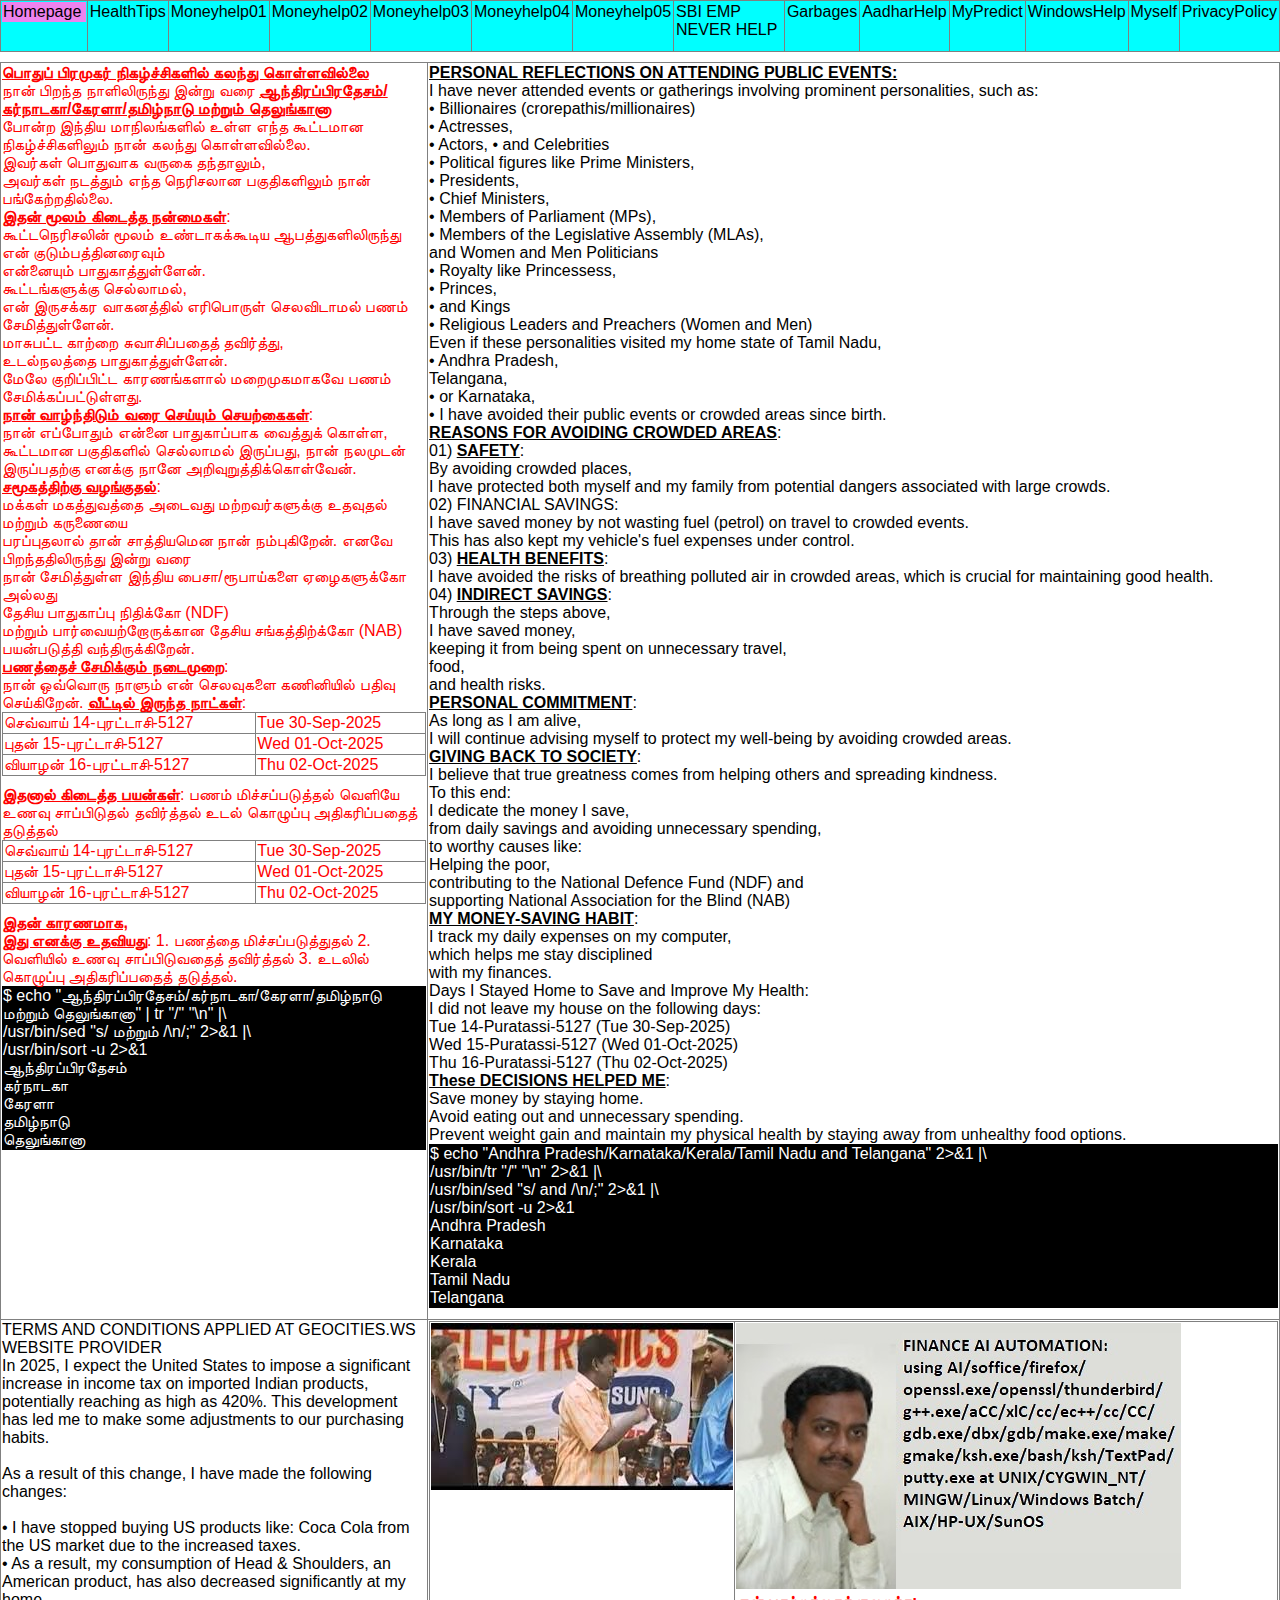
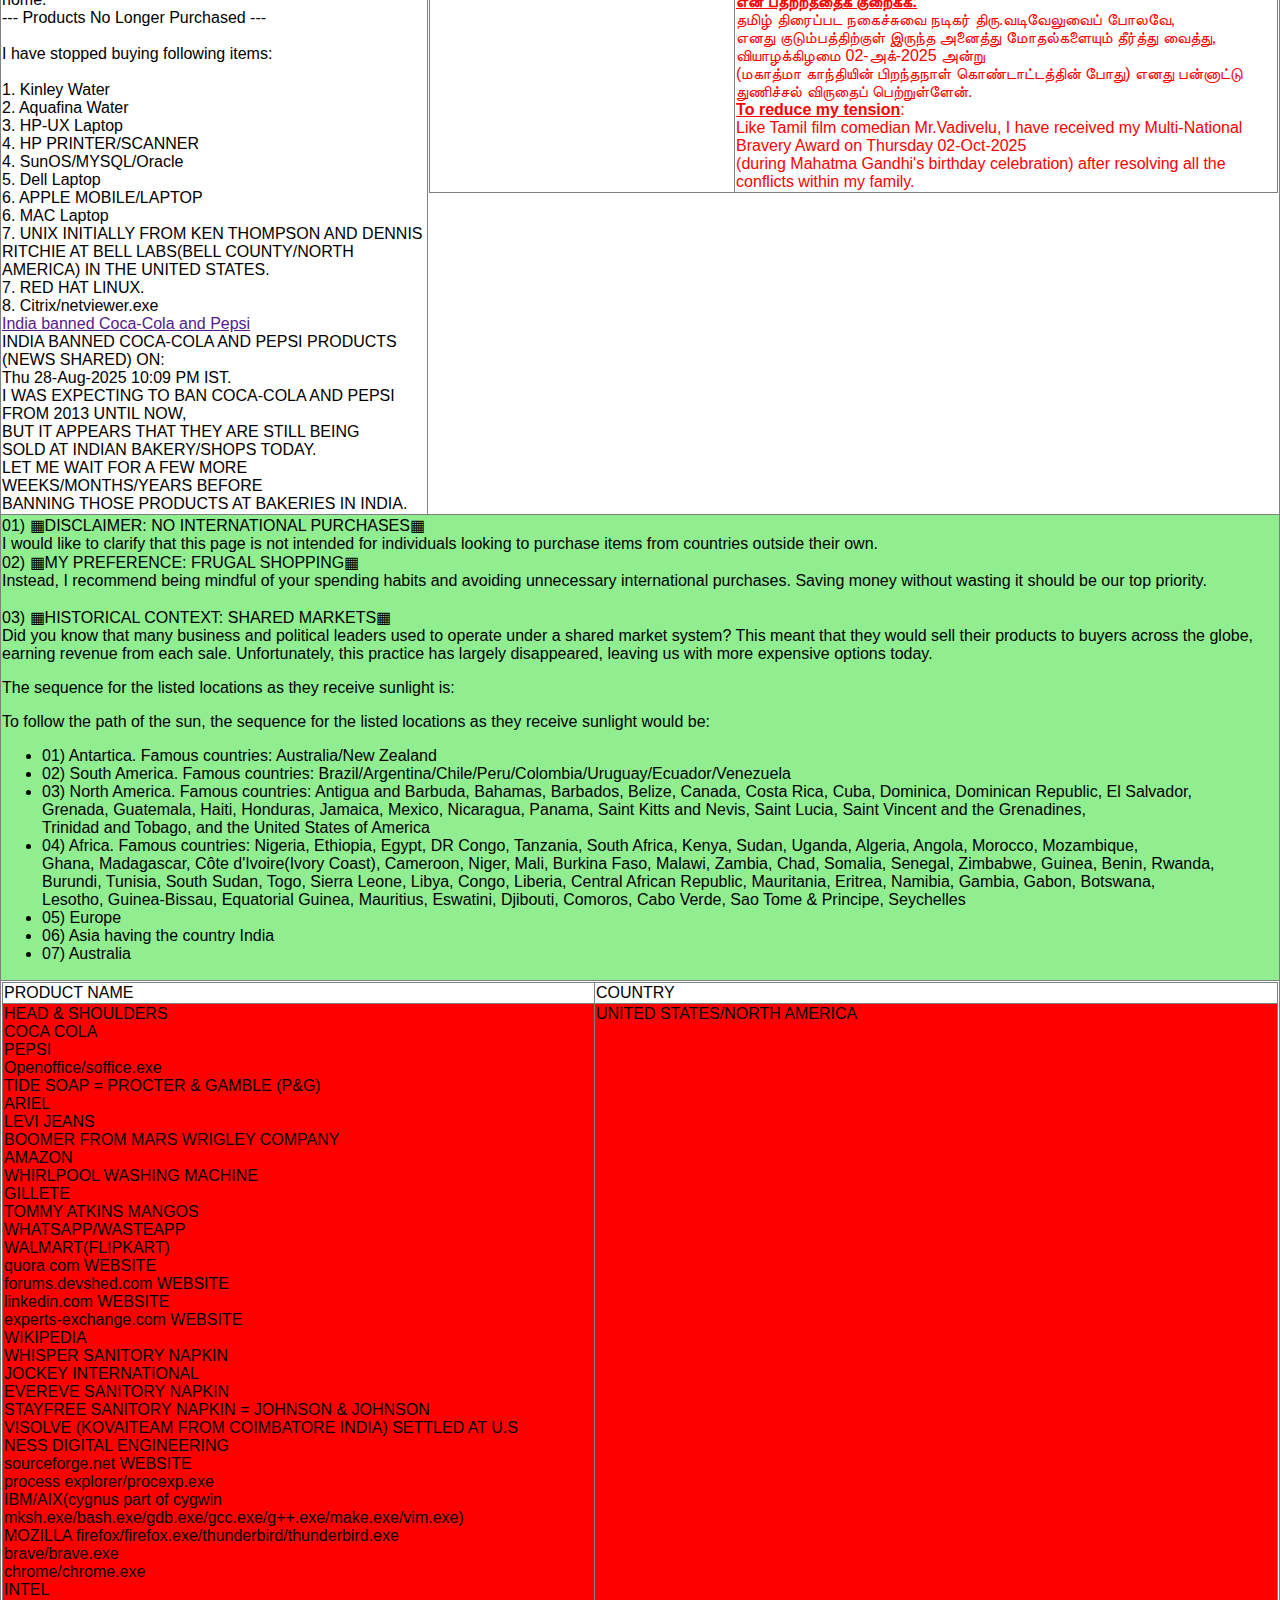
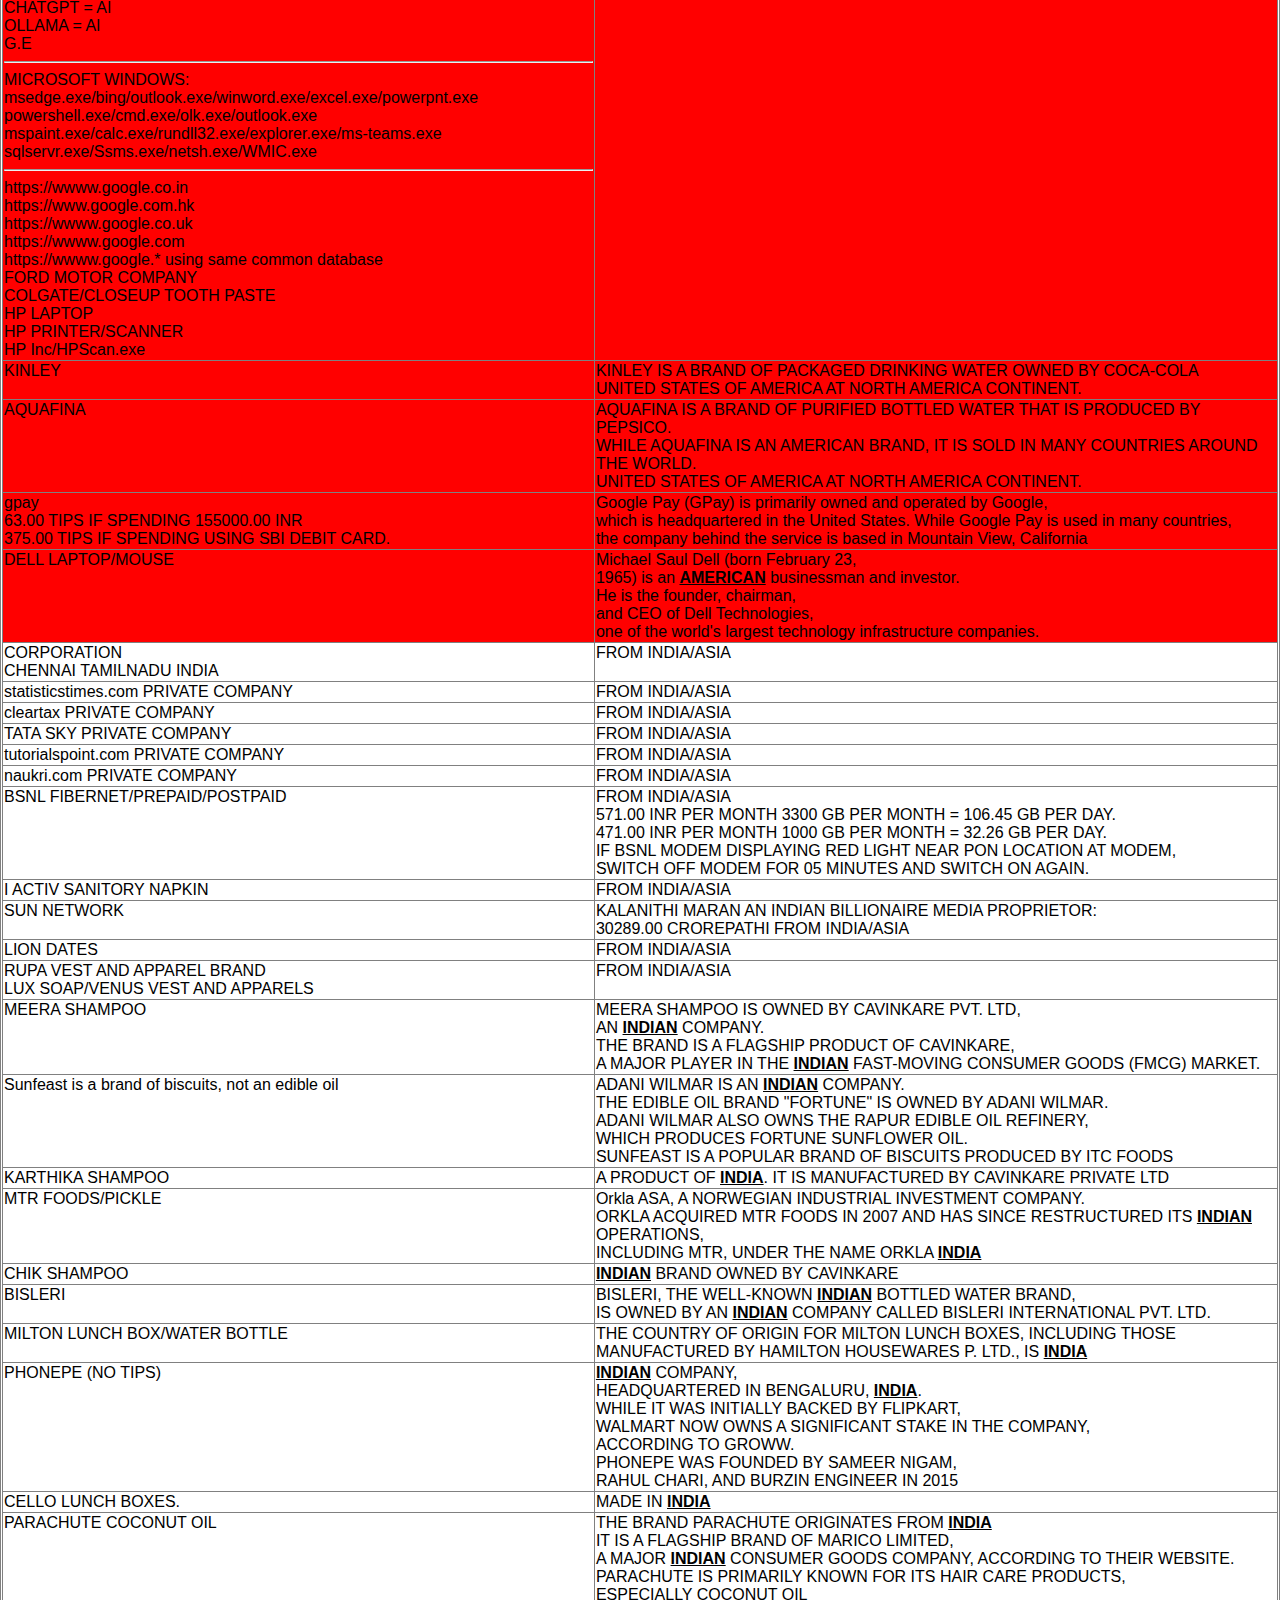
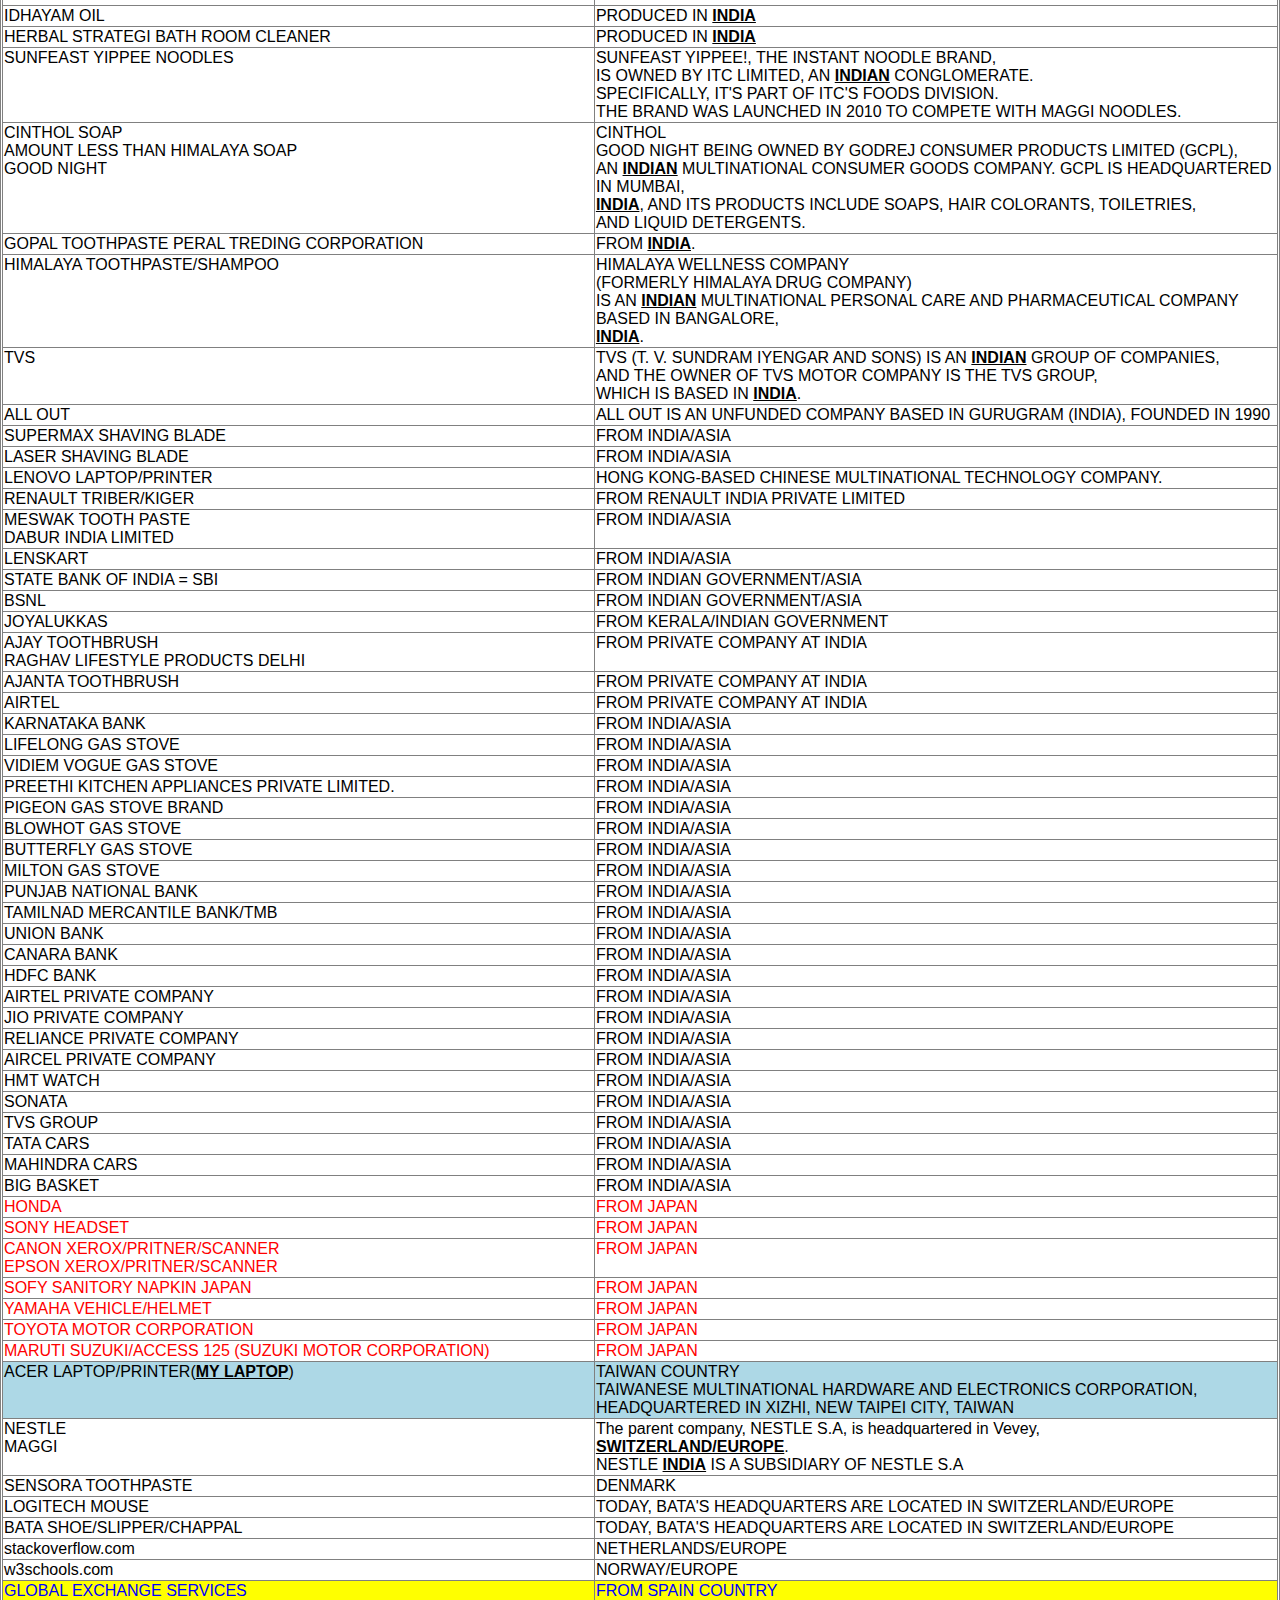
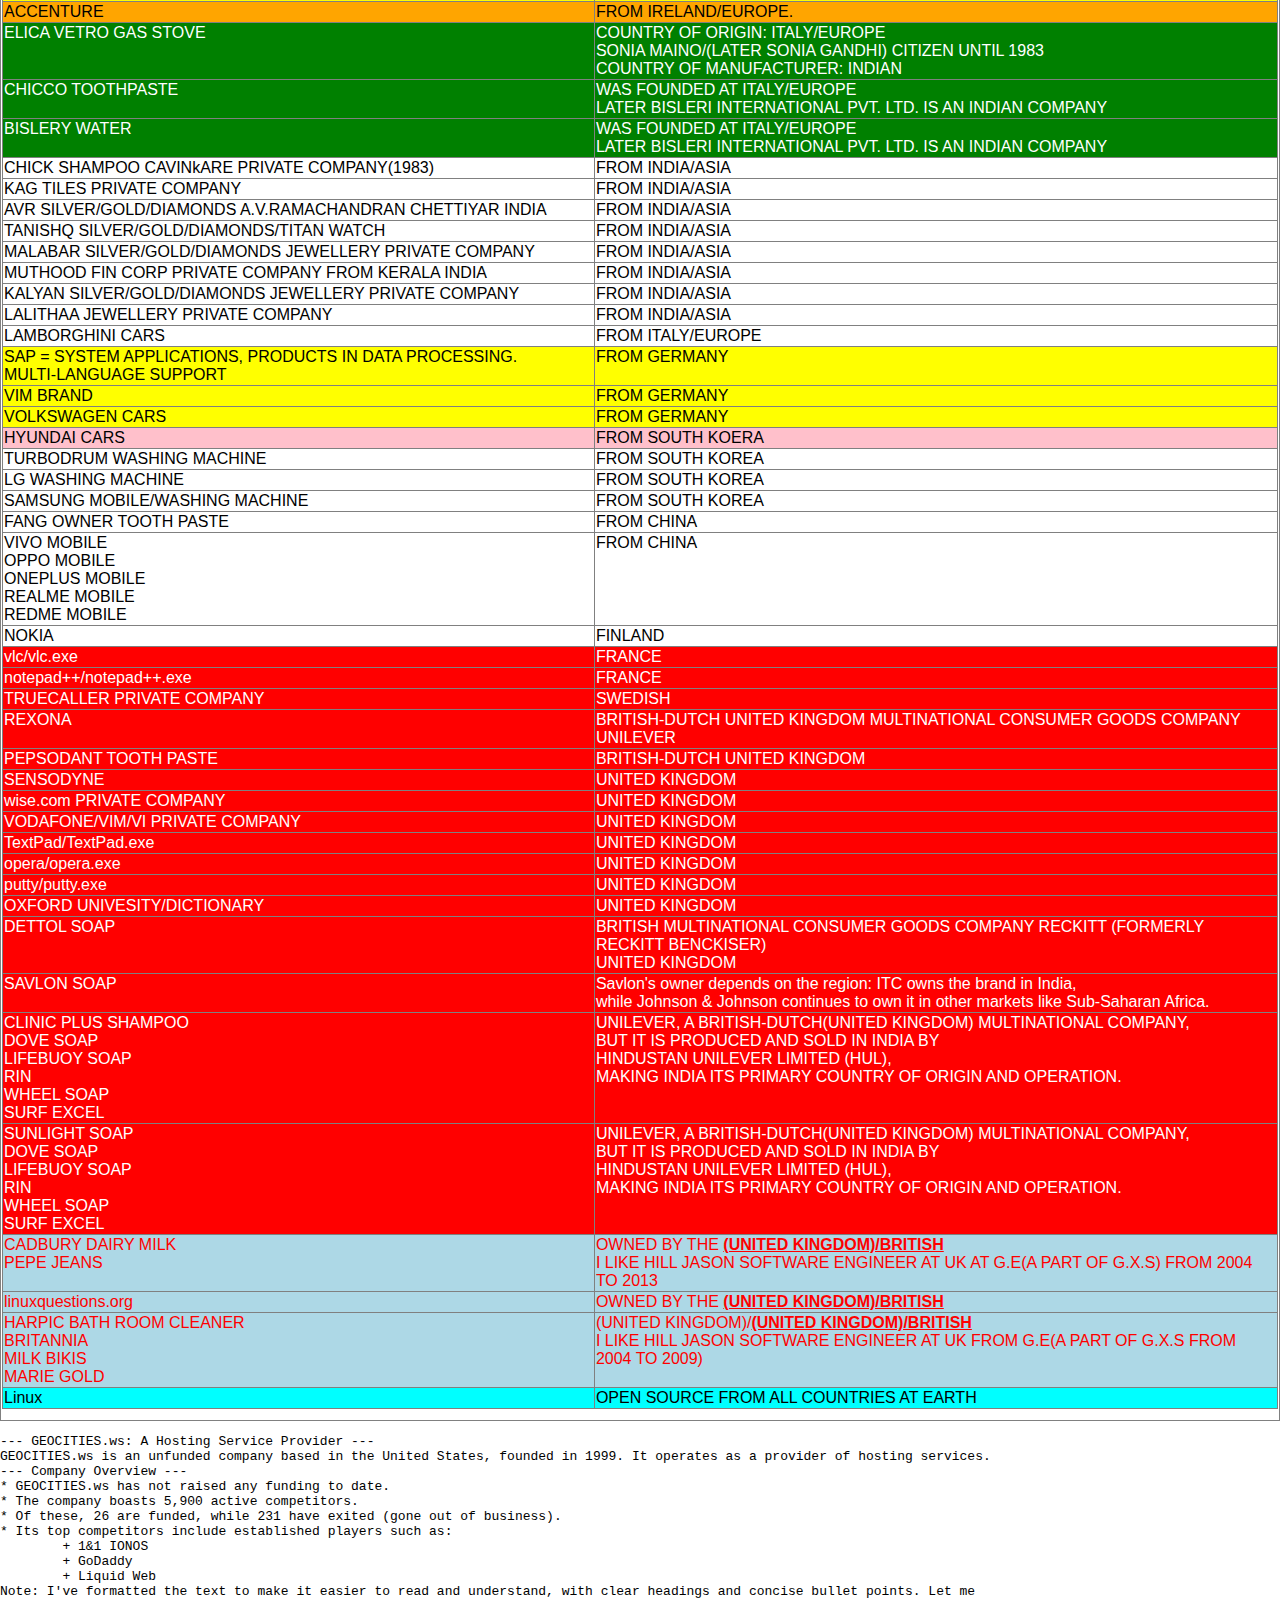
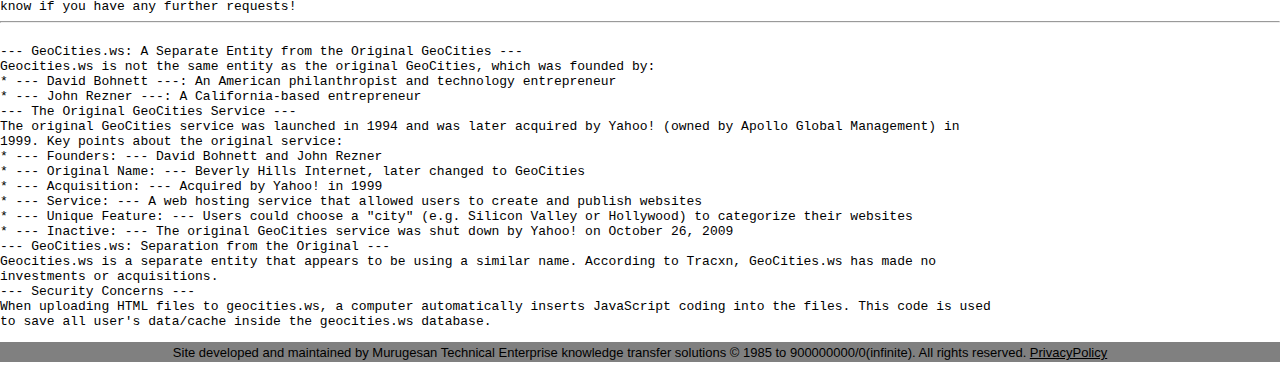
<file: index.html>
<!DOCTYPE html>
<HTML lang="en">
	<HEAD>
		<META charset="UTF-8">
		<LINK href="MyMenu002.css" rel="stylesheet">
		<META name="viewport" content="width=device-width, initial-scale=1.0">
		<TITLE>Natural, artificial, unified, secured, financial and group acess management SSL</TITLE>
	</HEAD>
	<BODY TOPMARGIN='0' LEFTMARGIN='0' MARGINHEIGHT='0' MARGINWIDTH='0'>
	<!--
	#{
	-->
<NOSCRIPT>
<TABLE border='1'>
<TR> <TD valign='top' align='right' bgcolor=cyan>
HOME </TD>
<TD valign='top' align='right'>
	<A>MoneyHelp01</A>
</TD>
<TD valign='top' align='right'>
	<A>MoneyHelp02</A>
</TD>
<TD valign='top' align='right'>
	<A>MoneyHelp03</A>
</TD>
<TD valign='top' align='right'>
	<A>MoneyHelp04</A>
</TD>
<TD valign='top' align='right'>
	<A>MoneyHelp05</A>
</TD>
<TD valign='top' align='right'>
	<A>Garbages</A>
</TD>
<TD valign='top' align='right'>
	UpdateAadhar
</TD>
<TD valign='top' align='right'>
	WindowsHelp
</TD>
<TD valign='top' align='right'>
	<A>Myself</A>
</TD>
<TD valign='top' align='right' bgcolor='cyan'>
	<A>Privacy</A>
</TD>
</TR>
<TR> <TD valign='top' align='right'>
	<A HREF='NMurugesan_cv.html'>NMurugesan_cv</A>
</TD> <TD valign='top' align='right'>
			<A HREF='mis-interest.html' title='வல்லரசுபங்களிப்பு01'>வல்லரசுபங்களிப்பு</A>
</TD>
<TD valign='top' align='right'>
	<A HREF='BEST_BANK_TO_OPEN_FD.html'>BankForFd</A>
</TD>
	<TD valign='top' align='right'>
		<A HREF='MIS_INTEREST_EARLIER_INTERNET_BANKING_ERROR.html'>PostNetLeapErr</A>
	</TD>
	<TD valign='top' align='right'>
		<A HREF='SANI_MUTHU_CALENDAR.html'>SaniMuthuCalendar</A>
	</TD>
	<TD valign='top' align='right'>
		<A HREF='I_FEEL_RENT_BETTER_THAN_LEASE.html'>Rent &gt; Lease</A>
	</TD>
	<TD valign='top' align='right'>
		<A href='SBI_employee_never_help.html'>SbiEmpNeverHelp</A>
	</TD>
	<TD valign='top' align='right'>
		<A href='block_url_msedge.html'>BlockUrlMsedge</A>
	</TD>
	<TD valign='top' align='right'><A HREF='find_Number_Of_system_connected_to_bsnl.html'>BSNLUsrCnt</A></TD>
	<TD valign='top' align='right'><A HREF='Prediction.html'>MyPrediciton</A></TD>
	<TD valign='top' align='right'>
		<A HREF='KnowledgeTransferAmount.html' title='Knowledge transfer amount'>KDA</A>
	</TD>
</TR>
<TR>
	<TD valign='top' align='right'>
			<A HREF='openssl_speed.html'>openssl speed</A> </TD>
	<TD valign='top' align='right'>
		<A HREF='nsc_interest.html' title='வல்லரசுபங்களிப்பு02'>வல்லரசுபங்களிப்பு</A>
	</TD>
	<TD valign='top' align='right'>
		<A HREF='Post_office_PPF_deposit.html'>PostPpfDeposit</A>
	</TD>
	<TD valign='top' align='right'>
		<A HREF='DoNotWasteMoney.html'>NoMoneyWastage</A>
	</TD>
	<TD valign='top' align='right'>
		<A HREF='UselessGasTaxAgencies.html'>Gas tax agency</A>
	</TD>
	<TD valign='top' align='right'>
		<A HREF='PreventMoney_Wastage.html'>PreventMoneyWaste</A>
	</TD>
	<TD valign='top' align='right'>
		<A HREF='AppolloPharmacy.html'>Apollo</A>
	</TD>
	<TD valign='top' align='right'>
		<A HREF='GarbageNumbers.html'>GarbageNumbers</A>
	</TD>
	<TD valign='top' align='right'><A HREF='Windows_ERR_HELP.html'>WindowsHelp</A></TD>
	<TD valign='top' align='right'><A HREF='My_dream_at_universe.html'>MyUniverseDream</A></TD>
	<TD valign='top' align='right'><A HREF='Time-travel-knowledge-transfer.html'>TimeTravel</A></TD>
</TR>
<TR>
	<TD rowspan='14' valign='top' align='right'>
	</TD>
	<TD valign='top' align='right'>
		<A HREF='ppf.html' title='வல்லரசுபங்களிப்பு03'>வல்லரசுபங்களிப்பு</A>
	</TD>
	<TD valign='top' align='right'>
		<A HREF='LEARN_SBI_FD.html'>Learn SBI ETDR</A>
	</TD>
	<TD valign='top' align='right'>
		<A HREF='CurrentBillPayment.html'>ElectricBillPayment</A>
	</TD>
	<TD valign='top' align='right'>
		<A HREF='LPG_No_tips_delivery.html'>LPG no tips</A>
	</TD>
	<TD valign='top' align='right'>
		<A HREF='IPPB_Transfer_money.html'>IppbMoneyTransfer</A>
	</TD>
	<TD valign='top' align='right'>
		<A HREF='GarbageEmail.html'>GarbageEmail</A>
	</TD>
	<TD valign='top' align='right'>
		<A HREF='HackUrlEmailNumSms.html'>HackUrlSms</A>
	</TD>
	<TD valign='top' align='right'><A HREF='thunderbird_at_Windows.html'>thunderbird</A></TD>
	<TD valign='top' align='right'><A HREF='spending.html'>NoMoneyWastage</A></TD>
	<TD valign='top' align='right'><A HREF='Gold-seller-comparison.html'>GoldSeller</A></TD>
</TR>
<TR>
	<TD valign='top' align='right'>
			<A HREF='shared-market-mis-compare.html'>SharedMktMis</A>
	</TD>
	<TD valign='top' align='right'>
			<A HREF='how-open-sbi-etdr.html'>Steps@SbiFD</A>
	</TD>
	<TD valign='top' align='right'>
		<A HREF='Steps_to_Close_NPS_After_5_Years.html'>NeverOpenNps</A>
	</TD>
	<TD valign='top' align='right'>
		<A HREF='airtel_recharge.html'>MobChargeErr</A>
	</TD>
	<TD valign='top' align='right'>
		<A HREF='BIDARAGUPPA-GARBAGE-DUMPING.html'>GarbageAttendance</A>
	</TD>
	<TD valign='top' align='right'>
		<A HREF='Samsung_Light_Mode.html'>SamsungLightMode</A>
	</TD>
	<TD valign='top' align='right'>
		<A HREF='LoanLicSchoolActions.html'>LoanLicSchool</A>
	</TD>
	<TD valign='top' align='right'><A HREF='Import_Eml_File_To_Thunderbird.html'>ImportEmail</A></TD>
	<TD valign='top' align='right'><A HREF='murugesan_openssl.html'>My ranking</A></TD>
	<TD valign='top' align='right'><A HREF='INDIAN_PM.html'>INDIAN_PM</A></TD>
</TR>
<TR>
	<TD valign='top' align='right'> <A HREF='MIS_ONLINE_EXCEPTION.html'>MisOnlineException</A>
	</TD>
	<TD valign='top' align='right'>
		<A HREF='SBI_ETDR_INTEREST.html'>SBI ETDR</A>
	</TD>
	<TD valign='top' align='right'>
		<A HREF='HomeChecklist.html'>HomeCheckList</A>
	</TD>
	<TD valign='top' align='right'>
		<A HREF='PostOfficeHolidays.html'>PostOfficeHolidays</A>
	</TD>
	<TD valign='top' align='right'>
		<A title='https://results.cbse.nic.in user to get HSC results from Tamilnadu.'>results.cbse.nic.in</A>
	<TD valign='top' align='right'>
		<A href='Friendship_day.html'>FriendshipDay</A>
	</TD>
	<TD valign='top' align='right'>
		<A HREF='UPDATE_AADHAR_WAIT_DAYS.html'>UpdateAadhar</A>
	</TD>
	<TD valign='top' align='right'><A HREF='ThunderBird_All_Mail_Count.html'>EMAIL Count</A></TD>
	<TD valign='top' align='right'><A HREF='My_Drawings.html'>My drawing</A></TD>
	<TD valign='top' align='right'><A HREF='TAMILNADU_CM.html'>TamilnaduCM</A></TD>
</TR>
<TR> <TD valign='top' align='right'> 		<A HREF='THIRUMOOLAR-MIS-EXAMPLE.html'>ThirumoolarMis</A>
</TD>
	<TD valign='top' align='right'>
			<A HREF='TMB_ETDR_INTEREST.html'>TMB ETDR</A>
	</TD>
	<TD valign='top' align='right'>
		<A HREF='PETROL_AIR_PUMP.html'>PetrolAirPump</A>
	</TD>
	<TD valign='top' align='right'>
		<A HREF='FixedDepositComparisonBanks.html'>FD at each bank</A>
	</TD>
	<TD valign='top' align='right'>
		<A HREF='SMS_Hackers.html'>SMS hackers</A>
	</TD>
	<TD valign='top' align='right'>
		<A href='Benefits_of_plants.html'>BenefitsOfPlants</A>
	</TD>
	<TD valign='top' align='right'>
		<A href='TNEB_ADD_AADHAAR_ONLINE.html'>TNEBAddAadhar</A>
	</TD>
	<TD valign='top' align='right'><A href='Change_Default_SearchEngine.html'>DefaultEngine</A></TD>
	<TD valign='top' align='right'><A href='murugesan_openssl_search.html'>murugesan ssl</A></TD>
	<TD valign='top' align='right'><A href='KARNATAKA_CM.html'>Karnataka CM</A></TD>
</TR>
<TR> <TD valign='top' align='right'> <A HREF='do_not_waste_money.html'>Save money</A>
</TD>
	<TD valign='top' align='right'>
			<A HREF='IND_ETDR_INTEREST.html'>IND ETDR</A>
	</TD>
	<TD valign='top' align='right'>
		<A HREF='BuyerAction.html'>BuyerActions</A>
	</TD>
	<TD valign='top' align='right'>
		<A HREF='Indane-gas-ippb.html'>IPPG gas payment</A>
	</TD>
	<TD valign='top' align='right'>
		<A HREF='block_geocities.html'>Block geocities</A>
	</TD>
	<TD valign='top' align='right'>
		<A HREF='firefox_Comedy.html'>FirefoxComedy</A>
	</TD>
	<TD valign='top' align='right'>
		<A HREF='UPDATE_AADHAR_WAIT_DAYS.html'>AadharChgWaitDays</A>
	</TD>
	<TD valign='top' align='right'><A HREF='IDA14092023000.html'>WorstPatch</A></TD>
	<TD valign='top' align='right'><A HREF='poems/index.html'>My tamil poems</A></TD>
	<TD valign='top' align='right'><A HREF='earth_politics_or_general_age.html'>PoliticsAge</A></TD>
</TR>
<TR>
	<TD valign='top' align='right'>
		<A href='AIBEX_mobile_cover_seller_amazon.html'>AIBEX mobile cover</A>
	</TD>
	<TD valign='top' align='right'>
			<A HREF='BNK_CREDIT_INTEREST.html'>Bank credit</A>
	</TD>
	<TD valign='top' align='right'>
		<A HREF='2WHEELER_INSURANCE.html'>2WheelerLIC</A>
	</TD>
	<TD valign='top' align='right'>
		<A HREF='Pay_Book_Bharat_gas_online.html'>BuyCylinder-NoTips</A>
	</TD>
	<TD valign='top' align='right'>
		<A HREF='BlockWebSite.html'>Block website</A>
	</TD>
	<TD valign='top' align='right'>
		<A HREF='JokesReduceTension.html'>ReduceTension</A>
	</TD>
	<TD valign='top' align='right'>
		<A HREF='DOWNLOAD_PAN_AADHAR.html'>DownloadPanAadhar</A>
	</TD>
	<TD valign='top' align='right'></TD>
	<TD valign='top' align='right'>
		<A HREF='I_love_mathematics.html'>I <span style="color: red;">&#9829;</span> Mathematics</A>
	</TD>
	<TD valign='top' align='right'>
		<A HREF='Politician_assets.html'>PoliticianAssets</A>
	</TD>
</TR>
<TR>
	<TD valign='top' align='right'>
		<A href='HowToEarnMoney.html'>Earn money</A>
	</TD>
	<TD valign='top' align='right'>
			<A HREF='Donate.html'>Before donations</A>
	</TD>
	<TD valign='top' align='right'>
		<A HREF='SbiRewards.html'>SbiRewards</A>
	</TD>
	<TD valign='top' align='right'>
		<A HREF='SoapProductCountry.html'>SoapCompany</A>
	</TD>
	<TD valign='top' align='right'>
		<A HREF='NEWS_emails.html'>NEWS emails</A>
	</TD>
	<TD valign='top' align='right'>
		<A HREF='Roaming_144_Comedy.html'>RoamingComedy</A>
	</TD>
	<TD valign='top' align='right'>
		<A HREF='aadhaar-unlock-bio-metrics.html'>AadharBioMetrics</A>
	</TD>
	<TD valign='top' align='right'></TD>
	<TD valign='top' align='right'>
		<A HREF='TamilLetters.html'>Tamil letters</A>
	</TD>
	<TD valign='top' align='right'>
		<A HREF='NewsPolitics.html'>NEWSpolitics</A>
	</TD>
</TR>
<TR>
	<TD valign='top' align='right'>
		<A href='DNC_Chit_fund.html'>Chit fund</A>
	</TD>
	<TD valign='top' align='right'>
			<A HREF='mydonation.html'>My donation</A>
	</TD>
	<TD valign='top' align='right'>
		<A HREF='HDFC_AMB_Hacker.html'>HdfcAmbHacker</A>
	</TD>
	<TD valign='top' align='right'>
		<A HREF='rajaji_nagar_ho.html'>RajajiNagarPost</A>
	</TD>
	<TD valign='top' align='right'>
		<A HREF='ISRO_emails.html'>ISRO emails</A>
	</TD>
	<TD valign='top' align='right'>
		<A HREF='fiverr_Comedy.html'>FiverrComedy</A>
	</TD>
	<TD valign='top' align='right'></TD>
	<TD valign='top' align='right'></TD>
	<TD valign='top' align='right'>
		<A HREF='kannada_letters.html'>Kannada letters</A>
	</TD>
</TR>
<TR>
	<TD valign='top' align='right'>
		<A href='SBI_ATM_CARD_SERVICE_CHARGES.html'>SBI ATM charges</A>
	</TD>
	<TD valign='top' align='right'>
		<A href='No_IMPS_ippb_to_Bank.html'>NoImps at Ippb</A>
	</TD>
	<TD valign='top' align='right'>
		<A HREF='HandleBankAMB.html'>HandleBankAMB</A>
	</TD>
	<TD valign='top' align='right'>
		<A HREF='SaveMoney.html'>Save money</A>
	</TD>
	<TD valign='top' align='right'>
		<A HREF='NPS_emails.html'>NPS emails</A>
	</TD>
	<TD valign='top' align='right'>
		<A HREF='HappyEngineersDay.html'>HappyEngineersDay</A>
	</TD>
	<TD valign='top' align='right'>
	</TD>
	<TD valign='top' align='right'></TD>
	<TD valign='top' align='left' colspan='2'>
		<A HREF='Gregorian_calendar.html'>Gregorian calendar</A>
	</TD>
</TR>
<TR>
	<TD valign='top' align='right'>
		<A href='bsnl_airtel_jio.html'>BSNL vs private</A>
	</TD>
	<TD valign='top' align='right'>
		<A href='NEVER_USE_GPAY_MOBILE_RECHARGE.html' title='DO NOT PERFORM MOBILE RECHARGE USING PHONE PAY OR PAYTM OR GPAY OR MOBILE APP' >NMGpay</A>
	</TD>
	<TD valign='top' align='right'>
		<A HREF='TVS_MONEY_WASTAGE.html'>TvsMoneyWastage</A>
	</TD>
	<TD valign='top' align='right'>
		<A HREF='China_Tv_mobile_router.html'>China mobile router</A>
	</TD>
	<TD valign='top' align='right'>
		<A HREF='uninstall_mob_apps.html'>UninstallMobApps</A>
	</TD>
	<TD valign='top' align='right'>
		<A HREF='HappyBirthDay.html'>HappyBirthday</A>
	</TD>
	<TD valign='top' align='right'>
	</TD>
	<TD valign='top' align='right'></TD>
	<TD valign='top' align='right'>
		<A HREF='exercise_at_home.html'>Exercise@Home</A>
	</TD>
</TR>
<TR>
	<TD valign='top' align='right'>
		<A href='SBIAtmUsage.html'>SBI ATM error</A>
	</TD>
	<TD valign='top' align='right'>
		<A href='Tamilnadu_CurrentBill.html'>TN TNEB</A>
	</TD>
	<TD valign='top' align='right'>
		<A HREF='COMPARE_ATM_MOB_PAY.html'>ATMGpayCompare</A>
	</TD>
	<TD valign='top' align='right'>
		<A HREF='ippb.html'>India post app</A>
	</TD>
	<TD valign='top' align='right'>
		<A HREF='ITR_Refund_reissue.html'>ITR refund issue</A>
	</TD>
	<TD valign='top' align='right'>
		<A HREF='WeLikeGod.html'>WeLikeGod</A>
	</TD>
	<TD valign='top' align='right'>
	</TD>
	<TD valign='top' align='right'></TD>
	<TD valign='top' align='right'>
		<A HREF='thirukkural_001_kadavuL_vaazhthu.html'>Thirukkural</A>
	</TD>
</TR>
<TR>
	<TD valign='top' align='right'>
		<A href='closing-nsc-online.html'>Closing NSC online</A>
	</TD>
	<TD valign='top' align='right'>
		<A href='Karnataka_CurrentBill.html'>KA BESCOM</A>
	</TD>
	<TD valign='top' align='right'>
		<A HREF='MOBILE_postpaid_payment.html'>MobPostpaidPay</A>
	</TD>
	<TD valign='top' align='right'>
		<A HREF='Traffic_violation.html'>TrafficViolation</A>
	</TD>
	<TD valign='top' align='right'>
		<A HREF='ITR_Refund_NOT_RECEIVED.html'>ITRRefundWaiting</A>
	</TD>
	<TD valign='top' align='right'>
		<A HREF='tamilnadu_public_holidays.html'>TNSchoolHolidays</A>
	</TD>
</TR>
<TR>
	<TD valign='top' align='right'>
		<A href='term_deposit.html'>Term deposit</A>
	</TD>
	<TD valign='top' align='right'>
		<A href='FindIndianRupee-Duplicate.html'>Duplicate INR</A>
	</TD>
	<TD valign='top' align='right'>
		<A HREF='nsc_open.html'>OpenNscOnline</A>
	</TD>
	<TD valign='top' align='right'>
		<A HREF='Traffic_Violation_payment.html'>Pay@TrafficViolation</A>
	</TD>
	<TD valign='top' align='right'>
		<A HREF='Petrol_Usage_Milage.html'>PetrolUsage</A>
	</TD>
	<TD valign='top' align='right'>
		<A HREF='Karnataka_school_holidays.html'>KASchoolHolidays</A>
	</TD>
</TR>
<TR>
	<TD valign='top' align='right'>
		<A href='STEPS_OPENING_POSTOFFICE_ACCOUNT.html'>PostActOpensteps</A>
	</TD>
	<TD valign='top' align='right'>
		<A HREF='PostOfficeJointBalance.html'>Bal@PostOffice</A>
	</TD>
	<TD valign='top' align='right'>
		<A HREF='mobile_charge_alarm.html'>MobChargeAlarm</A>
	</TD>
	<TD valign='top' align='right'>
	</TD>
	<TD valign='top' align='right'>
		<A HREF='PostOfficeJointBalance.html'>NetBankTimedOut</A>
	</TD>
	<TD valign='top' align='right'>
		<A HREF='StepsToUnlockSim.html'>UnlockSimSteps</A>
	</TD>
</TR>
</TABLE>
</NOSCRIPT>
	<!--
	#}
	-->
<SCRIPT TYPE="text/javascript" src="./NMmenu050.js">
		</SCRIPT>
		<TABLE border='1'>
			<TR>
				<TD valign='top' align='left'>
					<FONT color='red'><B><U>பொதுப் பிரமுகர் நிகழ்ச்சிகளில் கலந்து கொள்ளவில்லை</B></U><BR>
நான் பிறந்த நாளிலிருந்து இன்று வரை <B><U>ஆந்திரப்பிரதேசம்/கர்நாடகா/கேரளா/தமிழ்நாடு மற்றும் தெலுங்கானா</B></U><BR>
போன்ற இந்திய மாநிலங்களில் உள்ள எந்த கூட்டமான நிகழ்ச்சிகளிலும் நான் கலந்து கொள்ளவில்லை.<BR>
இவர்கள் பொதுவாக வருகை தந்தாலும்,<BR>
அவர்கள் நடத்தும் எந்த நெரிசலான பகுதிகளிலும் நான் பங்கேற்றதில்லை.<BR>
<B><U>இதன் மூலம் கிடைத்த நன்மைகள்</B></U>:<BR>
கூட்டநெரிசலின் மூலம் உண்டாகக்கூடிய ஆபத்துகளிலிருந்து என் குடும்பத்தினரைவும்<BR>
என்னையும் பாதுகாத்துள்ளேன்.<BR>
கூட்டங்களுக்கு செல்லாமல்,<BR>
என் இருசக்கர வாகனத்தில் எரிபொருள் செலவிடாமல் பணம் சேமித்துள்ளேன்.<BR>
மாசுபட்ட காற்றை சுவாசிப்பதைத் தவிர்த்து,<BR>
உடல்நலத்தை பாதுகாத்துள்ளேன்.<BR>
மேலே குறிப்பிட்ட காரணங்களால் மறைமுகமாகவே பணம் சேமிக்கப்பட்டுள்ளது.<BR>
<B><U>நான் வாழ்ந்திடும் வரை செய்யும் செயற்கைகள்</B></U>:<BR>
நான் எப்போதும் என்னை பாதுகாப்பாக வைத்துக் கொள்ள,<BR>
கூட்டமான பகுதிகளில் செல்லாமல் இருப்பது,
நான் நலமுடன் இருப்பதற்கு எனக்கு நானே அறிவுறுத்திக்கொள்வேன்.<BR>
<B><U>சமூகத்திற்கு வழங்குதல்</B></U>:<BR>
மக்கள் மகத்துவத்தை அடைவது மற்றவர்களுக்கு உதவுதல் மற்றும் கருணையை<BR>
பரப்புதலால் தான் சாத்தியமென நான் நம்புகிறேன். எனவே பிறந்ததிலிருந்து இன்று வரை<BR>
நான் சேமித்துள்ள இந்திய பைசா/ரூபாய்களை ஏழைகளுக்கோ அல்லது<BR>
தேசிய பாதுகாப்பு நிதிக்கோ (NDF)<BR>
மற்றும் பார்வையற்றோருக்கான தேசிய சங்கத்திற்க்கோ (NAB)<BR>
பயன்படுத்தி வந்திருக்கிறேன்.<BR>
<B><U>பணத்தைச் சேமிக்கும் நடைமுறை</B></U>:<BR>
நான் ஒவ்வொரு நாளும் என் செலவுகளை கணினியில் பதிவு செய்கிறேன்.
<B><U>வீட்டில் இருந்த நாட்கள்</B></U>:
<TABLE border='1'>
<TR><TD valign='top' align='left'>செவ்வாய் 14-புரட்டாசி-5127</TD><TD valign='top' align='left'>Tue 30‑Sep‑2025</TD></TR>
<TR><TD valign='top' align='left'>புதன் 15-புரட்டாசி-5127</TD><TD valign='top' align='left'>Wed 01‑Oct‑2025</TD></TR>
<TR><TD valign='top' align='left'>வியாழன் 16-புரட்டாசி-5127</TD><TD valign='top' align='left'>Thu 02‑Oct‑2025</TD></TR>
</TD>
</TR>
</TABLE>
<B><U>இதனால் கிடைத்த பயன்கள்</B></U>:
பணம் மிச்சப்படுத்தல்
வெளியே உணவு சாப்பிடுதல் தவிர்த்தல்
உடல் கொழுப்பு அதிகரிப்பதைத் தடுத்தல்
<TABLE border='1'>
<TR><TD valign='top' align='left'>செவ்வாய் 14-புரட்டாசி-5127</TD><TD valign='top' align='left'>Tue 30-Sep-2025</TR>
<TR><TD valign='top' align='left'>புதன் 15-புரட்டாசி-5127</TD><TD valign='top' align='left'>Wed 01-Oct-2025</TD></TR>
<TR><TD valign='top' align='left'>வியாழன் 16-புரட்டாசி-5127</TD><TD valign='top' align='left'>Thu 02-Oct-2025</TD></TR>
</TABLE>
<B><U>இதன் காரணமாக,<BR>
இது எனக்கு உதவியது</B></U>:
1. பணத்தை மிச்சப்படுத்துதல்
2. வெளியில் உணவு சாப்பிடுவதைத் தவிர்த்தல்
3. உடலில் கொழுப்பு அதிகரிப்பதைத் தடுத்தல்.</FONT>
<TABLE style='background-color:black;color:white;'>
<TR>
<TD valign='top' align='left'>
$ echo "ஆந்திரப்பிரதேசம்/கர்நாடகா/கேரளா/தமிழ்நாடு மற்றும் தெலுங்கானா" | tr "/" "\n" |\<BR>
/usr/bin/sed "s/ மற்றும் /\n/;" 2>&1 |\<BR>
/usr/bin/sort -u 2>&1<BR>
ஆந்திரப்பிரதேசம்<BR>
கர்நாடகா<BR>
கேரளா<BR>
தமிழ்நாடு<BR>
தெலுங்கானா
</TD>
</TR>
</TABLE>
</TD>
<TD valign='top' align='left'>
<B><U>PERSONAL REFLECTIONS ON ATTENDING PUBLIC EVENTS:</B></U><BR>
I have never attended events or gatherings involving prominent personalities, such as:<BR>
&bull; Billionaires (crorepathis/millionaires)<BR>
&bull; Actresses,<BR>
&bull; Actors,
&bull; and Celebrities<BR>
&bull; Political figures like Prime Ministers,<BR>
&bull; Presidents,<BR>
&bull; Chief Ministers,<BR>
&bull; Members of Parliament (MPs),<BR>
&bull; Members of the Legislative Assembly (MLAs),<BR>
and Women and Men Politicians<BR>
&bull; Royalty like Princessess,<BR>
&bull; Princes,<BR>
&bull; and Kings<BR>
&bull; Religious Leaders and Preachers (Women and Men)<BR>
Even if these personalities visited my home state of Tamil Nadu,<BR>
&bull; Andhra Pradesh,<BR>
Telangana,<BR>
&bull; or Karnataka,<BR>
&bull; I have avoided their public events or crowded areas since birth.<BR>
<B><U>REASONS FOR AVOIDING CROWDED AREAS</B></U>:<BR>
01) <B><U>SAFETY</B></U>:<BR>
By avoiding crowded places,<BR>
I have protected both myself and my family
from potential dangers associated with large crowds.<BR>
02) FINANCIAL SAVINGS</B></U>:<BR>
I have saved money by not wasting fuel (petrol) on travel to crowded events.<BR>
This has also kept my vehicle's fuel expenses under control.<BR>
03) <B><U>HEALTH BENEFITS</B></U>:<BR>
I have avoided the risks of breathing polluted air in crowded areas,
which is crucial for maintaining good health.<BR>
04) <B><U>INDIRECT SAVINGS</B></U>:<BR>
Through the steps above,<BR>
I have saved money,<BR>
keeping it from being spent on unnecessary travel,<BR>
food,<BR>
and health risks.<BR>
<B><U>PERSONAL COMMITMENT</B></U>:<BR>
As long as I am alive,<BR>
I will continue advising myself to protect my well-being by
avoiding crowded areas.<BR>
<B><U>GIVING BACK TO SOCIETY</B></U>:<BR>
I believe that true greatness comes from helping others and spreading kindness.<BR>
To this end:<BR>
I dedicate the money I save,<BR>
from daily savings and avoiding unnecessary spending,<BR>
to worthy causes like:<BR>
Helping the poor,<BR>
contributing to the National Defence Fund (NDF) and<BR>
supporting National Association for the Blind (NAB)<BR>
<B><U>MY MONEY-SAVING HABIT</B></U>:<BR>
I track my daily expenses on my computer,<BR>
which helps me stay disciplined<BR>
with my finances.<BR>
Days I Stayed Home to Save and Improve My Health:<BR>
I did not leave my house on the following days:<BR>
Tue 14-Puratassi-5127 (Tue 30-Sep-2025)<BR>
Wed 15-Puratassi-5127 (Wed 01-Oct-2025)<BR>
Thu 16-Puratassi-5127 (Thu 02-Oct-2025)<BR>
<B><U>These DECISIONS HELPED ME</B></U>:<BR>
Save money by staying home.<BR>
Avoid eating out and unnecessary spending.<BR>
Prevent weight gain and maintain my physical health by staying away from
unhealthy food options.
<TABLE style='background-color:black;color:white;width:100%;'>
<TR>
<TD valign='top' align='left'>
$ echo "Andhra Pradesh/Karnataka/Kerala/Tamil Nadu and Telangana" 2>&1 |\<BR>
/usr/bin/tr "/" "\n" 2>&1 |\<BR>
/usr/bin/sed "s/ and /\n/;" 2>&1 |\<BR>
/usr/bin/sort -u 2>&1<BR>
Andhra Pradesh<BR>
Karnataka<BR>
Kerala<BR>
Tamil Nadu<BR>
Telangana
</TD>
</TR>
</TABLE>
</TD>
</TR>
<TR><TD valign='top' align='left'>
TERMS AND CONDITIONS APPLIED AT GEOCITIES.WS WEBSITE PROVIDER<BR>
In 2025, I expect the United States to impose a significant increase in income tax on imported Indian products,<BR>
potentially reaching as high as 420%. This development has led me to make some adjustments to our purchasing habits.<BR>
<BR>
As a result of this change, I have made the following changes:<BR>
<BR>
• I have stopped buying US products like: Coca Cola from the US market due to the increased taxes.<BR>
• As a result, my consumption of Head & Shoulders, an American product, has also decreased significantly at my home.
<BR>
--- Products No Longer Purchased ---<BR>
<BR>
I have stopped buying following items:<BR>
<BR>
1. Kinley Water<BR>
2. Aquafina Water<BR>
3. HP-UX Laptop<BR>
4. HP PRINTER/SCANNER<BR>
4. SunOS/MYSQL/Oracle<BR>
5. Dell Laptop<BR>
6. APPLE MOBILE/LAPTOP<BR>
6. MAC Laptop<BR>
7. UNIX INITIALLY FROM KEN THOMPSON AND DENNIS RITCHIE AT BELL LABS(BELL COUNTY/NORTH AMERICA) IN THE UNITED STATES.<BR>
7. RED HAT LINUX.<BR>
8. Citrix/netviewer.exe<BR>
<A href='' onclick='javascript:window.open("https://www.aadinews.com/2025/08/28/india-banned-coca-cola-and-pepsi-what-impact-will-this-have-on-the-indian-economy");'>India banned Coca-Cola and Pepsi</A><BR>
INDIA BANNED COCA-COLA AND PEPSI PRODUCTS<BR>
(NEWS SHARED) ON:<BR>
Thu 28-Aug-2025 10:09 PM IST.<BR>
I WAS EXPECTING TO BAN COCA-COLA AND PEPSI<BR>
FROM 2013 UNTIL NOW,<BR>
BUT IT APPEARS THAT THEY ARE STILL BEING<BR>
SOLD AT INDIAN BAKERY/SHOPS TODAY.<BR>
LET ME WAIT FOR A FEW MORE WEEKS/MONTHS/YEARS BEFORE<BR>
BANNING THOSE PRODUCTS AT BAKERIES IN INDIA.
</FONT>
</TD>
<TD valign='top' align='left'>
	<TABLE style='width:100%;' border='1'>
		<TR>
			<TD valign='top' align='left'>
				<IMG src='images/vadivel-get-prize.jpg'></TD>
			<TD valign='top' align='left'>
				<IMG src='images/N_MURUGESAN3.jpg'><BR>
				<FONT color='red'>
				<B><U>என் பதற்றத்தைக் குறைக்க:</B></U><BR>
				தமிழ் திரைப்பட நகைச்சுவை நடிகர் திரு.வடிவேலுவைப் போலவே,<BR>
				எனது குடும்பத்திற்குள் இருந்த அனைத்து மோதல்களையும் தீர்த்து வைத்து,<BR>
				வியாழக்கிழமை 02-அக்-2025 அன்று<BR>
				(மகாத்மா காந்தியின் பிறந்தநாள் கொண்டாட்டத்தின் போது) எனது பன்னாட்டு துணிச்சல் விருதைப் பெற்றுள்ளேன்.<BR>
				<B><U>To reduce my tension</B></U>:<BR>
				Like Tamil film comedian Mr.Vadivelu,<R>
				I have received my Multi-National Bravery Award on Thursday 02-Oct-2025<BR>
				(during Mahatma Gandhi's birthday celebration) after resolving all the conflicts within my family.
				</FONT>
			</TD>
		</TR>
	</TD>
</TR>
		</TABLE>
<TR>
<TD bgcolor='lightgreen' valign='top' align='left' colspan='2'>
01) &#9638;DISCLAIMER: NO INTERNATIONAL PURCHASES&#9638;<BR>
I would like to clarify that this page is not intended for individuals looking to purchase items from countries outside their own.<BR>
02) &#9638;MY PREFERENCE: FRUGAL SHOPPING&#9638;<BR>
Instead, I recommend being mindful of your spending habits and avoiding unnecessary international purchases. Saving money without wasting it should be our top priority.<BR>
<BR>
03) &#9638;HISTORICAL CONTEXT: SHARED MARKETS&#9638;<BR>
Did you know that many business and political leaders used to operate under a shared market system? This meant that they would sell their products to buyers across the globe,<BR>
earning revenue from each sale. Unfortunately, this practice has largely disappeared, leaving us with more expensive options today.<BR>
<P>The sequence for the listed locations as they receive sunlight is:</P>
<P>To follow the path of the sun, the sequence for the listed locations as they receive sunlight would be:</P>
<UL>
  <LI>01) Antartica. Famous countries: Australia/New Zealand</LI>
  <LI>02) South America. Famous countries: Brazil/Argentina/Chile/Peru/Colombia/Uruguay/Ecuador/Venezuela</LI>
  <LI>03) North America. Famous countries: Antigua and Barbuda, Bahamas, Barbados, Belize, Canada, Costa Rica, Cuba, Dominica, Dominican Republic, El Salvador,<BR>
  Grenada, Guatemala, Haiti, Honduras, Jamaica, Mexico, Nicaragua, Panama, Saint Kitts and Nevis, Saint Lucia, Saint Vincent and the Grenadines,<BR>
  Trinidad and Tobago, and the United States of America</LI>
  <LI>04) Africa. Famous countries: Nigeria, Ethiopia, Egypt, DR Congo, Tanzania, South Africa, Kenya, Sudan, Uganda, Algeria, Angola, Morocco, Mozambique,<BR>
  Ghana, Madagascar, Côte d'Ivoire(Ivory Coast), Cameroon, Niger, Mali, Burkina Faso, Malawi, Zambia, Chad, Somalia, Senegal, Zimbabwe, Guinea, Benin, Rwanda,<BR>
  Burundi, Tunisia, South Sudan, Togo, Sierra Leone, Libya, Congo, Liberia, Central African Republic, Mauritania, Eritrea, Namibia, Gambia, Gabon, Botswana,<BR>
  Lesotho, Guinea-Bissau, Equatorial Guinea, Mauritius, Eswatini, Djibouti, Comoros, Cabo Verde, Sao Tome & Principe, Seychelles</LI>
  <LI>05) Europe</LI>
  <LI>06) Asia having the country India</LI>
  <LI>07) Australia</LI>
</UL></TD></TR>
<TR>
	<TD valign='top' align='left' colspan='2'>
		<TABLE border='1'>
			<TR>
				<TD valign='top' align='left'>
					PRODUCT NAME</TD><TD valign='top' align='left'>COUNTRY</TD></TR>
	<TR bgcolor='red'><TD valign='top' align='left'>HEAD & SHOULDERS<BR>
	COCA COLA<BR>
	PEPSI<BR>
	Openoffice/soffice.exe<BR>
	TIDE SOAP = PROCTER & GAMBLE (P&G)<BR>
	ARIEL<BR>
	LEVI JEANS<BR>
	BOOMER FROM MARS WRIGLEY COMPANY<BR>
	AMAZON<BR>
	WHIRLPOOL WASHING MACHINE<BR>
	GILLETE<BR>
	TOMMY ATKINS MANGOS<BR>
	WHATSAPP/WASTEAPP<BR>
	WALMART(FLIPKART)<BR>
	quora.com WEBSITE<BR>
	forums.devshed.com WEBSITE<BR>
	linkedin.com WEBSITE<BR>
	experts-exchange.com WEBSITE<BR>
	WIKIPEDIA<BR>
	WHISPER SANITORY NAPKIN<BR>
	JOCKEY INTERNATIONAL<BR>
	EVEREVE SANITORY NAPKIN<BR>
	STAYFREE SANITORY NAPKIN = JOHNSON & JOHNSON<BR>
	VISOLVE (KOVAITEAM FROM COIMBATORE INDIA) SETTLED AT U.S<BR>
	NESS DIGITAL ENGINEERING<BR>
	sourceforge.net WEBSITE<BR>
	process explorer/procexp.exe<BR>
	IBM/AIX(cygnus part of cygwin mksh.exe/bash.exe/gdb.exe/gcc.exe/g++.exe/make.exe/vim.exe)<BR>
	MOZILLA firefox/firefox.exe/thunderbird/thunderbird.exe<BR>
	brave/brave.exe<BR>
	chrome/chrome.exe<BR>
	INTEL<BR>
	CHATGPT = AI<BR>
	OLLAMA = AI<BR>
	G.E<BR>
	<HR>
	MICROSOFT WINDOWS:<BR>
	msedge.exe/bing/outlook.exe/winword.exe/excel.exe/powerpnt.exe<BR>
	powershell.exe/cmd.exe/olk.exe/outlook.exe<BR>
	mspaint.exe/calc.exe/rundll32.exe/explorer.exe/ms-teams.exe<BR>
	sqlservr.exe/Ssms.exe/netsh.exe/WMIC.exe
	<HR>
	https://wwww.google.co.in<BR>
	https://www.google.com.hk<BR>
	https://wwww.google.co.uk<BR>
	https://wwww.google.com<BR>
	https://wwww.google.* using same common database<BR>
	FORD MOTOR COMPANY<BR>
	COLGATE/CLOSEUP TOOTH PASTE<BR>
	HP LAPTOP<BR>
	HP PRINTER/SCANNER<BR>
	HP Inc/HPScan.exe
	</TD>
	<TD valign='top' align='left' colspan='3'>UNITED STATES/NORTH AMERICA</TD>
</TR>
<TR bgcolor='red'>
<TD valign='top' align='left'>
KINLEY
</TD>
<TD valign='top' align='left' colspan='3'>
KINLEY IS A BRAND OF PACKAGED DRINKING WATER OWNED BY COCA-COLA<BR>
UNITED STATES OF AMERICA AT NORTH AMERICA CONTINENT.
</TD>
</TR>
<TR bgcolor='red'>
<TD valign='top' align='left'>
AQUAFINA
</TD>
<TD valign='top' align='left' colspan='3'>
AQUAFINA IS A BRAND OF PURIFIED BOTTLED WATER THAT IS PRODUCED BY PEPSICO.<BR>
WHILE AQUAFINA IS AN AMERICAN BRAND, IT IS SOLD IN MANY COUNTRIES AROUND THE WORLD.<BR>
UNITED STATES OF AMERICA AT NORTH AMERICA CONTINENT.
</TD>
</TR>
<TR bgcolor='red'>
<TD valign='top' align='left'>
gpay<BR>
63.00 TIPS IF SPENDING 155000.00 INR<BR>
375.00 TIPS IF SPENDING USING SBI DEBIT CARD.
</TD>
<TD valign='top' align='left' colspan='3'>
Google Pay (GPay) is primarily owned and operated by Google,<BR>
which is headquartered in the United States. While Google Pay is used in many countries,<BR>
the company behind the service is based in Mountain View, California
</TD>
</TR>
<TR bgcolor='red'>
<TD valign='top' align='left'>
DELL LAPTOP/MOUSE
</TD>
<TD valign='top' align='left' colspan='3'>
Michael Saul Dell (born February 23,<BR>
1965) is an <B><U>AMERICAN</B></U> businessman and investor.<BR>
He is the founder, chairman,<BR>
and CEO of Dell Technologies,<BR>
one of the world's largest technology infrastructure companies.
</TD>
</TR>
<TR><TD valign='top' align='left'>CORPORATION<BR>CHENNAI TAMILNADU INDIA</TD><TD valign='top' align='left' colspan='3'>FROM INDIA/ASIA</TD></TR>
<TR><TD valign='top' align='left'>statisticstimes.com PRIVATE COMPANY</TD><TD valign='top' align='left' colspan='3'>FROM INDIA/ASIA</TD></TR>
<TR><TD valign='top' align='left'>cleartax PRIVATE COMPANY</TD><TD valign='top' align='left' colspan='3'>FROM INDIA/ASIA</TD></TR>
<TR><TD valign='top' align='left'>TATA SKY PRIVATE COMPANY</TD><TD valign='top' align='left' colspan='3'>FROM INDIA/ASIA</TD></TR>
<TR><TD valign='top' align='left'>tutorialspoint.com PRIVATE COMPANY</TD><TD valign='top' align='left' colspan='3'>FROM INDIA/ASIA</TD></TR>
<TR><TD valign='top' align='left'>naukri.com PRIVATE COMPANY</TD><TD valign='top' align='left' colspan='3'>FROM INDIA/ASIA</TD></TR>
<TR><TD valign='top' align='left'>BSNL FIBERNET/PREPAID/POSTPAID</TD><TD colspan='3' valign='top' align='left'>FROM INDIA/ASIA<BR>571.00 INR PER MONTH 3300 GB PER MONTH = 106.45 GB PER DAY.<BR>471.00 INR PER MONTH 1000 GB PER MONTH = 32.26 GB PER DAY.<BR>IF BSNL MODEM DISPLAYING RED LIGHT NEAR PON LOCATION AT MODEM,<BR>SWITCH OFF MODEM FOR 05 MINUTES AND SWITCH ON AGAIN.</TD></TR>
<TR><TD valign='top' align='left'>I ACTIV SANITORY NAPKIN</TD><TD valign='top' align='left' colspan='3'>FROM INDIA/ASIA</TD></TR>
<TR><TD valign='top' align='left'>SUN NETWORK</TD><TD valign='top' align='left' colspan='3'>KALANITHI MARAN AN INDIAN BILLIONAIRE MEDIA PROPRIETOR:<BR>30289.00 CROREPATHI FROM INDIA/ASIA</TD></TR>
<TR><TD valign='top' align='left'>LION DATES</TD><TD valign='top' align='left' colspan='3'>FROM INDIA/ASIA</TD></TR>
<TR><TD valign='top' align='left'>RUPA VEST AND APPAREL BRAND<BR>LUX SOAP/VENUS VEST AND APPARELS</TD><TD valign='top' align='left' colspan='3'>FROM INDIA/ASIA</TD></TR>
<TR>
<TD valign='top' align='left'>
MEERA SHAMPOO
</TD>
<TD valign='top' align='left' colspan='3'>
MEERA SHAMPOO IS OWNED BY CAVINKARE PVT. LTD,<BR>
AN <B><U>INDIAN</B></U> COMPANY.<BR>
THE BRAND IS A FLAGSHIP PRODUCT OF CAVINKARE,<BR>
A MAJOR PLAYER IN THE <B><U>INDIAN</B></U> FAST-MOVING CONSUMER GOODS (FMCG) MARKET.
</TD>
</TR>
<TR>
<TD valign='top' align='left'>
Sunfeast is a brand of biscuits, not an edible oil
</TD>
<TD valign='top' align='left' colspan='3'>
ADANI WILMAR IS AN <B><U>INDIAN</B></U> COMPANY.<BR>
THE EDIBLE OIL BRAND "FORTUNE" IS OWNED BY ADANI WILMAR.<BR>
ADANI WILMAR ALSO OWNS THE RAPUR EDIBLE OIL REFINERY,<BR>
WHICH PRODUCES FORTUNE SUNFLOWER OIL.<BR>
SUNFEAST IS A POPULAR BRAND OF BISCUITS PRODUCED BY ITC FOODS
</TD>
</TR>
<TR><TD valign='top' align='left'>KARTHIKA SHAMPOO</TD><TD valign='top' align='left' colspan='3'>A PRODUCT OF <B><U>INDIA</B></U>. IT IS MANUFACTURED BY CAVINKARE PRIVATE LTD</TD>
</TR>
<TR><TD valign='top' align='left'>MTR FOODS/PICKLE</TD>
<TD valign='top' align='left' colspan='3'>
Orkla ASA, A NORWEGIAN INDUSTRIAL INVESTMENT COMPANY.<BR>
ORKLA ACQUIRED MTR FOODS IN 2007 AND HAS SINCE RESTRUCTURED ITS <B><U>INDIAN</B></U> OPERATIONS,<BR>INCLUDING MTR, UNDER THE NAME ORKLA <B><U>INDIA</B></U>
</TD>
</TR>
<TR><TD valign='top' align='left'>CHIK SHAMPOO</TD><TD valign='top' align='left' colspan='3'><B><U>INDIAN</B></U> BRAND OWNED BY CAVINKARE</TD>
</TR>
<TR>
<TD valign='top' align='left'>
BISLERI
</TD>
<TD valign='top' align='left' colspan='3'>
BISLERI, THE WELL-KNOWN <B><U>INDIAN</B></U> BOTTLED WATER BRAND,<BR>
IS OWNED BY AN <B><U>INDIAN</B></U> COMPANY CALLED BISLERI INTERNATIONAL PVT. LTD.
</TD>
</TR>
<TR>
<TD valign='top' align='left'>
MILTON LUNCH BOX/WATER BOTTLE
</TD>
<TD valign='top' align='left' colspan='3'>
THE COUNTRY OF ORIGIN FOR MILTON LUNCH BOXES, INCLUDING THOSE MANUFACTURED BY HAMILTON HOUSEWARES P. LTD., IS <B><U>INDIA</B></U></TD></TR>
<TR>
<TD valign='top' align='left'>
PHONEPE (NO TIPS)
</TD>
<TD valign='top' align='left' colspan='3'>
<B><U>INDIAN</B></U> COMPANY,<BR>
HEADQUARTERED IN BENGALURU, <B><U>INDIA</B></U>.<BR>
WHILE IT WAS INITIALLY BACKED BY FLIPKART,<BR>
WALMART NOW OWNS A SIGNIFICANT STAKE IN THE COMPANY,<BR>
ACCORDING TO GROWW.<BR>
PHONEPE WAS FOUNDED BY SAMEER NIGAM,<BR>
RAHUL CHARI, AND BURZIN ENGINEER IN 2015</TD></TR>
<TR>
<TD valign='top' align='left'>
CELLO LUNCH BOXES.
</TD>
<TD valign='top' align='left' colspan='3'>
MADE IN <B><U>INDIA</B></U></TD></TR>
	<TR>
		<TD valign='top' align='left'>PARACHUTE COCONUT OIL</TD><TD valign='top' align='left' colspan='3'>THE BRAND PARACHUTE ORIGINATES FROM <B><U>INDIA</B></U><BR>IT IS A FLAGSHIP BRAND OF MARICO LIMITED,<BR>A MAJOR <B><U>INDIAN</B></U> CONSUMER GOODS COMPANY, ACCORDING TO THEIR WEBSITE.<BR>PARACHUTE IS PRIMARILY KNOWN FOR ITS HAIR CARE PRODUCTS,<BR>ESPECIALLY COCONUT OIL</TD>
</TR>
<TR><TD valign='top' align='left'>IDHAYAM OIL</TD><TD valign='top' align='left' colspan='3'>PRODUCED IN <B><U>INDIA</B></U></TD></TR>
<TR><TD valign='top' align='left'>HERBAL STRATEGI BATH ROOM CLEANER</TD><TD valign='top' align='left' colspan='3'>PRODUCED IN <B><U>INDIA</B></U></TD></TR>
<TR>
<TD valign='top' align='left'>
SUNFEAST YIPPEE NOODLES
</TD>
<TD valign='top' align='left' colspan='3'>
SUNFEAST YIPPEE!, THE INSTANT NOODLE BRAND,<BR>
IS OWNED BY ITC LIMITED, AN <B><U>INDIAN</B></U> CONGLOMERATE.<BR>
SPECIFICALLY, IT'S PART OF ITC'S FOODS DIVISION.<BR>
THE BRAND WAS LAUNCHED IN 2010 TO COMPETE WITH MAGGI NOODLES.
</TD>

<TR>
<TD valign='top' align='left'>
CINTHOL SOAP<BR>
AMOUNT LESS THAN HIMALAYA SOAP<BR>
GOOD NIGHT
</TD>
<TD valign='top' align='left' colspan='3'>
CINTHOL<BR>
GOOD NIGHT BEING OWNED BY GODREJ CONSUMER PRODUCTS LIMITED (GCPL),<BR>
AN <B><U>INDIAN</B></U> MULTINATIONAL CONSUMER GOODS COMPANY. GCPL IS HEADQUARTERED IN MUMBAI,<BR>
<B><U>INDIA</B></U>, AND ITS PRODUCTS INCLUDE SOAPS, HAIR COLORANTS, TOILETRIES,<BR>
AND LIQUID DETERGENTS.
</TD>
</TR>


<TR><TD valign='top' align='left'>GOPAL TOOTHPASTE PERAL TREDING CORPORATION</TD><TD valign='top' align='left' colspan='3'>
FROM <B><U>INDIA</B></U>. </TD></TR>
	<TR>
		<TD valign='top' align='left'>
			HIMALAYA TOOTHPASTE/SHAMPOO
		</TD>
		<TD valign='top' align='left' colspan='3'>
			HIMALAYA WELLNESS COMPANY<BR>
			(FORMERLY HIMALAYA DRUG COMPANY)<BR>IS AN <B><U>INDIAN</B></U>
			MULTINATIONAL PERSONAL CARE AND PHARMACEUTICAL COMPANY BASED IN BANGALORE,<BR>
			<B><U>INDIA</B></U>.
		</TD>
	</TR>
<TR>
<TD valign='top' align='left'>
TVS
</TD>
<TD valign='top' align='left' colspan='3'>
TVS (T. V. SUNDRAM IYENGAR AND SONS) IS AN <B><U>INDIAN</B></U> GROUP OF COMPANIES,<BR>
AND THE OWNER OF TVS MOTOR COMPANY IS THE TVS GROUP,<BR>
WHICH IS BASED IN <B><U>INDIA</B></U>.
</TD>
</TR>
<TR><TD valign='top' align='left'>ALL OUT</TD><TD valign='top' align='left' colspan='3'>ALL OUT IS AN UNFUNDED COMPANY BASED IN GURUGRAM (INDIA), FOUNDED IN 1990</TD>
</TR>
<TR><TD valign='top' align='left'>SUPERMAX SHAVING BLADE</TD><TD valign='top' align='left' colspan='3'>FROM INDIA/ASIA</TD></TR>

<TR><TD valign='top' align='left'>LASER SHAVING BLADE</TD><TD valign='top' align='left' colspan='3'>FROM INDIA/ASIA</TD></TR>

<TR>
<TD valign='top' align='left'>
LENOVO LAPTOP/PRINTER
</TD>
<TD valign='top' align='left' colspan='3'>
HONG KONG-BASED CHINESE MULTINATIONAL TECHNOLOGY COMPANY.
</TD>
</TR>
<TR>
	<TD valign='top' align='left'>RENAULT TRIBER/KIGER</TD>
	<TD valign='top' align='left' colspan='3'>FROM RENAULT INDIA PRIVATE LIMITED</TD>
	
</TR>
<TR><TD valign='top' align='left'>MESWAK TOOTH PASTE<BR>DABUR INDIA LIMITED</TD><TD valign='top' align='left' colspan='3'>FROM INDIA/ASIA</TD></TR>
<TR><TD valign='top' align='left'>LENSKART</TD><TD valign='top' align='left' colspan='3'>FROM INDIA/ASIA</TD></TR>
<TR>
	<TD valign='top' align='left'>STATE BANK OF INDIA = SBI</TD>
	<TD valign='top' align='left' colspan='3'>FROM INDIAN GOVERNMENT/ASIA</TD>
</TR>
<TR><TD valign='top' align='left'>BSNL</TD><TD valign='top' align='left' colspan='3'>FROM INDIAN GOVERNMENT/ASIA</TD></TR>
<TR><TD valign='top' align='left'>JOYALUKKAS</TD><TD valign='top' align='left' colspan='3'>FROM KERALA/INDIAN GOVERNMENT</TD></TR>
<TR><TD valign='top' align='left'>AJAY TOOTHBRUSH<BR>RAGHAV LIFESTYLE PRODUCTS DELHI</TD><TD valign='top' align='left' colspan='3'>FROM PRIVATE COMPANY AT INDIA</TD></TR>
<TR><TD valign='top' align='left'>AJANTA TOOTHBRUSH</TD><TD valign='top' align='left' colspan='3'>FROM PRIVATE COMPANY AT INDIA</TD></TR>
<TR><TD valign='top' align='left'>AIRTEL</TD><TD valign='top' align='left' colspan='3'>FROM PRIVATE COMPANY AT INDIA</TD></TR>
<TR><TD valign='top' align='left'>KARNATAKA BANK</TD><TD valign='top' align='left' colspan='3'>FROM INDIA/ASIA</TD></TR>
<TR><TD valign='top' align='left'>LIFELONG GAS STOVE</TD><TD valign='top' align='left' colspan='3'>FROM INDIA/ASIA</TD></TR>
<TR><TD valign='top' align='left'>VIDIEM VOGUE GAS STOVE</TD><TD valign='top' align='left' colspan='3'>FROM INDIA/ASIA</TD></TR>
<TR><TD valign='top' align='left'>PREETHI KITCHEN APPLIANCES PRIVATE LIMITED.</TD><TD valign='top' align='left' colspan='3'>FROM INDIA/ASIA</TD></TR>
<TR><TD valign='top' align='left'>PIGEON GAS STOVE BRAND</TD><TD valign='top' align='left' colspan='3'>FROM INDIA/ASIA</TD></TR>
<TR><TD valign='top' align='left'>BLOWHOT GAS STOVE</TD><TD valign='top' align='left' colspan='3'>FROM INDIA/ASIA</TD></TR>
<TR><TD valign='top' align='left'>BUTTERFLY GAS STOVE</TD><TD valign='top' align='left' colspan='3'>FROM INDIA/ASIA</TD></TR>
<TR><TD valign='top' align='left'>MILTON GAS STOVE</TD><TD valign='top' align='left' colspan='3'>FROM INDIA/ASIA</TD></TR>
<TR><TD valign='top' align='left'>PUNJAB NATIONAL BANK</TD><TD valign='top' align='left' colspan='3'>FROM INDIA/ASIA</TD></TR>
<TR>
	<TD valign='top' align='left'>TAMILNAD MERCANTILE BANK/TMB</TD>
	<TD valign='top' align='left' colspan='3'>FROM INDIA/ASIA</TD></TR>
<TR>
	<TD valign='top' align='left'>UNION BANK</TD>
	<TD valign='top' align='left' colspan='3'>FROM INDIA/ASIA</TD></TR>
<TR>
	<TD valign='top' align='left'>CANARA BANK</TD>
	<TD valign='top' align='left' colspan='3'>FROM INDIA/ASIA</TD></TR>
<TR>
	<TD valign='top' align='left'>HDFC BANK</TD>
	<TD valign='top' align='left' colspan='3'>FROM INDIA/ASIA</TD></TR>
<TR><TD valign='top' align='left'>AIRTEL PRIVATE COMPANY</TD><TD valign='top' align='left' colspan='3'>FROM INDIA/ASIA</TD></TR>
<TR><TD valign='top' align='left'>JIO PRIVATE COMPANY</TD><TD valign='top' align='left' colspan='3'>FROM INDIA/ASIA</TD></TR>
<TR><TD valign='top' align='left'>RELIANCE PRIVATE COMPANY</TD><TD valign='top' align='left' colspan='3'>FROM INDIA/ASIA</TD></TR>
<TR><TD valign='top' align='left'>AIRCEL PRIVATE COMPANY</TD><TD valign='top' align='left' colspan='3'>FROM INDIA/ASIA</TD></TR>
<TR>
	<TD valign='top' align='left'>HMT WATCH</TD>
	<TD valign='top' align='left' colspan='3'>FROM INDIA/ASIA</TD></TR>
<TR>
	<TD valign='top' align='left'>SONATA</TD>
	<TD valign='top' align='left' colspan='3'>FROM INDIA/ASIA</TD></TR>
<TR>
	<TD valign='top' align='left'>TVS GROUP</TD>
	<TD valign='top' align='left' colspan='3'>FROM INDIA/ASIA</TD></TR>
<TR><TD valign='top' align='left'>TATA CARS</TD><TD valign='top' align='left' colspan='3'>FROM INDIA/ASIA</TD></TR>
<TR><TD valign='top' align='left'>MAHINDRA CARS</TD><TD valign='top' align='left' colspan='3'>FROM INDIA/ASIA</TD></TR>
<TR><TD valign='top' align='left'>BIG BASKET</TD><TD valign='top' align='left' colspan='3'>FROM INDIA/ASIA</TD></TR>
<TR style='background-color: white; color: red;'><TD valign='top' align='left'>HONDA</TD><TD valign='top' align='left' colspan='3'>FROM JAPAN</TD></TR>
<TR style='background-color: white; color: red;'><TD valign='top' align='left'>SONY HEADSET</TD><TD valign='top' align='left' colspan='3'>FROM JAPAN</TD></TR>
<TR style='background-color: white; color: red;'><TD valign='top' align='left'>CANON XEROX/PRITNER/SCANNER<BR>EPSON XEROX/PRITNER/SCANNER</TD><TD valign='top' align='left' colspan='3'>FROM JAPAN</TD></TR>
<TR style='background-color: white; color: red;'><TD valign='top' align='left'>SOFY SANITORY NAPKIN JAPAN</TD><TD valign='top' align='left' colspan='3'>FROM JAPAN</TD></TR>
<TR style='background-color: white; color: red;'><TD valign='top' align='left'>YAMAHA VEHICLE/HELMET</TD><TD valign='top' align='left' colspan='3'>FROM JAPAN</TD></TR>
<TR style='background-color: white; color: red;'>
	<TD valign='top' align='left'>TOYOTA MOTOR CORPORATION</TD>
	<TD valign='top' align='left' colspan='3'>FROM JAPAN</TD></TR>
<TR style='background-color: white; color: red;'>
	<TD valign='top' align='left'>MARUTI SUZUKI/ACCESS 125 (SUZUKI MOTOR CORPORATION)</TD>
	<TD valign='top' align='left' colspan='3'>FROM JAPAN</TD></TR>
<TR bgcolor='lightblue'><TD valign='top' align='left'>ACER LAPTOP/PRINTER(<B><U>MY LAPTOP</B></U>)</TD><TD valign='top' align='left' colspan='3'>TAIWAN COUNTRY<BR>TAIWANESE MULTINATIONAL HARDWARE AND ELECTRONICS CORPORATION,<BR>
HEADQUARTERED IN XIZHI, NEW TAIPEI CITY, TAIWAN</TD></TR>
<TR style='background-color: white; color: black;'><TD valign='top' align='left'>NESTLE<BR>MAGGI<BR></TD><TD valign='top' align='left' colspan='3'>The parent company, NESTLE S.A, is headquartered in Vevey,<BR><B><U>SWITZERLAND/EUROPE</B></U>.<BR>NESTLE <B><U>INDIA</B></U> IS A SUBSIDIARY OF NESTLE S.A</TD></TR>
<TR bgcolor='white'><TD valign='top' align='left'>SENSORA TOOTHPASTE</TD><TD valign='top' align='left' colspan='3'>DENMARK</TD></TR>
<TR bgcolor='white'><TD valign='top' align='left'>LOGITECH MOUSE</TD><TD valign='top' align='left' colspan='3'>TODAY, BATA'S HEADQUARTERS ARE LOCATED IN SWITZERLAND/EUROPE</TD></TR>
<TR bgcolor='white'><TD valign='top' align='left'>BATA SHOE/SLIPPER/CHAPPAL</TD><TD valign='top' align='left' colspan='3'>TODAY, BATA'S HEADQUARTERS ARE LOCATED IN SWITZERLAND/EUROPE</TD></TR>
<TR bgcolor='white'><TD valign='top' align='left'>stackoverflow.com</TD><TD valign='top' align='left' colspan='3'>NETHERLANDS/EUROPE</TD></TR>
<TR bgcolor='white'><TD valign='top' align='left'>w3schools.com</TD><TD valign='top' align='left' colspan='3'>NORWAY/EUROPE</TD></TR>
<TR style='background-color:yellow;color:blue;'>
	<TD valign='top' align='left'>GLOBAL EXCHANGE SERVICES</TD>
	<TD valign='top' align='left' colspan='3'>FROM SPAIN COUNTRY</TD>
</TR>
<TR bgcolor='orange'>
	<TD valign='top' align='left'>ACCENTURE</TD>
	<TD valign='top' align='left' colspan='3'>FROM IRELAND/EUROPE.</TD>
</TR>
<TR style='background-color:green;color:white;'><TD valign='top' align='left'>ELICA VETRO GAS STOVE</TD><TD valign='top' align='left' colspan='3'>COUNTRY OF ORIGIN: ITALY/EUROPE<BR>SONIA MAINO/(LATER SONIA GANDHI) CITIZEN UNTIL 1983<BR>COUNTRY OF MANUFACTURER: INDIAN</TD></TR>
<TR style='background-color:green;color:white;'><TD valign='top' align='left'>CHICCO TOOTHPASTE</TD><TD valign='top' align='left' colspan='3'>WAS FOUNDED AT ITALY/EUROPE<BR>LATER BISLERI INTERNATIONAL PVT. LTD. IS AN INDIAN COMPANY</TD></TR>
<TR style='background-color:green;color:white;'><TD valign='top' align='left'>BISLERY WATER</TD><TD valign='top' align='left' colspan='3'>WAS FOUNDED AT ITALY/EUROPE<BR>LATER BISLERI INTERNATIONAL PVT. LTD. IS AN INDIAN COMPANY</TD></TR>
<TR><TD valign='top' align='left'>CHICK SHAMPOO CAVINkARE PRIVATE COMPANY(1983)</TD><TD valign='top' align='left' colspan='3'>FROM INDIA/ASIA</TD></TR>
<TR><TD valign='top' align='left'>KAG TILES PRIVATE COMPANY</TD><TD valign='top' align='left' colspan='3'>FROM INDIA/ASIA</TD></TR>
<TR><TD valign='top' align='left'>AVR SILVER/GOLD/DIAMONDS A.V.RAMACHANDRAN CHETTIYAR INDIA</TD><TD valign='top' align='left' colspan='3'>FROM INDIA/ASIA</TD></TR>
<TR><TD valign='top' align='left'>TANISHQ SILVER/GOLD/DIAMONDS/TITAN WATCH</TD><TD valign='top' align='left' colspan='3'>FROM INDIA/ASIA</TD></TR>
<TR><TD valign='top' align='left'>MALABAR SILVER/GOLD/DIAMONDS JEWELLERY PRIVATE COMPANY</TD><TD valign='top' align='left' colspan='3'>FROM INDIA/ASIA</TD></TR>
<TR><TD valign='top' align='left'>MUTHOOD FIN CORP PRIVATE COMPANY FROM KERALA INDIA</TD><TD valign='top' align='left' colspan='3'>FROM INDIA/ASIA</TD></TR>
<TR><TD valign='top' align='left'>KALYAN SILVER/GOLD/DIAMONDS JEWELLERY PRIVATE COMPANY</TD><TD valign='top' align='left' colspan='3'>FROM INDIA/ASIA</TD></TR>
<TR><TD valign='top' align='left'>LALITHAA JEWELLERY PRIVATE COMPANY</TD><TD valign='top' align='left' colspan='3'>FROM INDIA/ASIA</TD></TR>
<TR>
	<TD valign='top' align='left'>LAMBORGHINI CARS</TD>
	<TD valign='top' align='left' colspan='3'>FROM ITALY/EUROPE</TD>
</TR>
<TR bgcolor='yellow'><TD valign='top' align='left'>SAP = SYSTEM APPLICATIONS, PRODUCTS IN DATA PROCESSING.<BR> MULTI-LANGUAGE SUPPORT</TD><TD valign='top' align='left' colspan='3'>FROM GERMANY</TD></TR>
<TR bgcolor='yellow'><TD valign='top' align='left'>VIM BRAND</TD><TD valign='top' align='left' colspan='3'>FROM GERMANY</TD></TR>
<TR bgcolor='yellow'><TD valign='top' align='left'>VOLKSWAGEN CARS</TD><TD valign='top' align='left' colspan='3'>FROM GERMANY</TD></TR>
<TR bgcolor='pink'>
	<TD valign='top' align='left'>HYUNDAI CARS</TD>
	<TD valign='top' align='left' colspan='3'>FROM SOUTH KOERA</TD>
	
</TR>
<TR><TD valign='top' align='left'>TURBODRUM WASHING MACHINE</TD><TD valign='top' align='left' colspan='3'>FROM SOUTH KOREA</TD></TR>
<TR><TD valign='top' align='left'>LG WASHING MACHINE</TD><TD valign='top' align='left' colspan='3'>FROM SOUTH KOREA</TD></TR>
<TR><TD valign='top' align='left'>SAMSUNG MOBILE/WASHING MACHINE</TD><TD valign='top' align='left' colspan='3'>FROM SOUTH KOREA</TD></TR>
<TR><TD valign='top' align='left'>FANG OWNER TOOTH PASTE</TD><TD valign='top' align='left' colspan='3'>FROM CHINA</TD></TR>
<TR><TD valign='top' align='left'>VIVO MOBILE<BR>OPPO MOBILE<BR>ONEPLUS MOBILE<BR>REALME MOBILE<BR>REDME MOBILE</TD><TD valign='top' align='left' colspan='3'>FROM CHINA</TD></TR>
<TR style='background-color: white; color: black;'><TD valign='top' align='left'>NOKIA</TD><TD colspan='3' valign='top' align='left'>FINLAND</TD></TR>
<TR style='background-color: red; color: white;'><TD valign='top' align='left'>vlc/vlc.exe</TD><TD colspan='3' valign='top' align='left'>FRANCE</TD></TR>
<TR style='background-color: red; color: white;'><TD valign='top' align='left'>notepad++/notepad++.exe</TD><TD colspan='3' valign='top' align='left'>FRANCE</TD></TR>
<TR style='background-color: red; color: white;'><TD valign='top' align='left'>TRUECALLER PRIVATE COMPANY</TD><TD colspan='3' valign='top' align='left'>SWEDISH</TD></TR>
<TR style='background-color: red; color: white;'><TD valign='top' align='left'>REXONA               </TD><TD colspan='3' valign='top' align='left'>BRITISH-DUTCH UNITED KINGDOM MULTINATIONAL CONSUMER GOODS COMPANY UNILEVER</TD></TR>
<TR style='background-color: red; color: white;'><TD valign='top' align='left'>PEPSODANT TOOTH PASTE</TD><TD colspan='3' valign='top' align='left'>BRITISH-DUTCH UNITED KINGDOM</TD></TR>
<TR style='background-color: red; color: white;'><TD valign='top' align='left'>SENSODYNE</TD><TD colspan='3' valign='top' align='left'>UNITED KINGDOM</TD></TR>
<TR style='background-color: red; color: white;'><TD valign='top' align='left'>wise.com PRIVATE COMPANY</TD><TD colspan='3' valign='top' align='left'>UNITED KINGDOM</TD></TR>
<TR style='background-color: red; color: white;'><TD valign='top' align='left'>VODAFONE/VIM/VI PRIVATE COMPANY</TD><TD colspan='3' valign='top' align='left'>UNITED KINGDOM</TD></TR>
<TR style='background-color: red; color: white;'><TD valign='top' align='left'>TextPad/TextPad.exe</TD><TD colspan='3' valign='top' align='left'>UNITED KINGDOM</TD></TR>
<TR style='background-color: red; color: white;'><TD valign='top' align='left'>opera/opera.exe</TD><TD colspan='3' valign='top' align='left'>UNITED KINGDOM</TD></TR>
<TR style='background-color: red; color: white;'><TD valign='top' align='left'>putty/putty.exe</TD><TD colspan='3' valign='top' align='left'>UNITED KINGDOM</TD></TR>
<TR style='background-color: red; color: white;'><TD valign='top' align='left'>OXFORD UNIVESITY/DICTIONARY</TD><TD colspan='3' valign='top' align='left'>UNITED KINGDOM</TD></TR>
<TR style='background-color: red; color: white;'><TD valign='top' align='left'>DETTOL SOAP</TD><TD colspan='3' valign='top' align='left'>BRITISH MULTINATIONAL CONSUMER GOODS COMPANY RECKITT (FORMERLY RECKITT BENCKISER)<BR>
UNITED KINGDOM</TD></TR>
<TR style='background-color: red; color: white;'><TD valign='top' align='left'>SAVLON SOAP</TD><TD valign='top' align='left' colspan='3'>Savlon's owner depends on the region:
ITC owns the brand in India,<BR>
while Johnson & Johnson continues to own it in other markets like Sub-Saharan Africa.</TD></TR>
<TR style='background-color:red;color:white;'><TD valign='top' align='left'>CLINIC PLUS SHAMPOO<BR>DOVE SOAP<BR>LIFEBUOY SOAP<BR>RIN<BR>WHEEL SOAP<BR>SURF EXCEL</TD><TD valign='top' align='left' colspan='3'>UNILEVER, A BRITISH-DUTCH(UNITED KINGDOM) MULTINATIONAL COMPANY,<BR>BUT IT IS PRODUCED AND SOLD IN INDIA BY<BR>HINDUSTAN UNILEVER LIMITED (HUL),<BR>MAKING INDIA ITS PRIMARY COUNTRY OF ORIGIN AND OPERATION.</TD></TR>
<TR style='background-color:red;color:white;'><TD valign='top' align='left'>SUNLIGHT SOAP<BR>DOVE SOAP<BR>LIFEBUOY SOAP<BR>RIN<BR>WHEEL SOAP<BR>SURF EXCEL</TD><TD valign='top' align='left' colspan='3'>UNILEVER, A BRITISH-DUTCH(UNITED KINGDOM) MULTINATIONAL COMPANY,<BR>BUT IT IS PRODUCED AND SOLD IN INDIA BY<BR>HINDUSTAN UNILEVER LIMITED (HUL),<BR>MAKING INDIA ITS PRIMARY COUNTRY OF ORIGIN AND OPERATION.</TD></TR>
<TR style='background-color: lightblue; color: red;'><TD valign='top' align='left'>CADBURY DAIRY MILK<BR>PEPE JEANS</TD><TD valign='top' align='left' colspan='3'>OWNED BY THE <B><U>(UNITED KINGDOM)/BRITISH</B></U><BR>I LIKE HILL JASON SOFTWARE ENGINEER AT UK AT G.E(A PART OF G.X.S) FROM 2004 TO 2013<BR></TD></TR>
<TR style='background-color: lightblue; color: red;'><TD valign='top' align='left'>linuxquestions.org</TD><TD valign='top' align='left' colspan='3'>OWNED BY THE <B><U>(UNITED KINGDOM)/BRITISH</TD></TR>
<TR style='background-color: lightblue; color: red;'><TD valign='top' align='left'>HARPIC BATH ROOM CLEANER<BR>BRITANNIA<BR>MILK BIKIS<BR>MARIE GOLD</TD><TD valign='top' align='left' colspan='3'>(UNITED KINGDOM)/<B><U>(UNITED KINGDOM)/BRITISH</B></U><BR>I LIKE HILL JASON SOFTWARE ENGINEER AT UK FROM G.E(A PART OF G.X.S FROM 2004 TO 2009)
</TD></TR>
<TR style='background-color: cyan; color: black;'><TD valign='top' align='left'>Linux</TD><TD colspan='3' valign='top' align='left'>OPEN SOURCE FROM ALL COUNTRIES AT EARTH</TD>
</TR>
</TABLE>
</TABLE>
<PRE>--- GEOCITIES.ws: A Hosting Service Provider ---
GEOCITIES.ws is an unfunded company based in the United States, founded in 1999. It operates as a provider of hosting services.
--- Company Overview ---
* GEOCITIES.ws has not raised any funding to date.
* The company boasts 5,900 active competitors.
* Of these, 26 are funded, while 231 have exited (gone out of business).
* Its top competitors include established players such as:
        + 1&1 IONOS
        + GoDaddy
        + Liquid Web
Note: I've formatted the text to make it easier to read and understand, with clear headings and concise bullet points. Let me
know if you have any further requests!
<HR>
--- GeoCities.ws: A Separate Entity from the Original GeoCities ---
Geocities.ws is not the same entity as the original GeoCities, which was founded by:
* --- David Bohnett ---: An American philanthropist and technology entrepreneur
* --- John Rezner ---: A California-based entrepreneur
--- The Original GeoCities Service ---
The original GeoCities service was launched in 1994 and was later acquired by Yahoo! (owned by Apollo Global Management) in
1999. Key points about the original service:
* --- Founders: --- David Bohnett and John Rezner
* --- Original Name: --- Beverly Hills Internet, later changed to GeoCities
* --- Acquisition: --- Acquired by Yahoo! in 1999
* --- Service: --- A web hosting service that allowed users to create and publish websites
* --- Unique Feature: --- Users could choose a "city" (e.g. Silicon Valley or Hollywood) to categorize their websites
* --- Inactive: --- The original GeoCities service was shut down by Yahoo! on October 26, 2009
--- GeoCities.ws: Separation from the Original ---
Geocities.ws is a separate entity that appears to be using a similar name. According to Tracxn, GeoCities.ws has made no
investments or acquisitions.
--- Security Concerns ---
When uploading HTML files to geocities.ws, a computer automatically inserts JavaScript coding into the files. This code is used
to save all user's data/cache inside the geocities.ws database.</PRE>
</TD>
</TR>
</TBODY>
</TABLE>
<TABLE width="100%">
 					<TBODY>
	<TR align="Center" bgcolor="gray" height="2%">
 						<TD ALIGN="CENTRE" VALIGN="TOP">
 							<FONT size="2" color="black">Site
developed and maintained by Murugesan Technical Enterprise knowledge transfer
solutions &copy; 1985 to 900000000/0(infinite). All rights reserved. <A href="privacy.html" title="PrivacyPolicies at free website providers"><FONT color="black"><U>PrivacyPolicy</U></FONT></A>
						</TD>
	</TR>
 					</TBODY>
</TABLE>
</BODY>
</HTML>
</file>
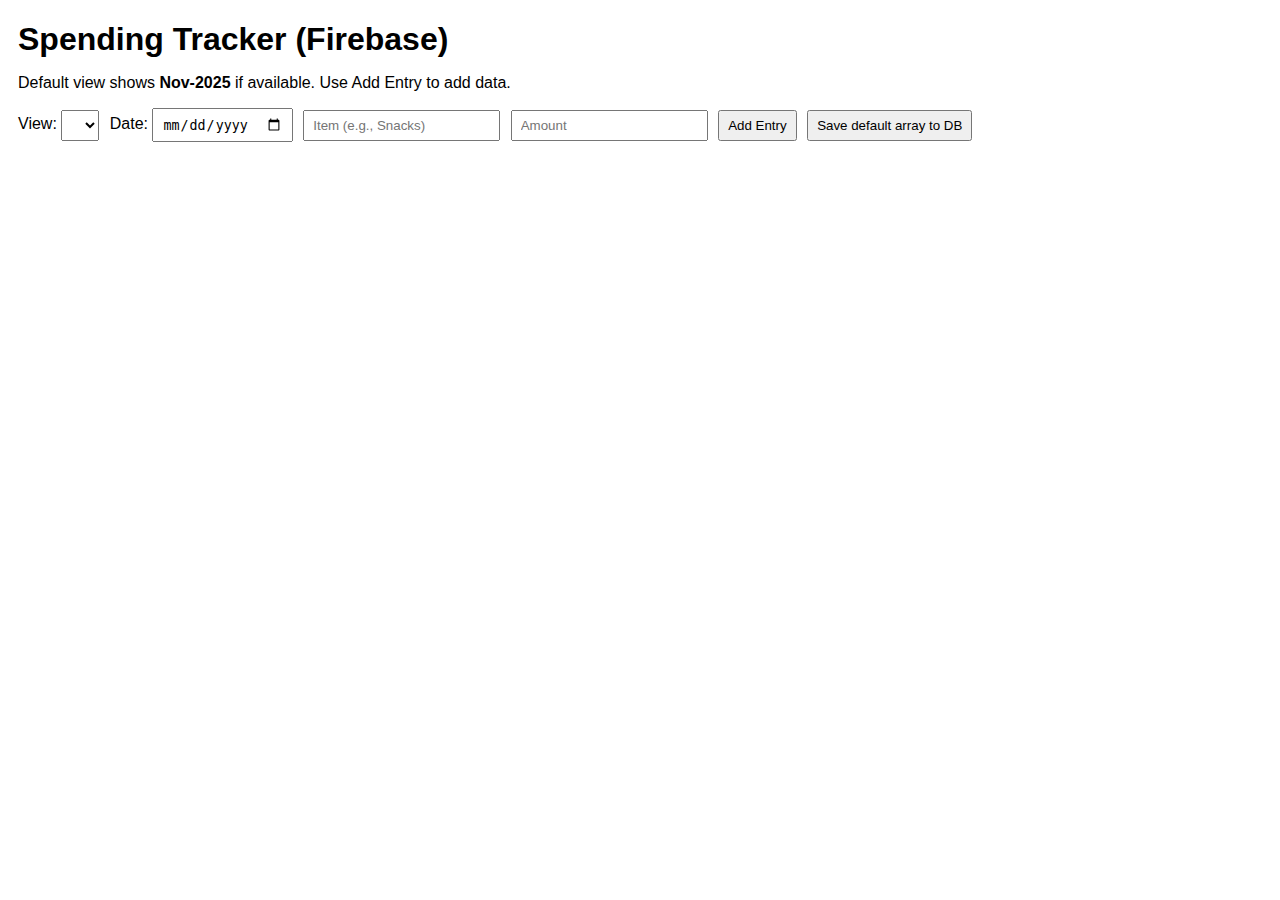
<file: spending-forward.html>
<!DOCTYPE html>
<html lang="en">
<head>
<meta charset="utf-8" />
<meta name="viewport" content="width=device-width,initial-scale=1" />
<title>Spending Tracker - Firebase</title>
<style>
  body { font-family: Arial, sans-serif; margin: 18px; }
  h1 { margin-bottom: 6px; }
  .controls { margin: 8px 0; }
  input, select, button { margin-right: 6px; padding: 6px 8px; }
  table { width:100%; border-collapse:collapse; margin-top:12px; }
  th, td { border:1px solid #ccc; padding:6px; text-align:left; }
  th { background:#f3f3f3; }
</style>
</head>
<body>
<h1>Spending Tracker (Firebase)</h1>
<p>Default view shows <strong>Nov-2025</strong> if available. Use Add Entry to add data.</p>

<div class="controls">
  <label for="monthSelect">View:</label>
  <select id="monthSelect"></select>

  <label for="dateInput">Date:</label>
  <input type="date" id="dateInput" />

  <input type="text" id="itemInput" placeholder="Item (e.g., Snacks)" />
  <input type="number" id="amountInput" placeholder="Amount" step="0.01" />

  <button id="addBtn">Add Entry</button>
  <button id="saveDefaultBtn">Save default array to DB</button>
</div>

<div id="message" aria-live="polite"></div>
<div id="tableContainer"></div>

<script type="module">
import { initializeApp } from "https://www.gstatic.com/firebasejs/11.0.1/firebase-app.js";
import { getDatabase, ref, set, get, child, push } from "https://www.gstatic.com/firebasejs/11.0.1/firebase-database.js";

// Firebase config (from user)
const firebaseConfig = {
  apiKey: "AIzaSyDSNanmji7WVBtQHlPO-J_E5RQu9Qlq4Qw",
  authDomain: "openmurugesan.firebaseapp.com",
  databaseURL: "https://openmurugesan-default-rtdb.asia-southeast1.firebasedatabase.app",
  projectId: "openmurugesan",
  storageBucket: "openmurugesan.firebasestorage.app",
  messagingSenderId: "307675598593",
  appId: "1:307675598593:web:4af163460ce2c3bc719500",
  measurementId: "G-0MFK92PQMP"
};

const app = initializeApp(firebaseConfig);
const db = getDatabase(app);
const rootRef = ref(db, "spendingData");

// ----- Hardcoded fallback array (base version) -----
const baseRaw = {
  Nov: [
    [ "03-Nov-2025","Snacks",30.00,"Petrol",210.00 ],
    [ "02-Nov-2025","Rice",700.00,"BananaLeaf",10.00,"Veg",70.00 ],
    [ "01-Nov-2025","ToBng",69.00,"Veg",107.00,"Rice",360.00,"Lunch",55.00,"Snacks",30.00 ]
  ]
};

// helper: convert "03-Nov-2025" -> "Nov-2025"
function monthKeyFromDateString(dstr){
  try{
    const parts = dstr.split("-");
    if(parts.length >= 3){
      return parts[1] + "-" + parts[2];
    }
    const d = new Date(dstr);
    const m = d.toLocaleString('en-US',{month:'short'});
    const y = d.getFullYear();
    return m + "-" + y;
  }catch(e){
    return dstr;
  }
}

// convert baseRaw to month-year keyed object
function normalizeBase(raw){
  const out = {};
  for(const k in raw){
    const rows = raw[k];
    for(const row of rows){
      const date = row[0];
      const mk = monthKeyFromDateString(date);
      if(!out[mk]) out[mk] = [];
      out[mk].push(row.slice()); // copy
    }
  }
  return out;
}

const baseData = normalizeBase(baseRaw);

// UI elements
const monthSelect = document.getElementById('monthSelect');
const dateInput = document.getElementById('dateInput');
const itemInput = document.getElementById('itemInput');
const amountInput = document.getElementById('amountInput');
const tableContainer = document.getElementById('tableContainer');
const message = document.getElementById('message');
const addBtn = document.getElementById('addBtn');
const saveDefaultBtn = document.getElementById('saveDefaultBtn');

// default date to today
dateInput.valueAsDate = new Date();

// utility: format monthKey to label
function labelOf(mk){
  return mk;
}

// load DB, if empty set baseData then display default month
async function initAndLoad(){
  message.textContent = "Loading data from Firebase...";
  const snap = await get(child(ref(db), '/spendingData'));
  let data;
  if(snap.exists()){
    data = snap.val();
    message.textContent = "Loaded data from Firebase.";
  } else {
    // no data, save baseData then use it
    await set(rootRef, baseData);
    data = baseData;
    message.textContent = "No data in DB — saved local default array to database.";
  }
  populateMonthSelect(Object.keys(data));
  // default to Nov-2025 if available, else current month
  const defaultMk = Object.keys(data).find(k => k.startsWith("Nov")) || currentMonthKey();
  monthSelect.value = defaultMk || "all";
  renderForSelected(data);
}

// populate month dropdown (All + months sorted newest first)
function populateMonthSelect(monthKeys){
  monthSelect.innerHTML = "";
  const optAll = document.createElement('option'); optAll.value = 'all'; optAll.textContent = 'All Months';
  monthSelect.appendChild(optAll);
  // sort keys descending by year-month
  monthKeys.sort((a,b)=>{
    const da = new Date(a); const db = new Date(b);
    return db - da;
  });
  for(const mk of monthKeys){
    const opt = document.createElement('option');
    opt.value = mk;
    opt.textContent = labelOf(mk);
    monthSelect.appendChild(opt);
  }
}

// get current monthKey like "Nov-2025"
function currentMonthKey(){
  const d = new Date();
  const mo = d.toLocaleString('en-US',{month:'short'});
  const yr = d.getFullYear();
  return mo + "-" + yr;
}

// render table for selected month or all
async function renderForSelected(dataFromDB){
  const sel = monthSelect.value;
  let data = dataFromDB;
  if(!data){
    const snap = await get(child(ref(db), '/spendingData'));
    if(snap.exists()) data = snap.val();
    else data = baseData;
  }
  let html = "<table><thead><tr><th>Date</th><th>Item</th><th>Amount</th></tr></thead><tbody>";
  const months = sel === 'all' ? Object.keys(data) : [sel];
  for(const mk of months){
    if(!data[mk]) continue;
    data[mk].forEach(row=>{
      const date = row[0];
      for(let i=1;i<row.length;i+=2){
        const item = row[i];
        const amt = row[i+1];
        if(item && (amt !== undefined && amt !== null)){
          html += `<tr><td>${date}</td><td>${item}</td><td>${amt}</td></tr>`;
        }
      }
    });
  }
  html += "</tbody></table>";
  tableContainer.innerHTML = html;
}

// add entry: update DB structure properly
async function addEntry(){
  const date = dateInput.value;
  const item = itemInput.value.trim();
  const amount = parseFloat(amountInput.value);
  if(!date || !item || Number.isNaN(amount)){
    alert("Please enter Date, Item and Amount.");
    return;
  }
  const mk = monthKeyFromDateString(date);
  const monthRef = ref(db, `spendingData/${mk}`);
  const snap = await get(monthRef);
  let monthArr = snap.exists() ? snap.val() : [];
  // monthArr is array of rows (each row: [date, item, amount, ...pairs])
  // find row for same date
  let foundIndex = -1;
  for(let i=0;i<monthArr.length;i++){
    if(monthArr[i][0] === date){
      foundIndex = i; break;
    }
  }
  if(foundIndex >= 0){
    monthArr[foundIndex].push(item, amount);
  } else {
    monthArr.push([date, item, amount]);
  }
  // write back
  await set(monthRef, monthArr);
  // refresh UI
  const snapAll = await get(child(ref(db), '/spendingData'));
  const dataAll = snapAll.exists() ? snapAll.val() : baseData;
  populateMonthSelect(Object.keys(dataAll));
  monthSelect.value = mk;
  renderForSelected(dataAll);
  // clear inputs
  itemInput.value = "";
  amountInput.value = "";
  dateInput.valueAsDate = new Date();
  message.textContent = "Saved entry.";
}

// button handlers
addBtn.addEventListener('click', addEntry);
saveDefaultBtn.addEventListener('click', async ()=>{
  await set(rootRef, baseData);
  message.textContent = "Default array saved to DB.";
  const snap = await get(child(ref(db), '/spendingData'));
  const dataAll = snap.exists() ? snap.val() : baseData;
  populateMonthSelect(Object.keys(dataAll));
  renderForSelected(dataAll);
});

// when user changes month selection
monthSelect.addEventListener('change', async ()=>{
  const snap = await get(child(ref(db), '/spendingData'));
  const dataAll = snap.exists() ? snap.val() : baseData;
  renderForSelected(dataAll);
);

// initialize
initAndLoad();
</script>
</body>
</html>
</file>
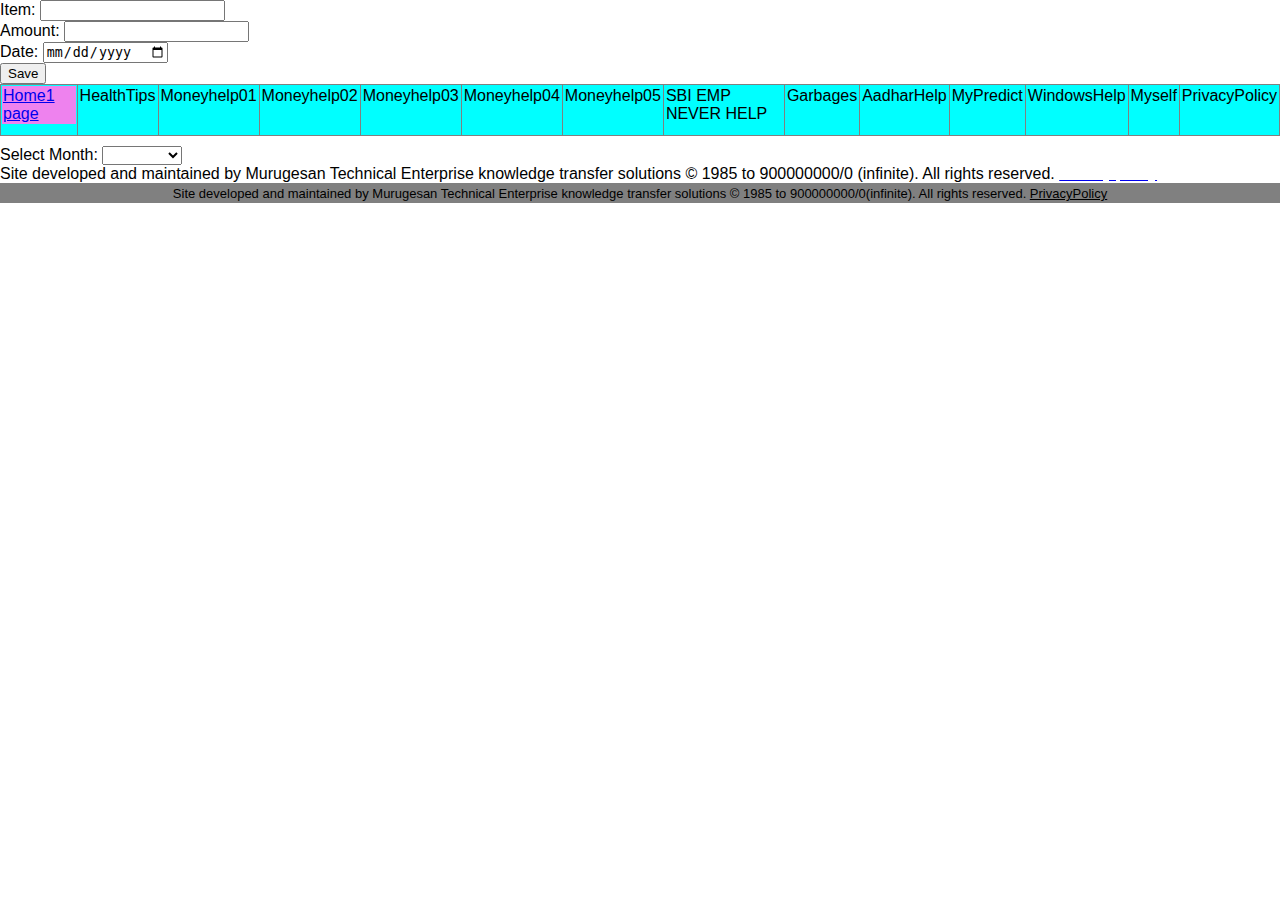
<file: spending-updated.html>
<!DOCTYPE html>

<html lang="en">
<head>
<link href="MyMenu002.css" rel="stylesheet"/>
<meta charset="utf-8"/>
<meta content="width=device-width, initial-scale=1.0" name="viewport"/>
<title>N.Murugesan GDP</title>
</head>
<body leftmargin="0" marginheight="0" marginwidth="0" topmargin="0">
<form id="spending-form" name="spending-form" netlify="">
<label>Item: <input id="item" name="item" required="" type="text"/></label><br/>
<label>Amount: <input id="amount" name="amount" required="" type="number"/></label><br/>
<label>Date: <input id="date" name="date" required="" type="date"/></label><br/>
<button type="submit">Save</button>
</form>
<noscript>
<table border="1" style="width:100%;">
<tr><td align="left" colspan="18" valign="top"><a href="https://murugesanopenssl.github.io/murugesanopenssl/spending.html" target="_blank">Open Latest Spending Summary (GitHub Page)</a></td></tr><tr>
<td align="left" valign="top"><a href="index.html">HOME</a></td>
<td align="left" valign="top"><a href=".\nsc_interest.html">NSC_INTEREST</a></td>
<td align="left" valign="top">
<a href=".\postofficeinterest.html">MIS_INTEREST</a>
</td>
<td align="left" valign="top">
<a href=".\BNK_FD_Sample.html">BNK_FD_Sample</a>
</td> <td align="left" valign="top">
<a href=".\Karnataka_CurrentBill.html">Karnataka
Currentbill</a> </td> <td align="left" valign="top">
<a href=".\Tamilnadu_CurrentBill.html">Tamilnadu
CurrentBill</a> </td> <td align="left" valign="top">
<a href=".\SaveMoney.html">Save
Money</a> </td> <td align="left" valign="top">
<a href=".\China_Tv_mobile_router.html">ChinaMobileRouter</a>
</td> </tr> <tr> <td align="left" valign="top">
<a href=".\NMurugesan_cv.html">NMurugesan_cv</a>
</td> <td align="left" valign="top">
<a href=".\BuyerAction.html">BuyerActions</a>
</td> <td align="left" valign="top">
<a href=".\HDFC_MAB_Hacker.html">HDFC
MAB Hacker</a> </td> <td align="left" valign="top">
<a href=".\DoNotWasteMoney.html">DoNotWasteMoney</a>
</td> <td align="left" valign="top">
<a href=".\CurrentBillPayment.html">ElectricBillPay
at Govt</a> </td> <td align="left" valign="top">
<a href=".\Steps_to_Close_NPS_After_5_Years.html">Never
open NPS</a> </td> <td align="left" valign="top">
<a href=".\HomeChecklist.html">Home
checklist</a> </td> <td align="left" valign="top">
<a href=".\No_IMPS_ippb_to_Bank.html">No_IMPS_ippb_to_Bank</a>
</td> </tr> <tr> <td align="left" valign="top">
<a href=".\openssl_speed.html">openssl speed</a> </td> <td align="left" valign="top">
<a href=".\MOBILE_postpaid_payment.html">MobilePostpaid</a>
</td> <td align="left" valign="top"> <a href=".\UselessGasTaxAgencies.html">GasTaxAgencies</a>
</td> <td align="left" valign="top"> <a href=".\LPG_No_tips_delivery.html">LPG_No_tips_delivery</a>
</td> <td align="left" valign="top"> <a href=".\Steps_to_book_gas_cylinder_india.html">Steps_to_book_gas_cylinder_india</a>
</td> <td align="left" valign="top"> <a href=".\Sr_Hackers.html">SMSHackers</a>
</td> <td align="left" valign="top"> <a href=".\block_geocities.html">BlockGeocitiesAdvt</a>
</td> <td align="left" valign="top"> <a href=".\BlockWebSite.html">BlockWebSite</a>
</td> </tr> <tr> <td align="left" valign="top"></td> <td align="left" valign="top"> <a href=".\ISRO_emails.html">IsroEmails</a>
</td> <td align="left" valign="top"> <a href=".\NPS_emails.html">NPS_emails</a>
</td> <td align="left" valign="top"> <a href=".\uninstall_mob_apps.html">UninstallMobApps</a>
</td> <td align="left" valign="top"> <a href=".\GarbageEmail.html">GarbageEmail</a>
</td> <td align="left" valign="top"> <a href=".\HackUrlEmailNumSms.html">HackUrlEmail</a>
</td> <td align="left" valign="top"> <a href=".\GarbageNumbers.html">VoiceCallHackers</a>
</td> <td align="left" valign="top"> <a href=".\block_url_msedge.html">block_url_msedge</a>
</td> </tr> <tr> <td align="left" valign="top"></td> <td align="left" valign="top"> <a href=".\mydonation.html">MyDonation</a>
</td> <td align="left" valign="top"> <a href=".\WeLikeGod.html">WeLikeGod</a>
</td> <td align="left" valign="top"> <a href=".\HappyBirthDay.html">HappyBirthDay</a>
</td> <td align="left" valign="top"> <a href=".\fiverr_Comedy.html">fiverr_Comedy</a>
</td> <td align="left" valign="top"> <a href=".\Roaming_144_Comedy.html">Roaming_144_Comedy</a>
</td> <td align="left" valign="top"> <a href=".\JokesReduceTension.html">JokesReduceTension</a>
</td> </tr> <tr> <td align="left" valign="top"></td> <td align="left" valign="top"> <a href=".\Traffic_Violation_payment.html">Traffic_Violation_payment</a>
</td> <td align="left" valign="top"> <a href=".\HappyRepublicDay.html">HappyRepublicDay</a>
</td> <td align="left" valign="top"> <a href=".\Guiness_record2_try.html">Guiness_record2_try</a>
</td> <td align="left" valign="top"> <a href=".\Guiness_record_I_tried.html">Guiness_record_I_tried</a>
</td> <td align="left" valign="top"> <a href=".\WeLoveIndia.html">WeLoveIndia</a>
</td> <td align="left" valign="top"> <a href=".\Benefits_of_plants.html">Benefits_of_plants</a>
</td> <td align="left" valign="top"> <a href=".\Friendship_day.html">Friendship_day</a>
</td> </tr> <tr> <td align="left" valign="top"></td> <td align="left" valign="top"> <a href=".\Indian_holidays.html">Indian_holidays</a>
</td> <td align="left" valign="top"> <a href=".\UPDATE_AADHAR_WAIT_DAYS.html">UPDATE_AADHAR_WAIT_DAYS</a>
</td> <td align="left" valign="top"> <a href=".\TNEB_ADD_AADHAAR_ONLINE.html">TNEB_ADD_AADHAAR_ONLINE</a>
</td> <td align="left" valign="top"> <a href=".\privacy.html">PrivacyPolicy</a>
</td> <td align="left" valign="top"> <a href=".\Prediction_01.html">Old
Prediction 01</a> </td> <td align="left" valign="top"> <a href=".\12_15_Jul_2026.html">Prediction
02</a> </td> <td align="left" valign="top"> <a href=".\Windows_ERR_HELP.html">Windows_ERR_HELP</a>
</td> </tr> <tr> <td align="left" valign="top"></td> <td align="left" valign="top"> <a href=".\MyCertificates.html">MyCertificates</a>
</td> <td align="left" valign="top"> <a href=".\Evidence_Appreciations.html">Evidence
and Appreciations</a> </td> <td align="left" valign="top"> <a href=".\murugesan_openssl.html">my
rankings</a> </td> <td align="left" valign="top"> <a href=".\MyProfileViewers.html">MyProfileViewers</a>
</td> <td align="left" valign="top"> <a href=".\My_Drawings.html">My_Drawings</a>
</td> </tr> </table>
</noscript>
<script type="text/javascript">
		if( -1 != window.location.href.indexOf( "https://geocities.ws" ) )
		{
			window.location.href="https://www.geocities.ws/murugesan/spending.html";
		}
		</script>
<script src="./NMmenu050.js" type="text/javascript">
</script>
<div class="table-container">
<script>
				document.write( "<LABEL for=\"month-select\">Select Month: </LABEL>");
				document.write( "<SELECT id=\"month-select\" onchange=\"generateTable(this.value)\" autofocus>");
					document.write( "<OPTION value=\"All\">All</OPTION>");
				document.write( "</SELECT>");
					// alert( document.getElementById("month-select").value );
					if( "Oct-2025" == document.getElementById("month-select").value )
					{
						document.write( "Since I have not wasted my money for 08 days,I have saved money using post office NSC for 1000.00 INR on Sun 19-Oct-2025<BR>");
					}
				</script>
<noscript>
<table border="1" style="width:100%;">
<tr>
<td align="left" colspan="18" valign="top">
			Spending for Nov-2025
		</td>
</tr>
<tr>
<td align="left" style="width:140px;" valign="top">
			DATE                    
		</td>
<td align="left" valign="top">
			Reason
		</td>
<td align="left" valign="top">
			Amt
		</td>
<td align="left" valign="top">
			Reason
		</td>
<td align="left" valign="top">
			Amt
		</td>
<td align="left" valign="top">
			Reason
		</td>
<td align="left" valign="top">
			Amt
		</td>
<td align="left" valign="top">
			Reason
		</td>
<td align="left" valign="top">
			Amt
		</td>
<td align="left" valign="top">
			Reason
		</td>
<td align="left" valign="top">
			Amt
		</td>
<td align="left" valign="top">
			Reason
		</td>
<td align="left" valign="top">
			Amt
		</td>
<td align="left" valign="top">
			Reason
		</td>
<td align="left" valign="top">
			Amt
		</td>
<td align="left" valign="top">
			SubTotal
		</td>
<td align="left" valign="top">
			EachDayWaste
		</td>
<td align="left" valign="top">
			TotalWast
		</td>
</tr>
<tr>
<td align="left" valign="top">
			Mon 03-Nov-2025
		</td>
<td align="left" bgcolor="red" valign="top">
			Snacks
		</td>
<td align="left" bgcolor="red" valign="top">
			30.00
		</td>
<td align="left" valign="top">
			Petrol
		</td>
<td align="left" valign="top">
			210.00
		</td>
<td align="left" valign="top">
</td>
<td align="left" valign="top">
			0.00
		</td>
<td align="left" valign="top">
</td>
<td align="left" valign="top">
			0.00
		</td>
<td align="left" valign="top">
</td>
<td align="left" valign="top">
			0.00
		</td>
<td align="left" valign="top">
			0.00
		</td>
<td align="left" valign="top">
			0.00
		</td>
<td align="left" valign="top">
			0.00
		</td>
<td align="left" valign="top">
			0.00
		</td>
<td align="left" valign="top">
			210.00
		</td>
<td align="left" valign="top">
			30.00
		</td>
<td align="left" valign="top">
			30.00
		</td>
</tr>
<tr bgcolor="#00ff00">
<td align="left" valign="top">
			Sun 02-Nov-2025
		</td>
<td align="left" valign="top">
			Rice
		</td>
<td align="left" valign="top">
			700.00
		</td>
<td align="left" valign="top">
			BananaLeaf
		</td>
<td align="left" valign="top">
			10.00
		</td>
<td align="left" valign="top">
			Veg
		</td>
<td align="left" valign="top">
			70.00
		</td>
<td align="left" valign="top"></td>
<td align="left" valign="top">
			0.00
		</td>
<td align="left" valign="top"></td>
<td align="left" valign="top">
			0.00
		</td>
<td align="left" valign="top"></td>
<td align="left" valign="top">
			0.00
		</td>
<td align="left" valign="top"></td>
<td align="left" valign="top">
			0.00
		</td>
<td align="left" valign="top">
			780.00
		</td>
<td align="left" valign="top">
			30.00
		</td>
<td align="left" valign="top">
			30.00
		</td>
</tr>
<tr>
<td align="left" valign="top">
			Sat 01-Nov-2025
		</td>
<td align="left" valign="top">
			ToBng
		</td>
<td align="left" valign="top">
			69.00
		</td>
<td align="left" valign="top">
			Veg
		</td>
<td align="left" valign="top">
			107.00
		</td>
<td align="left" valign="top">
			Rice
		</td>
<td align="left" valign="top">
			360.00
		</td>
<td align="left" valign="top">
			Lunch
		</td>
<td align="left" valign="top">
			55.00
		</td>
<td align="left" bgcolor="red" valign="top">
			Snacks
		</td>
<td align="left" bgcolor="red" valign="top">
			30.00
		</td>
<td align="left" valign="top"></td>
<td align="left" valign="top">
			0.00
		</td>
<td align="left" valign="top"></td>
<td align="left" valign="top">
			0.00
		</td>
<td align="left" valign="top">
			591.00
		</td>
<td align="left" valign="top">
			60.00
		</td>
<td align="left" bgcolor="red" valign="top">
			60.00
		</td>
</tr>
<tr>
<td align="right" colspan="15" valign="top">
			Expense excluding wasted amount:
		</td>
<td align="left" valign="top">
			1581.00
		</td>
<td align="left" valign="top">
</td>
<td align="left" valign="top">
</td>
</tr>
<tr>
<td align="right" colspan="15" valign="top">
			Total monthly expense:
		</td>
<td align="left" valign="top">
			1641.00
		</td>
<td align="left" valign="top">
</td>
<td align="left" valign="top">
</td>
</tr>
<tr>
<td align="right" colspan="15" valign="top">
			Money not wasted for 01 DAY <br/>
			Money    wasted for 02 DAYS
		</td>
<td align="left" bgcolor="#00ff00" colspan="2" valign="top">
			Sun 02-Nov-2025
		</td>
<td align="left" valign="top">
</td>
</tr>
<tr>
<td align="left" colspan="18" valign="top">
			Spending for Oct-2025
		</td>
</tr>
<tr>
<td align="left" valign="top">
			DATE
		</td>
<td align="left" valign="top">
			Reason
		</td>
<td align="left" valign="top">
			Amt
		</td>
<td align="left" valign="top">
			Reason
		</td>
<td align="left" valign="top">
			Amt
		</td>
<td align="left" valign="top">
			Reason
		</td>
<td align="left" valign="top">
			Amt
		</td>
<td align="left" valign="top">
			Reason
		</td>
<td align="left" valign="top">
			Amt
		</td>
<td align="left" valign="top">
			Reason
		</td>
<td align="left" valign="top">
			Amt
		</td>
<td align="left" valign="top">
			Reason
		</td>
<td align="left" valign="top">
			Amt
		</td>
<td align="left" valign="top">
			Reason
		</td>
<td align="left" valign="top">
			Amt
		</td>
<td align="left" valign="top">
			SubTotal
		</td>
<td align="left" valign="top">
			EachDayWaste
		</td>
<td align="left" valign="top">
			TotalWast
		</td>
</tr>
<tr>
<td align="left" valign="top">
			Fri 31-Oct-2025
		</td>
<td align="left" bgcolor="red" valign="top">
			Snacks
		</td>
<td align="left" bgcolor="red" valign="top">
			18.00
		</td>
<td align="left" valign="top">
			Dinner
		</td>
<td align="left" valign="top">
			45.00
		</td>
<td align="left" valign="top">
			EntSoup
		</td>
<td align="left" valign="top">
			40.00
		</td>
<td align="left" valign="top">
			FeviQuick
		</td>
<td align="left" valign="top">
			10.00
		</td>
<td align="left" valign="top"></td>
<td align="left" valign="top">
			0.00
		</td>
<td align="left" valign="top"></td>
<td align="left" valign="top">
			0.00
		</td>
<td align="left" valign="top"></td>
<td align="left" valign="top">
			0.00
		</td>
<td align="left" valign="top">
			95.00
		</td>
<td align="left" bgcolor="red" valign="top">
			18.00
		</td>
<td align="left" valign="top">
			18.00
		</td>
</tr>
<tr bgcolor="#00ff00">
<td align="left" valign="top">
			Sun 26-Oct-2025
		</td>
<td align="left" valign="top">
			LaptopFan
		</td>
<td align="left" valign="top">
			350.00
		</td>
<td align="left" valign="top">
			Repair
		</td>
<td align="left" valign="top">
			0.00
		</td>
<td align="left" valign="top">
			NotTraced
		</td>
<td align="left" valign="top">
			0.00
		</td>
<td align="left" valign="top">
			Till
		</td>
<td align="left" valign="top">
			0.00
		</td>
<td align="left" valign="top">
			30-Oct-2025
		</td>
<td align="left" valign="top"></td>
<td align="left" valign="top">
			0.00
		</td>
<td align="left" valign="top"></td>
<td align="left" valign="top">
			0.00
		</td>
<td align="left" valign="top">
			0.00
		</td>
<td align="left" valign="top">
			350.00
		</td>
<td align="left" valign="top">
			0.00
		</td>
<td align="left" valign="top">
			18.00
		</td>
</tr>
<tr>
<td align="left" valign="top">
			Sat 25-Oct-2025
		</td>
<td align="left" valign="top">
			Train
		</td>
<td align="left" valign="top">
			23.00
		</td>
<td align="left" bgcolor="red" valign="top">
			Snacks
		</td>
<td align="left" bgcolor="red" valign="top">
			80.00
		</td>
<td align="left" valign="top">
			MobCover
		</td>
<td align="left" valign="top">
			200.00
		</td>
<td align="left" valign="top">
			Pickle
		</td>
<td align="left" valign="top">
			240.00
		</td>
<td align="left" valign="top">
			0.00
		</td>
<td align="left" valign="top"></td>
<td align="left" valign="top"></td>
<td align="left" valign="top">
			0.00
		</td>
<td align="left" valign="top"></td>
<td align="left" valign="top">
			0.00
		</td>
<td align="left" valign="top">
			463.00
		</td>
<td align="left" bgcolor="red" valign="top">
			80.00
		</td>
<td align="left" valign="top">
			98.00
		</td>
</tr>
<tr>
<td align="left" valign="top">
			Fri 24-Oct-2025
		</td>
<td align="left" valign="top">
			BMTC
		</td>
<td align="left" valign="top">
			23.00
		</td>
<td align="left" bgcolor="red" valign="top">
			Snacks
		</td>
<td align="left" bgcolor="red" valign="top">
			80.00
		</td>
<td align="left" valign="top">
			MobCover
		</td>
<td align="left" valign="top">
			200.00
		</td>
<td align="left" valign="top">
			Pickle
		</td>
<td align="left" valign="top">
			240.00
		</td>
<td align="left" valign="top"></td>
<td align="left" valign="top">
			0.00
		</td>
<td align="left" valign="top"></td>
<td align="left" valign="top">
			0.00
		</td>
<td align="left" valign="top"></td>
<td align="left" valign="top">
			0.00
		</td>
<td align="left" valign="top">
			463.00
		</td>
<td align="left" bgcolor="red" valign="top">
			80.00
		</td>
<td align="left" valign="top">
			178.00
		</td>
</tr>
<tr>
<td align="left" valign="top">
			Thu 23-Oct-2025
		</td>
<td align="left" bgcolor="red" valign="top">
			Snacks
		</td>
<td align="left" bgcolor="red" valign="top">
			80.00
		</td>
<td align="left" valign="top"></td>
<td align="left" valign="top">
			0.00
		</td>
<td align="left" valign="top"></td>
<td align="left" valign="top">
			0.00
		</td>
<td align="left" valign="top"></td>
<td align="left" valign="top">
			0.00
		</td>
<td align="left" valign="top"></td>
<td align="left" valign="top">
			0.00
		</td>
<td align="left" valign="top"></td>
<td align="left" valign="top">
			0.00
		</td>
<td align="left" valign="top"></td>
<td align="left" valign="top">
			0.00
		</td>
<td align="left" valign="top">
			0.00
		</td>
<td align="left" bgcolor="red" valign="top">
			80.00
		</td>
<td align="left" valign="top">
			258.00
		</td>
</tr>
<tr bgcolor="#00ff00">
<td align="left" valign="top">
			Wed 22-Oct-2025
		</td>
<td align="left" bgcolor="cyan" valign="top">
			Haircut
		</td>
<td align="left" bgcolor="cyan" valign="top">
			60.00
		</td>
<td align="left" valign="top">
			Earset
		</td>
<td align="left" valign="top">
			150.00
		</td>
<td align="left" valign="top">
</td>
<td align="left" valign="top">
			0.00
		</td>
<td align="left" valign="top">
			Lunch
		</td>
<td align="left" valign="top">
			40.00
		</td>
<td align="left" bgcolor="orange" valign="top">
			FeviQuick
		</td>
<td align="left" bgcolor="orange" valign="top">
			-10.00
		</td>
<td align="left" valign="top">
			Lemon
		</td>
<td align="left" valign="top">
			5.00
		</td>
<td align="left" valign="top">
			Petrol
		</td>
<td align="left" valign="top">
			220.00
		</td>
<td align="left" valign="top">
			415.00
		</td>
<td align="left" valign="top">
			0.00
		</td>
<td align="left" valign="top">
			258.00
		</td>
</tr>
<tr bgcolor="#00ff00">
<td align="left" valign="top">
			Tue 21-Oct-2025
		</td>
<td align="left" valign="top">
			ToBng
		</td>
<td align="left" valign="top">
			183.00
		</td>
<td align="left" valign="top">
			Tea
		</td>
<td align="left" valign="top">
			10.00
		</td>
<td align="left" valign="top">
			MSPuri
		</td>
<td align="left" valign="top">
			40.00
		</td>
<td align="left" valign="top">
			Dinner
		</td>
<td align="left" valign="top">
			40.00
		</td>
<td align="left" valign="top">
			BathBrush
		</td>
<td align="left" valign="top">
			96.00
		</td>
<td align="left" valign="top">
			Milk
		</td>
<td align="left" valign="top">
			80.00
		</td>
<td align="left" valign="top">
			VaalaIlai
		</td>
<td align="left" valign="top">
			330.00
		</td>
<td align="left" valign="top">
			779.00
		</td>
<td align="left" valign="top">
			0.00
		</td>
<td align="left" valign="top">
			258.00
		</td>
</tr>
<tr bgcolor="#00ff00">
<td align="left" valign="top">
			Mon 20-Oct-2025
		</td>
<td align="left" valign="top">
			Tea
		</td>
<td align="left" valign="top">
			10.00
		</td>
<td align="left" valign="top">
			EntSoup
		</td>
<td align="left" valign="top">
			20.00
		</td>
<td align="left" valign="top">
			SugarEntMed
		</td>
<td align="left" valign="top">
			404.00
		</td>
<td align="left" valign="top"></td>
<td align="left" valign="top"></td>
<td align="left" valign="top"></td>
<td align="left" valign="top"></td>
<td align="left" valign="top"></td>
<td align="left" valign="top"></td>
<td align="left" valign="top"></td>
<td align="left" valign="top"></td>
<td align="left" valign="top">
			434.00
		</td>
<td align="left" valign="top">
			0.00
		</td>
<td align="left" valign="top">
			258.00
		</td>
</tr>
<tr bgcolor="#00ff00">
<td align="left" valign="top">
			Sun 19-Oct-2025
		</td>
<td align="left" valign="top">
			Auto
		</td>
<td align="left" valign="top">
			20.00
		</td>
<td align="left" valign="top">
			Kool
		</td>
<td align="left" valign="top">
			20.00
		</td>
<td align="left" valign="top">
			EntSoup
		</td>
<td align="left" valign="top">
			20.00
		</td>
<td align="left" valign="top"></td>
<td align="left" valign="top"></td>
<td align="left" valign="top"></td>
<td align="left" valign="top"></td>
<td align="left" valign="top"></td>
<td align="left" valign="top"></td>
<td align="left" valign="top"></td>
<td align="left" valign="top"></td>
<td align="left" valign="top">
			60.00
		</td>
<td align="left" valign="top">
			0.00
		</td>
<td align="left" valign="top">
			258.00
		</td>
</tr>
<tr bgcolor="#00ff00">
<td align="left" valign="top">
			Sat 18-Oct-2025
		</td>
<td align="left" valign="top">
			ToBng
		</td>
<td align="left" valign="top">
			417.00
		</td>
<td align="left" valign="top">
			Tea
		</td>
<td align="left" valign="top">
			10.00
		</td>
<td align="left" valign="top"></td>
<td align="left" valign="top"></td>
<td align="left" valign="top"></td>
<td align="left" valign="top"></td>
<td align="left" valign="top"></td>
<td align="left" valign="top"></td>
<td align="left" valign="top"></td>
<td align="left" valign="top"></td>
<td align="left" valign="top"></td>
<td align="left" valign="top"></td>
<td align="left" valign="top">
			427.00
		</td>
<td align="left" valign="top">
			0.00
		</td>
<td align="left" valign="top">
			258.00
		</td>
</tr>
<tr>
<td align="left" valign="top">
			Fri 17-Oct-2025
		</td>
<td align="left" valign="top">
			Tea
		</td>
<td align="left" valign="top">
			10.00
		</td>
<td align="left" bgcolor="red" valign="top">
			Snacks
		</td>
<td align="left" bgcolor="red" valign="top">
			40.00
		</td>
<td align="left" valign="top">
			Petrol
		</td>
<td align="left" valign="top">
			200.00
		</td>
<td align="left" valign="top">
			Lunch
		</td>
<td align="left" valign="top">
			105.00
		</td>
<td align="left" valign="top">
			EntVapour
		</td>
<td align="left" valign="top">
			200.00
		</td>
<td align="left" valign="top">
			Dinner
		</td>
<td align="left" valign="top">
			355.00
		</td>
<td align="left" valign="top"></td>
<td align="left" valign="top"></td>
<td align="left" valign="top">
			870.00
		</td>
<td align="left" bgcolor="red" valign="top">
			40.00
		</td>
<td align="left" valign="top">
			298.00
		</td>
</tr>
<tr bgcolor="#00ff00">
<td align="left" valign="top">
			Thu 16-Oct-2025
		</td>
<td align="left" valign="top">
			BFast
		</td>
<td align="left" valign="top">
			105.00
		</td>
<td align="left" valign="top">
			Tea
		</td>
<td align="left" valign="top">
			20.00
		</td>
<td align="left" valign="top">
			AdhaarUpdt
		</td>
<td align="left" valign="top">
			200.00
		</td>
<td align="left" valign="top"></td>
<td align="left" valign="top"></td>
<td align="left" valign="top"></td>
<td align="left" valign="top"></td>
<td align="left" valign="top"></td>
<td align="left" valign="top"></td>
<td align="left" valign="top"></td>
<td align="left" valign="top"></td>
<td align="left" valign="top">
			325.00
		</td>
<td align="left" valign="top">
			0.00
		</td>
<td align="left" valign="top">
			298.00
		</td>
</tr>
<tr>
<td align="left" valign="top">
			Wed 15-Oct-2025
		</td>
<td align="left" valign="top">
			BESCOM
		</td>
<td align="left" valign="top">
			174.00
		</td>
<td align="left" valign="top">
			3Roses
		</td>
<td align="left" valign="top">
			345.00
		</td>
<td align="left" valign="top">
			DressRope
		</td>
<td align="left" valign="top">
			120.00
		</td>
<td align="left" valign="top">
			Tea
		</td>
<td align="left" valign="top">
			10.00
		</td>
<td align="left" bgcolor="red" valign="top">
			Snacks
		</td>
<td align="left" bgcolor="red" valign="top">
			60.00
		</td>
<td align="left" valign="top"></td>
<td align="left" valign="top"></td>
<td align="left" valign="top"></td>
<td align="left" valign="top"></td>
<td align="left" valign="top">
			649.00
		</td>
<td align="left" bgcolor="red" valign="top">
			60.00
		</td>
<td align="left" valign="top">
			358.00
		</td>
</tr>
<tr>
<td align="left" valign="top">
			Tue 14-Oct-2025
		</td>
<td align="left" valign="top">
			LenseRepair
		</td>
<td align="left" valign="top">
			900.00
		</td>
<td align="left" bgcolor="red" valign="top">
			Snacks
		</td>
<td align="left" bgcolor="red" valign="top">
			10.00
		</td>
<td align="left" bgcolor="red" valign="top">
			Snacks
		</td>
<td align="left" bgcolor="red" valign="top">
			256.00
		</td>
<td align="left" valign="top"></td>
<td align="left" valign="top">
			0.00
		</td>
<td align="left" valign="top"></td>
<td align="left" valign="top"></td>
<td align="left" valign="top"></td>
<td align="left" valign="top"></td>
<td align="left" valign="top"></td>
<td align="left" valign="top"></td>
<td align="left" valign="top">
			900.00
		</td>
<td align="left" bgcolor="red" valign="top">
			266.00
		</td>
<td align="left" valign="top">
			624.00
		</td>
</tr>
<tr>
<td align="left" valign="top">
			Mon 13-Oct-2025
		</td>
<td align="left" valign="top">
			Tea
		</td>
<td align="left" valign="top">
			20.00
		</td>
<td align="left" valign="top">
			Ent
		</td>
<td align="left" valign="top">
			100.00
		</td>
<td align="left" bgcolor="red" valign="top">
			Snacks
		</td>
<td align="left" bgcolor="red" valign="top">
			23.00
		</td>
<td align="left" valign="top"></td>
<td align="left" valign="top"></td>
<td align="left" valign="top"></td>
<td align="left" valign="top"></td>
<td align="left" valign="top"></td>
<td align="left" valign="top"></td>
<td align="left" valign="top"></td>
<td align="left" valign="top"></td>
<td align="left" valign="top">
			120.00
		</td>
<td align="left" bgcolor="red" valign="top">
			23.00
		</td>
<td align="left" valign="top">
			647.00
		</td>
</tr>
<tr>
<td align="left" valign="top">
			Sun 12-Oct-2025
		</td>
<td align="left" valign="top">
			Tea
		</td>
<td align="left" valign="top">
			50.00
		</td>
<td align="left" valign="top">
			Poosari
		</td>
<td align="left" valign="top">
			10.00
		</td>
<td align="left" valign="top">
			Soup
		</td>
<td align="left" valign="top">
			20.00
		</td>
<td align="left" valign="top">
			2Meera
		</td>
<td align="left" valign="top">
			156.00
		</td>
<td align="left" valign="top">
			PantTailor
		</td>
<td align="left" valign="top">
			30.00
		</td>
<td align="left" bgcolor="red" valign="top">
			Snacks
		</td>
<td align="left" bgcolor="red" valign="top">
			10.00
		</td>
<td align="left" valign="top">
			Livo
		</td>
<td align="left" valign="top">
			10.00
		</td>
<td align="left" valign="top">
			276.00
		</td>
<td align="left" bgcolor="red" valign="top">
			10.00
		</td>
<td align="left" valign="top">
			657.00
		</td>
</tr>
<tr bgcolor="#00ff00">
<td align="left" valign="top">
			Sat 11-Oct-2025
		</td>
<td align="left" valign="top">
			BngToHosur
		</td>
<td align="left" valign="top">
			13.00
		</td>
<td align="left" valign="top">
			HosToDpi
		</td>
<td align="left" valign="top">
			56.00
		</td>
<td align="left" valign="top">
			DpiPetrol
		</td>
<td align="left" valign="top">
			200.00
		</td>
<td align="left" valign="top">
			EntSoup
		</td>
<td align="left" valign="top">
			20.00
		</td>
<td align="left" valign="top">
			EntInject
		</td>
<td align="left" valign="top">
			610.00
		</td>
<td align="left" valign="top">
			ViradamTip
		</td>
<td align="left" valign="top">
			10.00
		</td>
<td align="left" valign="top">
			Dinner
		</td>
<td align="left" valign="top">
			40.00
		</td>
<td align="left" valign="top">
			949.00
		</td>
<td align="left" valign="top">
			0.00
		</td>
<td align="left" valign="top">
			657.00
		</td>
</tr>
<tr bgcolor="#00ff00">
<td align="left" valign="top">
			Fri 10-Oct-2025
		</td>
<td align="left" valign="top">
			BMTC
		</td>
<td align="left" valign="top">
			25.00
		</td>
<td align="left" valign="top">
			Lunch
		</td>
<td align="left" valign="top">
			70.00
		</td>
<td align="left" valign="top">
			Bfast
		</td>
<td align="left" valign="top">
			70.00
		</td>
<td align="left" valign="top"></td>
<td align="left" valign="top"></td>
<td align="left" valign="top"></td>
<td align="left" valign="top"></td>
<td align="left" valign="top"></td>
<td align="left" valign="top"></td>
<td align="left" valign="top"></td>
<td align="left" valign="top"></td>
<td align="left" valign="top">
			165.00
		</td>
<td align="left" valign="top">
			0.00
		</td>
<td align="left" valign="top">
			657.00
		</td>
</tr>
<tr>
<td align="left" valign="top">
			Thu 09-Oct-2025
		</td>
<td align="left" valign="top">
			BMTC
		</td>
<td align="left" valign="top">
			25.00
		</td>
<td align="left" bgcolor="red" valign="top">
			Snacks
		</td>
<td align="left" bgcolor="red" valign="top">
			120.00
		</td>
<td align="left" bgcolor="red" valign="top">
			Snacks
		</td>
<td align="left" bgcolor="red" valign="top">
			50.00
		</td>
<td align="left" valign="top">
			Dinner
		</td>
<td align="left" valign="top">
			20.00
		</td>
<td align="left" bgcolor="cyan" valign="top">
			IGCSE_SSLC
		</td>
<td align="left" bgcolor="cyan" valign="top">
			35000.00
		</td>
<td align="left" valign="top"></td>
<td align="left" valign="top"></td>
<td align="left" valign="top"></td>
<td align="left" valign="top"></td>
<td align="left" valign="top">
			35045.00
		</td>
<td align="left" bgcolor="red" valign="top">
			170.00
		</td>
<td align="left" valign="top">
			827.00
		</td>
</tr>
<tr>
<td align="left" valign="top">
			Wed 08-Oct-2025
		</td>
<td align="left" bgcolor="red" valign="top">
			Snacks
		</td>
<td align="left" bgcolor="red" valign="top">
			80.00
		</td>
<td align="left" valign="top">
			Sweet
		</td>
<td align="left" valign="top">
			216.00
		</td>
<td align="left" valign="top">
			Milk
		</td>
<td align="left" valign="top"></td>
<td align="left" valign="top"></td>
<td align="left" valign="top"></td>
<td align="left" valign="top"></td>
<td align="left" valign="top"></td>
<td align="left" valign="top"></td>
<td align="left" valign="top"></td>
<td align="left" valign="top"></td>
<td align="left" valign="top"></td>
<td align="left" valign="top">
			216.00
		</td>
<td align="left" bgcolor="red" valign="top">
			80.00
		</td>
<td align="left" valign="top">
			907.00
		</td>
</tr>
<tr bgcolor="#00ff00">
<td align="left" valign="top">
			Tue 07-Oct-2025
		</td>
<td align="left" valign="top">
			BFast
		</td>
<td align="left" valign="top"></td>
<td align="left" valign="top"></td>
<td align="left" valign="top"></td>
<td align="left" valign="top">
			Milk
		</td>
<td align="left" valign="top"></td>
<td align="left" valign="top"></td>
<td align="left" valign="top"></td>
<td align="left" valign="top"></td>
<td align="left" valign="top"></td>
<td align="left" valign="top"></td>
<td align="left" valign="top"></td>
<td align="left" valign="top"></td>
<td align="left" valign="top"></td>
<td align="left" valign="top">0.00</td>
<td align="left" valign="top">0.00</td>
<td align="left" valign="top">
			907.00
		</td>
</tr>
<tr>
<td align="left" valign="top">
			Mon 06-Oct-2025
		</td>
<td align="left" valign="top">
			BFast
		</td>
<td align="left" valign="top">
			60.00
		</td>
<td align="left" bgcolor="red" valign="top">
			Snacks
		</td>
<td align="left" bgcolor="red" valign="top">
			20.00
		</td>
<td align="left" valign="top">
			Milk
		</td>
<td align="left" valign="top">
			82.00
		</td>
<td align="left" valign="top"></td>
<td align="left" valign="top"></td>
<td align="left" valign="top"></td>
<td align="left" valign="top"></td>
<td align="left" valign="top"></td>
<td align="left" valign="top"></td>
<td align="left" valign="top"></td>
<td align="left" valign="top"></td>
<td align="left" valign="top">
			142.00
		</td>
<td align="left" bgcolor="red" valign="top">
			20.00
		</td>
<td align="left" valign="top">
			927.00
		</td>
</tr>
<tr>
<td align="left" valign="top">
			Sun 05-Oct-2025
		</td>
<td align="left" valign="top">
			BFast
		</td>
<td align="left" valign="top"></td>
<td align="left" valign="top">
			Sweet
		</td>
<td align="left" valign="top">
			617.00
		</td>
<td align="left" bgcolor="red" valign="top">
			Snacks
		</td>
<td align="left" bgcolor="red" valign="top">
			30.00
		</td>
<td align="left" valign="top">
			Veg
		</td>
<td align="left" valign="top">
			60.00
		</td>
<td align="left" valign="top">
			NoTea
		</td>
<td align="left" valign="top"></td>
<td align="left" valign="top">
			Lunch
		</td>
<td align="left" valign="top">
			45.00
		</td>
<td align="left" valign="top"></td>
<td align="left" valign="top"></td>
<td align="left" valign="top">
			722.00
		</td>
<td align="left" bgcolor="red" valign="top">
			30.00
		</td>
<td align="left" valign="top">
			957.00
		</td>
</tr>
<tr>
<td align="left" valign="top">
			Sat 04-Oct-2025
		</td>
<td align="left" valign="top">
			BFast
		</td>
<td align="left" valign="top">
			60.00
		</td>
<td align="left" valign="top">
			Lunch
		</td>
<td align="left" valign="top">
			60.00
		</td>
<td align="left" valign="top">
			Dinner
		</td>
<td align="left" valign="top">
			80.00
		</td>
<td align="left" valign="top">
			Veg
		</td>
<td align="left" valign="top">
			330.00
		</td>
<td align="left" valign="top">
			MSSnac
		</td>
<td align="left" valign="top">
			35.00
		</td>
<td align="left" bgcolor="red" valign="top">
			Snacks
		</td>
<td align="left" bgcolor="red" valign="top">
			240.00
		</td>
<td align="left" valign="top">
			NoTea
		</td>
<td align="left" valign="top"></td>
<td align="left" valign="top">
			565.00
		</td>
<td align="left" bgcolor="red" valign="top">
			240.00
		</td>
<td align="left" valign="top">
			1197.00
		</td>
</tr>
<tr bgcolor="#00ff00">
<td align="left" valign="top">
			Fri 03-Oct-2025
		</td>
<td align="left" valign="top">
			BFast
		</td>
<td align="left" valign="top">
			140.00
		</td>
<td align="left" valign="top">
			Dinner
		</td>
<td align="left" valign="top">
			70.00
		</td>
<td align="left" valign="top"></td>
<td align="left" valign="top"></td>
<td align="left" valign="top">
			Lunch
		</td>
<td align="left" valign="top">
			80.00
		</td>
<td align="left" valign="top">
			TvsRepair
		</td>
<td align="left" valign="top">
			581.00
		</td>
<td align="left" valign="top"></td>
<td align="left" valign="top"></td>
<td align="left" valign="top"></td>
<td align="left" valign="top"></td>
<td align="left" valign="top">
			871.00
		</td>
<td align="left" valign="top">
			0.00
		</td>
<td align="left" valign="top">
			1197.00
		</td>
</tr>
<tr>
<td align="left" valign="top">
			Thu 02-Oct-2025
		</td>
<td align="left" valign="top">
			BFast
		</td>
<td align="left" valign="top">
			130.00
		</td>
<td align="left" valign="top">
			Lunch
		</td>
<td align="left" valign="top">
			70.00
		</td>
<td align="left" valign="top">
			Dinner
		</td>
<td align="left" valign="top"></td>
<td align="left" bgcolor="red" valign="top">
			Snacks
		</td>
<td align="left" bgcolor="red" valign="top">
			806.00
		</td>
<td align="left" valign="top">
			NMPetrol
		</td>
<td align="left" valign="top">
			250.00
		</td>
<td align="left" valign="top"></td>
<td align="left" valign="top"></td>
<td align="left" valign="top"></td>
<td align="left" valign="top"></td>
<td align="left" valign="top">
			450.00
		</td>
<td align="left" bgcolor="red" valign="top">
			806.00
		</td>
<td align="left" valign="top">
			2003.00
		</td>
</tr>
<tr bgcolor="#00ff00">
<td align="left" valign="top">
			Wed 01-Oct-2025
		</td>
<td align="left" valign="top">
			BFast
		</td>
<td align="left" valign="top"></td>
<td align="left" valign="top">
			Lunch
		</td>
<td align="left" valign="top">
			70.00
		</td>
<td align="left" valign="top">
			Dinner
		</td>
<td align="left" valign="top">
			30.00
		</td>
<td align="left" valign="top">
			DpiToBng
		</td>
<td align="left" valign="top">
			98.00
		</td>
<td align="left" valign="top">
			SLPetrol
		</td>
<td align="left" valign="top">
			50.00
		</td>
<td align="left" valign="top">
			SLWhelRep
		</td>
<td align="left" valign="top">
			20.00
		</td>
<td align="left" valign="top">
			Veg
		</td>
<td align="left" valign="top">
			100.00
		</td>
<td align="left" valign="top">
			368.00
		</td>
<td align="left" valign="top">
			0.00
		</td>
<td align="left" valign="top">
			2003.00
		</td>
</tr>
<tr>
<td align="right" colspan="15" valign="top">
			Expense excluding wasted amount:
		</td>
<td align="right" valign="top">
			46119.00
		</td>
<td align="left" valign="top"></td>
<td align="left" valign="top"></td>
</tr>
<tr>
<td align="right" colspan="15" valign="top">
			Total monthly expense:
		</td>
<td align="right" bgcolor="cyan" valign="top">
			48122.00
		</td>
<td align="left" valign="top"></td>
<td align="left" valign="top"></td>
</tr>
<tr>
<td align="right" colspan="16" valign="top">
			Money not wasted for 12 DAYS<br/>
			Money       wasted for 15 DAYS
		</td>
<td align="right" bgcolor="#00ff00" valign="top">
			Sun 26-Oct-2025<br/>
			Wed 22-Oct-2025<br/>
			Tue 21-Oct-2025<br/>
			Mon 20-Oct-2025<br/>
			Sun 19-Oct-2025<br/>
			Sat 18-Oct-2025<br/>
			Thu 16-Oct-2025<br/>
			Sat 11-Oct-2025<br/>
			Fri 10-Oct-2025<br/>
			Tue 07-Oct-2025<br/>
			Fri 03-Oct-2025<br/>
			Wed 01-Oct-2025
		</td>
</tr>
<tr>
<td align="left" colspan="18" valign="top">
			Spending for Sep-2025
		</td>
</tr>
<tr>
<td align="left" valign="top">
			DATE
		</td>
<td align="left" valign="top">
			Reason
		</td>
<td align="left" valign="top">
			Amt
		</td>
<td align="left" valign="top">
			Reason
		</td>
<td align="left" valign="top">
			Amt
		</td>
<td align="left" valign="top">
			Reason
		</td>
<td align="left" valign="top">
			Amt
		</td>
<td align="left" valign="top">
			Reason
		</td>
<td align="left" valign="top">
			Amt
		</td>
<td align="left" valign="top">
			Reason
		</td>
<td align="left" valign="top">
			Amt
		</td>
<td align="left" valign="top">
			Reason
		</td>
<td align="left" valign="top">
			Amt
		</td>
<td align="left" valign="top">
			Reason
		</td>
<td align="left" valign="top">
			Amt
		</td>
<td align="left" valign="top">
			SubTotal
		</td>
<td align="left" valign="top">
			EachDayWaste    
		</td>
<td align="left" valign="top">
			TotalWast
		</td>
</tr>
<tr>
<td align="left" valign="top">
			Tue 30-Sep-2025
		</td>
<td align="left" valign="top">
			BFast
		</td>
<td align="left" valign="top"></td>
<td align="left" valign="top">
			Lunch
		</td>
<td align="left" valign="top"></td>
<td align="left" bgcolor="red" valign="top">
			Snacks
		</td>
<td align="left" bgcolor="red" valign="top">
			60.00
		</td>
<td align="left" valign="top">
			ToHosur
		</td>
<td align="left" valign="top">
			13.00
		</td>
<td align="left" valign="top">
			ToDpi
		</td>
<td align="left" valign="top">
			56.00
		</td>
<td align="left" valign="top">
			BngGas
		</td>
<td align="left" valign="top">
			857.00
		</td>
<td align="left" valign="top">
			Digest
		</td>
<td align="left" valign="top">
			20.00
		</td>
<td align="left" valign="top">
			946.00
		</td>
<td align="left" bgcolor="red" valign="top">
			60.00
		</td>
<td align="left" valign="top">
			60.00
		</td>
</tr>
<tr>
<td align="left" valign="top">
			Mon 29-Sep-2025
		</td>
<td align="left" valign="top">
			BFast
		</td>
<td align="left" valign="top">
			70.00
		</td>
<td align="left" valign="top">
			Lunch
		</td>
<td align="left" valign="top">
			60.00
		</td>
<td align="left" bgcolor="red" valign="top">
			Snacks
		</td>
<td align="left" bgcolor="red" valign="top">
			407.00
		</td>
<td align="left" valign="top">
			Veg
		</td>
<td align="left" valign="top">
			916.00
		</td>
<td align="left" valign="top">
			EntDr
		</td>
<td align="left" valign="top">
			200.00
		</td>
<td align="left" valign="top">
			EntMed
		</td>
<td align="left" valign="top">
			634.00
		</td>
<td align="left" bgcolor="red" valign="top">
			Snacks
		</td>
<td align="left" bgcolor="red" valign="top">
			25.00
		</td>
<td align="left" valign="top">
			1880.00
		</td>
<td align="left" bgcolor="red" valign="top">
			432.00
		</td>
<td align="left" valign="top">
			492.00
		</td>
</tr>
<tr>
<td align="left" valign="top">
			Sun 28-Sep-2025
		</td>
<td align="left" valign="top">
			BFast
		</td>
<td align="left" valign="top">
			50.00
		</td>
<td align="left" valign="top">
			Lunch
		</td>
<td align="left" valign="top">
			50.00
		</td>
<td align="left" bgcolor="red" valign="top">
			Snacks
		</td>
<td align="left" bgcolor="red" valign="top">
			120.00
		</td>
<td align="left" valign="top">
			GarbDonate
		</td>
<td align="left" valign="top">
			20.00
		</td>
<td align="left" valign="top">
			TeaHarp
		</td>
<td align="left" valign="top">
			549.00
		</td>
<td align="left" bgcolor="cyan" valign="top">
			SchoolFees
		</td>
<td align="left" bgcolor="cyan" valign="top">
			55000.00
		</td>
<td align="left" valign="top"></td>
<td align="left" valign="top"></td>
<td align="left" valign="top">
			669.00
		</td>
<td align="left" bgcolor="red" valign="top">
			120.00
		</td>
<td align="left" valign="top">
			612.00
		</td>
</tr>
<tr bgcolor="#00ff00">
<td align="left" valign="top">
			Sat 27-Sep-2025
		</td>
<td align="left" valign="top">
			BFast
		</td>
<td align="left" valign="top"></td>
<td align="left" valign="top">
			Lunch
		</td>
<td align="left" valign="top"></td>
<td align="left" valign="top"></td>
<td align="left" valign="top"></td>
<td align="left" valign="top">
			Dinner								0.00
		</td>
<td align="left" valign="top"></td>
<td align="left" valign="top"></td>
<td align="left" valign="top"></td>
<td align="left" valign="top"></td>
<td align="left" valign="top"></td>
<td align="left" valign="top"></td>
<td align="left" valign="top"></td>
<td align="left" valign="top">0.00</td>
<td align="left" valign="top">0.00</td>
<td align="left" valign="top">
			612.00
		</td>
</tr>
<tr>
<td align="left" valign="top">
			Fri 26-Sep-2025
		</td>
<td align="left" valign="top">
			BFast
		</td>
<td align="left" valign="top">
			50.00
		</td>
<td align="left" valign="top">
			Lunch
		</td>
<td align="left" valign="top">
			50.00
		</td>
<td align="left" bgcolor="red" valign="top">
			Snacks
		</td>
<td align="left" bgcolor="red" valign="top">
			250.00
		</td>
<td align="left" valign="top">
			Dinner
		</td>
<td align="left" valign="top">
			50.00
		</td>
<td align="left" valign="top">
			Vegetables
		</td>
<td align="left" valign="top">
			466.00
		</td>
<td align="left" valign="top">
			SLBigMrt
		</td>
<td align="left" valign="top">
			249.00
		</td>
<td align="left" valign="top">
			MPURI
		</td>
<td align="left" valign="top">
			35.00
		</td>
<td align="left" valign="top">
			900.00
		</td>
<td align="left" bgcolor="red" valign="top">
			250.00
		</td>
<td align="left" valign="top">
			862.00
		</td>
</tr>
<tr bgcolor="#00ff00">
<td align="left" valign="top">
			Thu 25-Sep-2025
		</td>
<td align="left" valign="top">
			BFast
		</td>
<td align="left" valign="top">
			50.00
		</td>
<td align="left" valign="top">
			Lunch
		</td>
<td align="left" valign="top">
			50.00
		</td>
<td align="left" valign="top">
			Dinner
		</td>
<td align="left" valign="top">
			50.00
		</td>
<td align="left" valign="top"></td>
<td align="left" valign="top"></td>
<td align="left" valign="top"></td>
<td align="left" valign="top"></td>
<td align="left" valign="top"></td>
<td align="left" valign="top"></td>
<td align="left" valign="top"></td>
<td align="left" valign="top"></td>
<td align="left" valign="top">
			150.00
		</td>
<td align="left" valign="top">
			0.00
		</td>
<td align="left" valign="top">
			862.00
		</td>
</tr>
<tr>
<td align="left" valign="top">
			Wed 24-Sep-2025
		</td>
<td align="left" valign="top">
			Dinner
		</td>
<td align="left" valign="top">
			40.00
		</td>
<td align="left" bgcolor="red" valign="top">
			Snacks
		</td>
<td align="left" bgcolor="red" valign="top">
			150.00
		</td>
<td align="left" valign="top"></td>
<td align="left" valign="top"></td>
<td align="left" valign="top"></td>
<td align="left" valign="top"></td>
<td align="left" valign="top"></td>
<td align="left" valign="top"></td>
<td align="left" valign="top"></td>
<td align="left" valign="top"></td>
<td align="left" valign="top"></td>
<td align="left" valign="top"></td>
<td align="left" valign="top">
			40.00
		</td>
<td align="left" bgcolor="red" valign="top">
			150.00
		</td>
<td align="left" valign="top">
			1012.00
		</td>
</tr>
<tr bgcolor="#00ff00">
<td align="left" valign="top">
			Sat 13-Sep-2025
		</td>
<td align="left" valign="top">
			BESCOM
		</td>
<td align="left" valign="top">
			256.00
		</td>
<td align="left" valign="top"></td>
<td align="left" valign="top">
			0.00
		</td>
<td align="left" valign="top"></td>
<td align="left" valign="top"></td>
<td align="left" valign="top"></td>
<td align="left" valign="top"></td>
<td align="left" valign="top"></td>
<td align="left" valign="top"></td>
<td align="left" valign="top"></td>
<td align="left" valign="top"></td>
<td align="left" valign="top"></td>
<td align="left" valign="top"></td>
<td align="left" valign="top">
			256.00
		</td>
<td align="left" valign="top">
			0.00
		</td>
<td align="left" valign="top">
			1012.00
		</td>
</tr>
<tr>
<td align="right" colspan="15" valign="top">
			Expense excluding wasted amount:
		</td>
<td align="left" valign="top">
			4841.00
		</td>
<td align="left" valign="top"></td>
<td align="left" valign="top"></td>
</tr>
<tr>
<td align="right" colspan="15" valign="top">
			Total monthly expense:
		</td>
<td align="right" valign="top">
			5853.00
		</td>
<td align="left" valign="top"></td>
<td align="left" valign="top"></td>
</tr>
<tr>
<td align="right" colspan="16" valign="top">
			Money not wasted for 03 DAYS<br/>
			Money       wasted for 05 DAYS
		</td>
<td align="right" bgcolor="#00ff00" valign="top">
			Sat 27-Sep-2025<br/>
			Thu 25-Sep-2025<br/>
			Sat 13-Sep-2025
		</td>
</tr>
</table>
</noscript>
<div class="spending-table" id="spending-table"></div>
</div>
<script type="text/javascript">
			function formatDate(dateStr)
			{
				const date = new Date(dateStr.split("-").reverse().join("-"));
				const weekday = date.toLocaleString('en-GB', { weekday: 'short' });
				const day = date.toLocaleString('en-GB', { day: '2-digit' });
				const months = ["Jan", "Feb", "Mar", "Apr", "May", "Jun", "Jul", "Aug", "Sep", "Oct", "Nov", "Dec"];
				const month = months[date.getMonth()];
				const year = date.getFullYear();
				return `${weekday} ${day}-${month}-${year}`;
			}
			const spendingData = {
Nov: [

[ formatDate("03-Nov-2025"),        "Snacks",  30.00,       "Petrol", 210.00,         "",   0.00,                "",   0.00,           "",      0.00,            "",  0.00,        "",   0.00 ],
[ formatDate("02-Nov-2025"),          "Rice", 700.00,   "BananaLeaf",  10.00,      "Veg",  70.00,                "",   0.00,           "",      0.00,            "",  0.00,        "",   0.00 ],
[ formatDate("01-Nov-2025"),         "ToBng",  69.00,          "Veg", 107.00,     "Rice", 360.00,           "Lunch",  55.00,     "Snacks",     30.00,            "",  0.00,        "",   0.00 ]

],
Oct: [
// Chandapura to attibele and left 2 wheeler at Chandapura
[ formatDate("31-Oct-2025"),        "Snacks",  18.00,       "Dinner",  45.00,  "EntSoup",  40.00,       "FeviQuick",  10.00,           "",      0.00,            "",  0.00,        "",   0.00 ],
[ formatDate("26-Oct-2025"),     "LaptopFan", 350.00,    "   Repair",   0.00,"NotTraced",   0.00,            "Till",   0.00,"30-Oct-2025",      0.00,            "",  0.00,        "",   0.00 ],
[ formatDate("25-Oct-2025"),         "Train",  23.00,       "Snacks",   80.00,     "MobCover", 200.00,     "Pickle", 240.00,           "",      0.00,            "",  0.00,        "",   0.00 ],
[ formatDate("24-Oct-2025"),          "BMTC",  23.00,       "Snacks",   80.00,     "MobCover", 200.00,     "Pickle", 240.00,           "",      0.00,            "",  0.00,        "",   0.00 ],
[ formatDate("23-Oct-2025"),        "Snacks",  80.00,             "",    0.00,            "",    0.00,           "",   0.00,           "",      0.00,            "",  0.00,        "",   0.00 ],
[ formatDate("22-Oct-2025"),       "Haircut", 60.00,       "Earset",  150.00,             "",    0.00,      "Lunch",  40.00,  "feviquick",    -10.00,       "Lemon",  5.00,  "Petrol", 220.00 ],
[ formatDate("21-Oct-2025"),       "ToBng", 183.00,       "Tea",  10.00,     "MSPuri",  40.00,      "Dinner",  40.00,  "BathBrush",    96.00,       "Milk",  80.00,  "VaalaIlai", 330.00 ],
/*
vaalai ilai 20.00
vilakku 20.00
kuchi 40.00
mango leaf 50.00
samandhi poo 40.00
malli poo 60.00
oil 80.00
banana 20.00
*/
[ formatDate("20-Oct-2025"),         "Tea",  10.00,   "EntSoup",  20.00,"SugarEntMed", 404.00,            "",     "",           "",       "",           "",     "",           "",     "" ],
[ formatDate("19-Oct-2025"),        "Auto",  20.00,      "Kool",  20.00,    "EntSoup",  20.00,            "",     "",           "",       "",           "",     "",           "",     "" ],
[ formatDate("18-Oct-2025"),       "ToBng", 417.00,       "Tea",  10.00,           "",     "",            "",     "",           "",       "",           "",     "",           "",     "" ],
[ formatDate("17-Oct-2025"),         "Tea",  10.00,    "Snacks",  40.00,     "Petrol", 200.00,       "Lunch", 105.00,  "EntVapour",   200.00,     "Dinner", 355.00,           "",     "" ],
[ formatDate("16-Oct-2025"),       "BFast", 105.00,       "Tea",  20.00, "AdhaarUpdt", 200.00,            "",     "",           "",       "",           "",     "",           "",     "" ],
[ formatDate("15-Oct-2025"),      "BESCOM", 174.00,    "3Roses", 345.00,  "DressRope", 120.00,         "Tea",  10.00,     "Snacks",    60.00,           "",     "",           "",     "" ],
[ formatDate("14-Oct-2025"), "LenseRepair", 900.00,  "SnackTea",  10.00,           "",     "",      "Snacks", 256.00,           "",     0.00,           "",     "",           "",     "" ],
[ formatDate("13-Oct-2025"),         "Tea",  20.00,       "Ent", 100.00,     "Snacks",  23.00,            "",     "",           "",       "",           "",     "",           "",     "" ],
[ formatDate("12-Oct-2025"),         "Tea",  50.00,   "Poosari",  10.00,       "Soup",  20.00,      "2Meera", 156.00, "PantTailor",    30.00,     "Snacks",  10.00,       "Livo",  10.00 ],
[ formatDate("11-Oct-2025"),  "BngToHosur",  13.00,  "HosToDpi",  56.00,  "DpiPetrol", 200.00,     "EntSoup",  20.00,  "EntInject",   610.00, "ViradamTip",  10.00,     "Dinner",  40.00 ],
[ formatDate("10-Oct-2025"),        "BMTC",  25.00,     "Lunch",  70.00,      "Bfast",  70.00,            "",     "",           "",       "",           "",     "",           "",     "" ],
[ formatDate("09-Oct-2025"),        "BMTC",  25.00,    "Snacks", 120.00,     "Snacks",  50.00,      "Dinner",  20.00, "IGCSE_SSLC", 35000.00,           "",     "",           "",     "" ],
[ formatDate("08-Oct-2025"),      "Snacks",  80.00,     "Sweet", 216.00,       "Milk",     "",            "",     "",           "",       "",           "",     "",           "",     "" ],
[ formatDate("07-Oct-2025"),       "BFast",     "",          "",     "",       "Milk",     "",            "",     "",           "",       "",           "",     "",           "",     "" ],
[ formatDate("06-Oct-2025"),       "BFast",  60.00,    "Snacks",  20.00,       "Milk",  82.00,            "",     "",           "",       "",           "",     "",           "",     "" ],
[ formatDate("05-Oct-2025"),       "BFast",     "",     "Sweet", 617.00,     "Snacks",  30.00,         "Veg",  60.00,      "NoTea",       "",      "Lunch",  45.00,           "",     "" ],
[ formatDate("04-Oct-2025"),       "BFast",  60.00,     "Lunch",  60.00,     "Dinner",  80.00,         "Veg", 330.00,     "MSSnac",    35.00,     "Snacks", 240.00,      "NoTea",     "" ],
[ formatDate("03-Oct-2025"),       "BFast", 140.00,    "Dinner",  70.00,           "",     "",       "Lunch",  80.00,  "TvsRepair",   581.00,           "",     "",           "",     "" ],
[ formatDate("02-Oct-2025"),       "BFast", 130.00,     "Lunch",  70.00,     "Dinner",     "", "SnacksSweet", 806.00,   "NMPetrol",   250.00,           "",     "",           "",     "" ],
[ formatDate("01-Oct-2025"),       "BFast",     "",     "Lunch",  70.00,     "Dinner",  30.00,    "DpiToBng",  98.00,   "SLPetrol",    50.00,  "SLWhelRep",  20.00,        "Veg", 100.00 ]
],
Sep: [
[ formatDate("30-Sep-2025"),       "BFast",     "",     "Lunch",     "",      "Snack",  60.00,     "ToHosur",  13.00,      "ToDpi",    56.00,     "BngGas", 857.00,     "Digest", 20.00 ],
[ formatDate("29-Sep-2025"),       "BFast",  70.00,     "Lunch",  60.00,   "SnackOat", 407.00,         "Veg", 916.00,      "EntDr",   200.00,     "EntMed", 634.00,  "SnackPuff", 25.00 ],
[ formatDate("28-Sep-2025"),       "BFast",  50.00,     "Lunch",  50.00,  "Snacksoup", 120.00,  "GarbDonate",  20.00,    "TeaHarp",   549.00, "SchoolFees", 55000.00,          "",    "" ],
[ formatDate("27-Sep-2025"),       "BFast",     "",     "Lunch",     "",           "",     "",      "Dinner",     "",           "",     "",           "",       "",          "",    "" ],
[ formatDate("26-Sep-2025"),       "BFast",  50.00,     "Lunch",  50.00,      "Snack", 250.00,      "Dinner",  50.00, "Vegetables",   466.00,   "SLBigMrt", 249.00,      "MPURI",    35.00 ],
[ formatDate("25-Sep-2025"),       "BFast",  50.00,     "Lunch",  50.00,     "Dinner",  50.00,            "",       "",           "",     "",           "",       "",          "",    "" ],
[ formatDate("24-Sep-2025"),      "Dinner",  40.00,     "Snack", 150.00,           "",     "",            "",       "",           "",     "",           "",       "",          "",    "" ],
[ formatDate("13-Sep-2025"),      "BESCOM", 256.00,          "",    .00,           "",     "",            "",       "",           "",     "",           "",       "",          "",    "" ]
]
			};
			if( 'undefined' == typeof year)
			{
				year=new Date().getFullYear();
			}
			function populateSelect()
			{
				const select = document.getElementById("month-select");
				Object.keys(spendingData).forEach(month => {
					const option = document.createElement("OPTION");
					option.value = month;
					option.textContent = `${month}-${year}`;
					select.appendChild(option);
				});
			}
			function generateTable(month)
			{
				let tableHTML = "";
				if( "All" == month )
				{
					Object.keys(spendingData).forEach(m => {
						tableHTML += createTableHTML(m);
					});
				}
				else if( spendingData[month] )
				{
					tableHTML = createTableHTML(month);
				}
				tableHTML+="<TR><TD colspan='18' bgcolor='red' valign='top' align='middle'> Site developed and maintained by Murugesan Technical Enterprise knowledge transfer solutions © 1985 to 900000000/0 (infinite). All rights reserved. <A href='privacy.html'><FONT color='white'>Privacy policy</FONT></A></TD></TR></TBODY></TABLE>";
				document.getElementById("spending-table").innerHTML = tableHTML;
				var lastWastedElement = document.getElementById('lastwasted');
				if (lastWastedElement)
				{
					lastWastedElement.style.backgroundColor = 'red';
					lastWastedElement.style.color = 'white';
				}
			}
			function createTableHTML(month)
			{
				validUnwasteddate="";
				MoneySavedDayCnt=0;
				const spendingArr = spendingData[month];
				const lastColNum = spendingArr[0].length - 1;
				var MoneyWastedDayCnt = 0;
				let tableHTML = `<TABLE border='1' style='width:100%;' id="${month}_2025">
					<TR>
						<TD valign='top' COLSPAN="2" align='left'>
							Spending for ${month}-${year}
						</TD>
					</TR>`;
				tableHTML += "<TR><TD valign='top' align='right' style='width:130px;'>DATE</TD>";
				for( let i = 0; (lastColNum/2) > i; ++i)
				{
					tableHTML += "<TD valign='top' align='left'>Reason</TD><TD valign='top' align='left'>Amt</TD>";
				}
				tableHTML += "<TD valign='top' align='left'>SubTotal</TD><TD valign='top' align='left'>EachDayWaste&nbsp;&nbsp;&nbsp;&nbsp;</TD><TD valign='top' align='left'>TotalWast</TD></TR>";

				let totalAmount = 0;
				let totalWastedAmount = 0;
				let monthTotalExpense = 0;
				spendingArr.forEach( (row, rowIndex) => {
					rowHTML="";
					rowHTML = "<TR>";
					let subTotal = 0;
					let wastedAmount = 0;
					noNeedToAddWastedDate="n";
					for( let index = 0; row.length > index; ++index)
					{
						const cell = row[index];
						if( "number" == typeof cell )
						{
							subTotal += cell;
							rowHTML += `<TD valign='top' align='right'>${cell.toFixed(2)}</TD>`;
							monthTotalExpense += cell;
						}
						else if( cell.includes("IGCSE SSLC") && undefined !== row[index + 1] )
						{
							rowHTML += `<TD valign='top' bgcolor='yellow'>IGCSE SSLC</TD><TD valign='top' align='right' bgcolor='yellow'>${row[index + 1].toFixed(2)}</TD>`;
							index++;
						}
						else if( cell.includes("SchoolFees") && undefined !== row[index + 1] )
						{
							rowHTML += `<TD valign='top' bgcolor='cyan'>SchoolFees</TD><TD valign='top' align='right' bgcolor='cyan'>${row[index + 1].toFixed(2)}</TD>`;
							index++;
						}
						else if( cell.includes("IGCSE_SSLC") )
						{
							subTotal+=row[index + 1];
							monthTotalExpense += row[index + 1];
							rowHTML += `<TD class="wasted" bgcolor='cyan' valign='top' align='left'>IGCSE_SSLC</TD><TD bgcolor='cyan' valign='top' align='right' class="wasted">${row[index + 1].toFixed(2)}</TD>`;
							++index;
						}
						else if( cell.includes("SnackPuff") && undefined !== row[index + 1] )
						{
							wastedAmount += row[index + 1];
							rowHTML += `<TD class="wasted"  style="background-color:red;color:white;"  valign='top' align='left'>Snacks</TD><TD  style="background-color:red;color:white;"  valign='top' align='right' class="wasted">${row[index + 1].toFixed(2)}</TD>`;
							index++;
						}
						else if( cell.includes("SnackTea") && undefined !== row[index + 1] )
						{
							wastedAmount += row[index + 1];
							rowHTML += `<TD class="wasted"  style="background-color:red;color:white;"  valign='top' align='left'>Snacks</TD><TD valign='top'  style="background-color:red;color:white;"  align='right' class="wasted">${row[index + 1].toFixed(2)}</TD>`;
							index++;
						}
						else if( cell.includes("feviquick") && undefined !== row[index + 1] )
						{
							noNeedToAddWastedDate="y";
							rowHTML += `<TD class="wasted"  style="background-color:orange;color:white;"  valign='top' align='left'>FeviQuick</TD><TD style="background-color:orange;color:white;" valign='top' align='right' class="wasted">${row[index + 1].toFixed(2)}</TD>`;
							index++;
						}
						else if( cell.includes("Haircut") && undefined !== row[index + 1] )
						{
							noNeedToAddWastedDate="y";
							rowHTML += `<TD class="wasted"  style="background-color:cyan;color:black;"  valign='top' align='left'>Haircut</TD><TD style="background-color:cyan;color:black;" valign='top' align='right' class="wasted">${row[index + 1].toFixed(2)}</TD>`;
							index++;
						}
						else if( cell.includes("Snack") && undefined !== row[index + 1] )
						{
							noNeedToAddWastedDate="y";
							wastedAmount += row[index + 1];
							rowHTML += `<TD class="wasted"  style="background-color:red;color:white;"  valign='top' align='left'>Snacks</TD><TD style="background-color:red;color:white;" valign='top' align='right' class="wasted">${row[index + 1].toFixed(2)}</TD>`;
							index++;
						}
						else
						{
							rowHTML += `<TD valign='top' align='left'>${cell}</TD>`;
						}
					}
					if(0.0 == wastedAmount)
					{
						MoneySavedDayCnt++;
						if( "" == validUnwasteddate)
						{
							validUnwasteddate=row[0];
						}
						else
						{
							validUnwasteddate=validUnwasteddate+"<BR>"+row[0];
						}
					}
					totalAmount += subTotal + wastedAmount;
					rowHTML += `<TD valign='top' align='right'>${subTotal.toFixed(2)}</TD>`;
					if( 0.00 == wastedAmount )
					{
						rowHTML += `<TD valign='top' align='right' class="${wastedAmount > 0 ? 'wasted' : ''}">${wastedAmount.toFixed(2)}</TD>`;
					}
					else
					{
						rowHTML += `<TD valign='top' align='right'  style="background-color:red;color:white;"  class="${wastedAmount > 0 ? 'wasted' : ''}">${wastedAmount.toFixed(2)}</TD>`;
					}
					totalWastedAmount += wastedAmount;
					const isLastRow = (rowIndex == spendingArr.length - 1);
					if(0.00 == totalWastedAmount )
					{
						rowHTML += `<TD valign='top' align='right' >${totalWastedAmount.toFixed(2)}</TD></TR>`;
					}
					else if (isLastRow)
					{
						rowHTML += `<TD valign='top' id="lastwasted" align='right' >${totalWastedAmount.toFixed(2)}</TD></TR>`;
					}
					else
					{
						rowHTML += `<TD valign='top' align='right' >${totalWastedAmount.toFixed(2)}</TD></TR>`;
					} 
					if( 0.0 == wastedAmount )
					{
						rowHTML = rowHTML.replace("<TR", "<TR style='background-color:#00ff00;'");
					}
					tableHTML += rowHTML;
				});
				if( 10 > MoneySavedDayCnt)
				{
					MoneySavedDayCnt="0"+MoneySavedDayCnt;
				}
				MoneyWastedDayCnt = spendingArr.length - MoneySavedDayCnt;
				if(10 > MoneyWastedDayCnt)
				{
					MoneyWastedDayCnt="0"+MoneyWastedDayCnt;
				}
				tableHTML += `<TR>
									<TD  colspan="${lastColNum + 1}" class="right-aligned vertical-top">
										Expense excluding wasted amount:
									</TD>
									<TD valign='top' colspan="1">
										${monthTotalExpense.toFixed(2)}
									</TD>
									<TD valign='top' align='left'></TD><TD valign='top' align='left'></TD></TR>`;
				tableHTML += `	<TR>
									<TD  class="right-aligned vertical-top" valign='top' colspan="${lastColNum + 1}">
										Total monthly expense:
									</TD>
									<TD bgcolor='cyan'  valign='top' align='left'>${totalAmount.toFixed(2)}</TD>
									<TD valign='top' align='left'>
									</TD>
									<TD valign='top' align='left'>
									</TD>
								</TR>`;
				tableHTML += `	<TR>
									<TD class="right-aligned vertical-top" valign='top' colspan='${lastColNum + 2}'>
										Money not wasted for ${MoneySavedDayCnt} DAYS<BR>
										Money &nbsp;&nbsp;&nbsp;&nbsp;&nbsp;&nbsp;wasted for ${MoneyWastedDayCnt} DAYS
									</TD>
									<TD bgcolor='#00ff00' class="right-aligned vertical-top" valign='top'>${validUnwasteddate}`;
				tableHTML += `</TD></TR>`;
				tableHTML += "";
				return tableHTML;
			}
			window.onload = function() {
				populateSelect();
				const currentMonth = new Date().toLocaleString('default', { month: 'short' });
				document.getElementById("month-select").value = currentMonth;
				generateTable(currentMonth);
			}
</script>


<script type="text/javascript">
window.addEventListener("DOMContentLoaded", function () {
  const form = document.getElementById("spending-form");
  if (!form) return;

  form.addEventListener("submit", function (e) {
    e.preventDefault(); // stop page reload
    const item = document.getElementById("item").value;
    const amount = document.getElementById("amount").value;
    const date = document.getElementById("date").value;

    // find your main table
    const table = document.querySelector("table");
    if (!table) {
      alert("No table found on page!");
      return;
    }

    const row = table.insertRow(-1);
    row.insertCell(0).innerText = item;
    row.insertCell(1).innerText = amount;
    row.insertCell(2).innerText = date;

    e.target.reset();
  });
});
</script>
<table width="100%">
<tbody>
<tr align="Center" bgcolor="gray" height="2%">
<td align="CENTRE" valign="TOP">
<font color="black" size="2">Site
developed and maintained by Murugesan Technical Enterprise knowledge transfer
solutions © 1985 to 900000000/0(infinite). All rights reserved. <a href="privacy.html" title="PrivacyPolicies at free website providers"><font color="black"><u>PrivacyPolicy</u></font></a>
</font></td>
</tr>
</tbody>
</table>
</body>
</html>
</file>
<file: MyMenu002.css>
.MoneyHealthTips
{
	width: 0;
	position: fixed;
	z-index: 1;
	height: 410px;
	color: black;
	top: 100;
	left: 10;
	background-color: orange;
	overflow-x: hidden;
	transition: 0.5s;
	padding-top: 10px;
}
.MoneyHealthTips a
{
	padding: 8px 8px 8px 32px;
	text-decoration: none;
	font-size: 13px;
	color: black;
	display: block;
	transition: 0.3s;
}
.MoneyHealthTips a:hover
{
	color: #f1f1f1;
}
.MoneyHealthTips .closebtn
{
	position: absolute;
	top: 0;
	right: 25px;
	font-size: 13px;
}

.inhale_hotwater_ent
{
	width: 0;
	position: fixed;
	z-index: 1;
	height: 410px;
	color: black;
	top: 100;
	left: 10;
	background-color: orange;
	overflow-x: hidden;
	transition: 0.5s;
	padding-top: 10px;
}
.inhale_hotwater_ent a
{
	padding: 8px 8px 8px 32px;
	text-decoration: none;
	font-size: 13px;
	color: black;
	display: block;
	transition: 0.3s;
}
.inhale_hotwater_ent a:hover
{
	color: #f1f1f1;
}
.inhale_hotwater_ent .closebtn
{
	position: absolute;
	top: 0;
	right: 25px;
	font-size: 13px;
}

body
{
	font-family: "Lato", sans-serif;
}
.HomePageSidePanel
{
	width:0;
	position:fixed;
	z-index:1;
	height:410px;
	top:100;
	left:0;
	color:black;
	background-color:orange;
	overflow-x:hidden;
	transition:0.5s;
	padding-top:10px;
}

.GarbagesSidePanel01
{
	width: 0;
	position: fixed;
	z-index: 1;
	height: 410px;
	color: black;
	top: 100;
	left: 10;
	background-color: orange;
	overflow-x: hidden;
	transition: 0.5s;
	padding-top: 10px;
}
.GarbagesSidePanel01 a
{
	padding: 8px 8px 8px 32px;
	text-decoration: none;
	font-size: 13px;
	color: black;
	display: block;
	transition: 0.3s;
}
.GarbagesSidePanel01 a:hover
{
	color: #f1f1f1;
}
.GarbagesSidePanel01 .closebtn
{
	position: absolute;
	top: 0;
	right: 25px;
	font-size: 13px;
}

.AadhaarHelpSidePanel01
{
	width: 0;
	position: fixed;
	z-index: 1;
	height: 410px;
	color: black;
	top: 100;
	left: 10;
	background-color: orange;
	overflow-x: hidden;
	transition: 0.5s;
	padding-top: 10px;
}
.AadhaarHelpSidePanel01 a
{
	padding: 8px 8px 8px 32px;
	text-decoration: none;
	font-size: 13px;
	color: black;
	display: block;
	transition: 0.3s;
}
.AadhaarHelpSidePanel01 a:hover
{
	color: #f1f1f1;
}
.AadhaarHelpSidePanel01 .closebtn
{
	position: absolute;
	top: 0;
	right: 25px;
	font-size: 13px;
}



.MyPredictSidePanel01
{
	width: 0;
	position: fixed;
	z-index: 1;
	height: 410px;
	color: black;
	top: 100;
	left: 10;
	background-color: orange;
	overflow-x: hidden;
	transition: 0.5s;
	padding-top: 10px;
}
.MyPredictSidePanel01 a
{
	padding: 8px 8px 8px 32px;
	text-decoration: none;
	font-size: 13px;
	color: black;
	display: block;
	transition: 0.3s;
}
.MyPredictSidePanel01 a:hover
{
	color: #f1f1f1;
}
.MyPredictSidePanel01 .closebtn
{
	position: absolute;
	top: 0;
	right: 25px;
	font-size: 13px;
}

.WindowsHelpSidePanel01
{
	width: 0;
	position: fixed;
	z-index: 1;
	height: 410px;
	color: black;
	top: 100;
	left: 10;
	background-color: orange;
	overflow-x: hidden;
	transition: 0.5s;
	padding-top: 10px;
}
.WindowsHelpSidePanel01 a
{
	padding: 8px 8px 8px 32px;
	text-decoration: none;
	font-size: 13px;
	color: black;
	display: block;
	transition: 0.3s;
}
.WindowsHelpSidePanel01 a:hover
{
	color: #f1f1f1;
}
.WindowsHelpSidePanel01 .closebtn
{
	position: absolute;
	top: 0;
	right: 25px;
	font-size: 13px;
}


.MyselfSidePanel01
{
	width: 0;
	position: fixed;
	z-index: 1;
	height: 410px;
	color: black;
	top: 100;
	left: 10;
	background-color: orange;
	overflow-x: hidden;
	transition: 0.5s;
	padding-top: 10px;
}
.MyselfSidePanel01 a
{
	padding: 8px 8px 8px 32px;
	text-decoration: none;
	font-size: 13px;
	color: black;
	display: block;
	transition: 0.3s;
}
.MyselfSidePanel01 a:hover
{
	color: #f1f1f1;
}
.MyselfSidePanel01 .closebtn
{
	position: absolute;
	top: 0;
	right: 25px;
	font-size: 13px;
}




.PrivacyPolicySidePanel01
{
	width: 0;
	position: fixed;
	z-index: 1;
	height: 410px;
	color: black;
	top: 100;
	left: 10;
	background-color: orange;
	overflow-x: hidden;
	transition: 0.5s;
	padding-top: 10px;
}
.PrivacyPolicySidePanel01 a
{
	padding: 8px 8px 8px 32px;
	text-decoration: none;
	font-size: 13px;
	color: black;
	display: block;
	transition: 0.3s;
}
.PrivacyPolicySidePanel01 a:hover
{
	color: #f1f1f1;
}
.PrivacyPolicySidePanel01 .closebtn
{
	position: absolute;
	top: 0;
	right: 25px;
	font-size: 13px;
}

.MoneyHelpSidePanel01
{
	width: 0;
	position: fixed;
	z-index: 1;
	height: 410px;
	color: black;
	top: 100;
	left: 10;
	background-color: orange;
	overflow-x: hidden;
	transition: 0.5s;
	padding-top: 10px;
}
.MoneyHelpSidePanel01 a
{
	padding: 8px 8px 8px 32px;
	text-decoration: none;
	font-size: 13px;
	color: black;
	display: block;
	transition: 0.3s;
}
.MoneyHelpSidePanel01 a:hover
{
	color: #f1f1f1;
}
.MoneyHelpSidePanel01 .closebtn
{
	position: absolute;
	top: 0;
	right: 25px;
	font-size: 13px;
}

.MoneyHelpSidePanel02
{
	width: 0;
	position: fixed;
	z-index: 1;
	height: 410px;
	color: black;
	top: 100;
	left: 10;
	background-color: orange;
	overflow-x: hidden;
	transition: 0.5s;
	padding-top: 10px;
}
.MoneyHelpSidePanel02 a
{
	padding: 8px 8px 8px 32px;
	text-decoration: none;
	font-size: 13px;
	color: black;
	display: block;
	transition: 0.3s;
}
.MoneyHelpSidePanel02 a:hover
{
	color: #f1f1f1;
}
.MoneyHelpSidePanel02 .closebtn
{
	position: absolute;
	top: 0;
	right: 25px;
	font-size: 13px;
}

.MoneyHelpSidePanel03
{
	width: 0;
	position: fixed;
	z-index: 1;
	height: 410px;
	color: black;
	top: 100;
	left: 10;
	background-color: orange;
	overflow-x: hidden;
	transition: 0.5s;
	padding-top: 10px;
}
.MoneyHelpSidePanel03 a
{
	padding: 8px 8px 8px 32px;
	text-decoration: none;
	font-size: 13px;
	color: black;
	display: block;
	transition: 0.3s;
}
.MoneyHelpSidePanel03 a:hover
{
	color: #f1f1f1;
}
.MoneyHelpSidePanel03 .closebtn
{
	position: absolute;
	top: 0;
	right: 25px;
	font-size: 13px;
}

.MoneyHelpSidePanel04
{
	width: 0;
	position: fixed;
	z-index: 1;
	height: 410px;
	color: black;
	top: 100;
	left: 10;
	background-color: orange;
	overflow-x: hidden;
	transition: 0.5s;
	padding-top: 10px;
}
.MoneyHelpSidePanel04 a
{
	padding: 8px 8px 8px 32px;
	text-decoration: none;
	font-size: 13px;
	color: black;
	display: block;
	transition: 0.3s;
}
.MoneyHelpSidePanel04 a:hover
{
	color: #f1f1f1;
}
.MoneyHelpSidePanel04 .closebtn
{
	position: absolute;
	top: 0;
	right: 25px;
	font-size: 13px;
}

.HomePageSidePanel a
{
	padding: 8px 8px 8px 32px;
	text-decoration: none;
	font-size: 13px;
	color: black;
	display: block;
	transition: 0.3s;
}
.HomePageSidePanel a:hover
{
	color: #f1f1f1;
}
.HomePageSidePanel .closebtn
{
	position: absolute;
	top: 0;
	right: 25px;
	font-size: 13px;
}
.openbtn
{
	font-size: 13px;
	cursor: pointer;
	background-color: #111;
	color: white;
	padding: 10px 1px;
	border: none;
}
.openbtn:hover
{
	background-color:#444;
}

.SBI_employee_never_helpSidePanel01
{
	width: 0;
	position: fixed;
	z-index: 1;
	height: 410px;
	color: black;
	top: 100;
	left: 10;
	background-color: orange;
	overflow-x: hidden;
	transition: 0.5s;
	padding-top: 10px;
}
.SBI_employee_never_helpSidePanel01 a
{
	padding: 8px 8px 8px 32px;
	text-decoration: none;
	font-size: 13px;
	color: black;
	display: block;
	transition: 0.3s;
}
.SBI_employee_never_helpSidePanel01 a:hover
{
	color: #f1f1f1;
}
.SBI_employee_never_helpSidePanel01 .closebtn
{
	position: absolute;
	top: 0;
	right: 25px;
	font-size: 13px;
}

.MoneyHelp05SidePanel05
{
	width: 0;
	position: fixed;
	z-index: 1;
	height: 410px;
	color: black;
	top: 100;
	left: 10;
	background-color: orange;
	overflow-x: hidden;
	transition: 0.5s;
	padding-top: 10px;
}
.MoneyHelp05SidePanel05 a
{
	padding: 8px 8px 8px 32px;
	text-decoration: none;
	font-size: 13px;
	color: black;
	display: block;
	transition: 0.3s;
}
.MoneyHelp05SidePanel05 a:hover
{
	color: #f1f1f1;
}
.MoneyHelp05SidePanel05 .closebtn
{
	position: absolute;
	top: 0;
	right: 25px;
	font-size: 13px;
}

.SBI_employee_never_help01SidePanel01
{
	width: 0;
	position: fixed;
	z-index: 1;
	height: 410px;
	color: black;
	top: 100;
	left: 10;
	background-color: orange;
	overflow-x: hidden;
	transition: 0.5s;
	padding-top: 10px;
}
.SBI_employee_never_help01SidePanel01 a
{
	padding: 8px 8px 8px 32px;
	text-decoration: none;
	font-size: 13px;
	color: black;
	display: block;
	transition: 0.3s;
}
.SBI_employee_never_help01SidePanel01 a:hover
{
	color: #f1f1f1;
}
.SBI_employee_never_help01SidePanel01 .closebtn
{
	position: absolute;
	top: 0;
	right: 25px;
	font-size: 13px;
}

.MoneyHelpSidePanel05
{
	width: 0;
	position: fixed;
	z-index: 1;
	height: 410px;
	color: black;
	top: 100;
	left: 10;
	background-color: orange;
	overflow-x: hidden;
	transition: 0.5s;
	padding-top: 10px;
}
.MoneyHelpSidePanel05 a
{
	padding: 8px 8px 8px 32px;
	text-decoration: none;
	font-size: 13px;
	color: black;
	display: block;
	transition: 0.3s;
}
.MoneyHelpSidePanel05 a:hover
{
	color: #f1f1f1;
}
.MoneyHelpSidePanel05 .closebtn
{
	position: absolute;
	top: 0;
	right: 25px;
	font-size: 13px;
}
.hide
{
	display: none;
}
.myDIV:hover + .hide
{
	display: block;
	color: red;
}
.right-aligned {
  text-align: right;
}

.right-aligned > * {
  display: inline-block;
}

.search-table
{
	background-color: #C9E4CA;
	color: black;
}


.table a
{
	display:block;
	text-decoration:none;
}

table
{
	border-collapse: collapse;
	width: 100%;
	margin-bottom: 10px;
}
</file>
